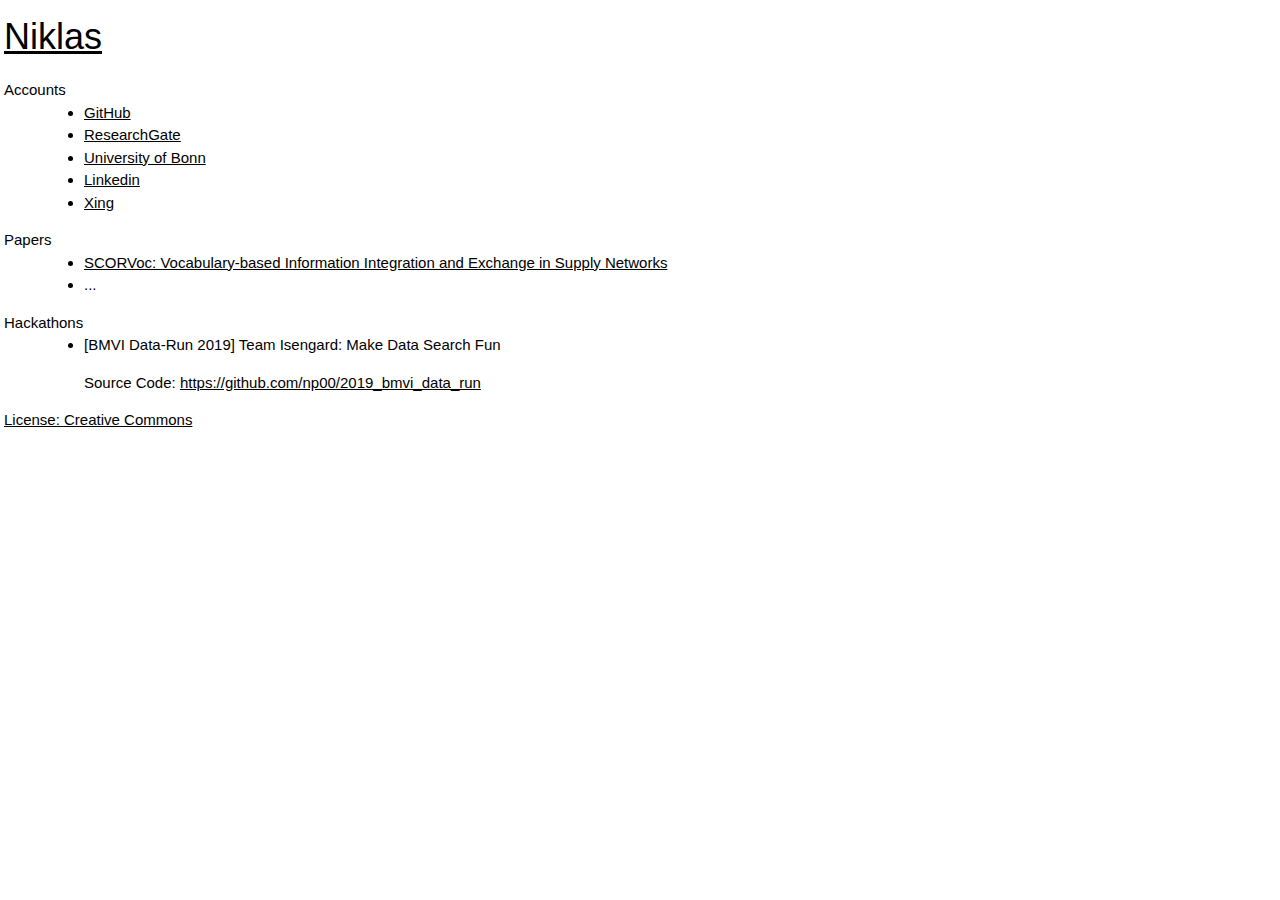
<file: index.html>
<!DOCTYPE html>
<html xmlns="http://www.w3.org/1999/xhtml" xml:lang="en" lang="en">

<head>
    <meta charset="utf-8" />
    <title>Niklas</title>
    <meta content="width=device-width, initial-scale=1" name="viewport" />
    <!-- <link href="css/colors.css" rel="stylesheet"> -->
    <link href="css/w3.css" rel="stylesheet">
</head>

<body style="margin: 4px" about="[this:]" id="home" typeof="foaf:PersonalProfileDocument" class="h-feed" prefix="rdf: http://www.w3.org/1999/02/22-rdf-syntax-ns# rdfs: http://www.w3.org/2000/01/rdf-schema# owl: http://www.w3.org/2002/07/owl# xsd: http://www.w3.org/2001/XMLSchema# dcterms: http://purl.org/dc/terms/ foaf: http://xmlns.com/foaf/0.1/ vcard: http://www.w3.org/2006/vcard/ns# pimspace: http://www.w3.org/ns/pim/space# cc: http://creativecommons.org/ns# skos: http://www.w3.org/2004/02/skos/core# prov: http://www.w3.org/ns/prov# schema: https://schema.org/ sioc: http://rdfs.org/sioc/ns# rsa: http://www.w3.org/ns/auth/rsa# cert: http://www.w3.org/ns/auth/cert# cal: http://www.w3.org/2002/12/cal/ical# wgs: http://www.w3.org/2003/01/geo/wgs84_pos# org: http://www.w3.org/ns/org# biblio: http://purl.org/net/biblio# bibo: http://purl.org/ontology/bibo/ book: http://purl.org/NET/book/vocab# ov: http://open.vocab.org/terms/ doap: http://usefulinc.com/ns/doap# dbr: http://dbpedia.org/resource/ dbp: http://dbpedia.org/property/ sio: http://semanticscience.org/resource/ opmw: http://www.opmw.org/ontology/ deo: http://purl.org/spar/deo/ doco: http://purl.org/spar/doco/ cito: http://purl.org/spar/cito/ fabio: http://purl.org/spar/fabio/ oa: http://www.w3.org/ns/oa# as: http://www.w3.org/ns/activitystreams# sterms: http://www.w3.org/ns/solid/terms# this: http://np00.github.io/">
    <span rel="foaf:primaryTopic" resource="http://np00.github.io/#i "></span>
    <main>
        <article id="content">
            <h1 class="p-name" property="schema:name"><a href="http://np00.github.io/#i" title="Niklas’s WebID">Niklas</a></h1>
            <div class="e-content">
                <section id="accounts">
                    <dl>
                        <dt>Accounts</dt>
                        <dd>
                            <ul about="http://np00.github.io/#i" class="xoxo">
                                <li><a rel="me foaf:account" href="https://github.com/np00">GitHub</a></li>
                                <li><a rel="me foaf:account" href="https://www.researchgate.net/profile/Niklas_Petersen">ResearchGate</a></li>
                                <li><a rel="me foaf:account" href="http://sda.cs.uni-bonn.de/people/niklas-petersen/">University of Bonn</a></li>
                                <li><a rel="me foaf:account" href="https://www.linkedin.com/in/niklas-petersen-a8ab5765">Linkedin</a></li>
                                <li><a rel="me foaf:account" href="https://www.xing.com/profile/Niklas_Petersen3/">Xing</a></li>

                            </ul>
                        </dd>
                    </dl>
                </section>
                <section id="interests">
                    <dl>
                        <dt>Papers</dt>
                        <dd>
                            <ul about="http://np00.github.io/#i">
                                <li><a rel="some:property" href="http://np00.github.io/d/scorvoc
                                ">SCORVoc: Vocabulary-based Information Integration and Exchange in Supply Networks</a></li>
                                <li>...</li>

                            </ul>
                        </dd>
                    </dl>
                </section>
                <section id="Hackathons">
                    <dl>
                        <dt>Hackathons</dt>
                        <dd>
                            <ul about="http://np00.github.io/#i">
                                <li><a rel="some:property" href="https://github.com/np00/2019_bmvi_data_run"></a
					<p>[BMVI Data-Run 2019] Team Isengard: Make Data Search Fun <p>
						Source Code: <a rel="some:property" href="https://github.com/np00/2019_bmvi_data_run">https://github.com/np00/2019_bmvi_data_run</a></li>

                            </ul>
                        </dd>
                    </dl>
                </section>
            </div>
        </article>
    </main>
    <footer>
        </address>
        <p id="license"><a rel="cc:license" href="http://creativecommons.org/licenses/by/4.0/" title="View details of the license of this site, courtesy of Creative Commons.">License: Creative Commons</a></p>
    </footer>
</body>

</html>
</file>
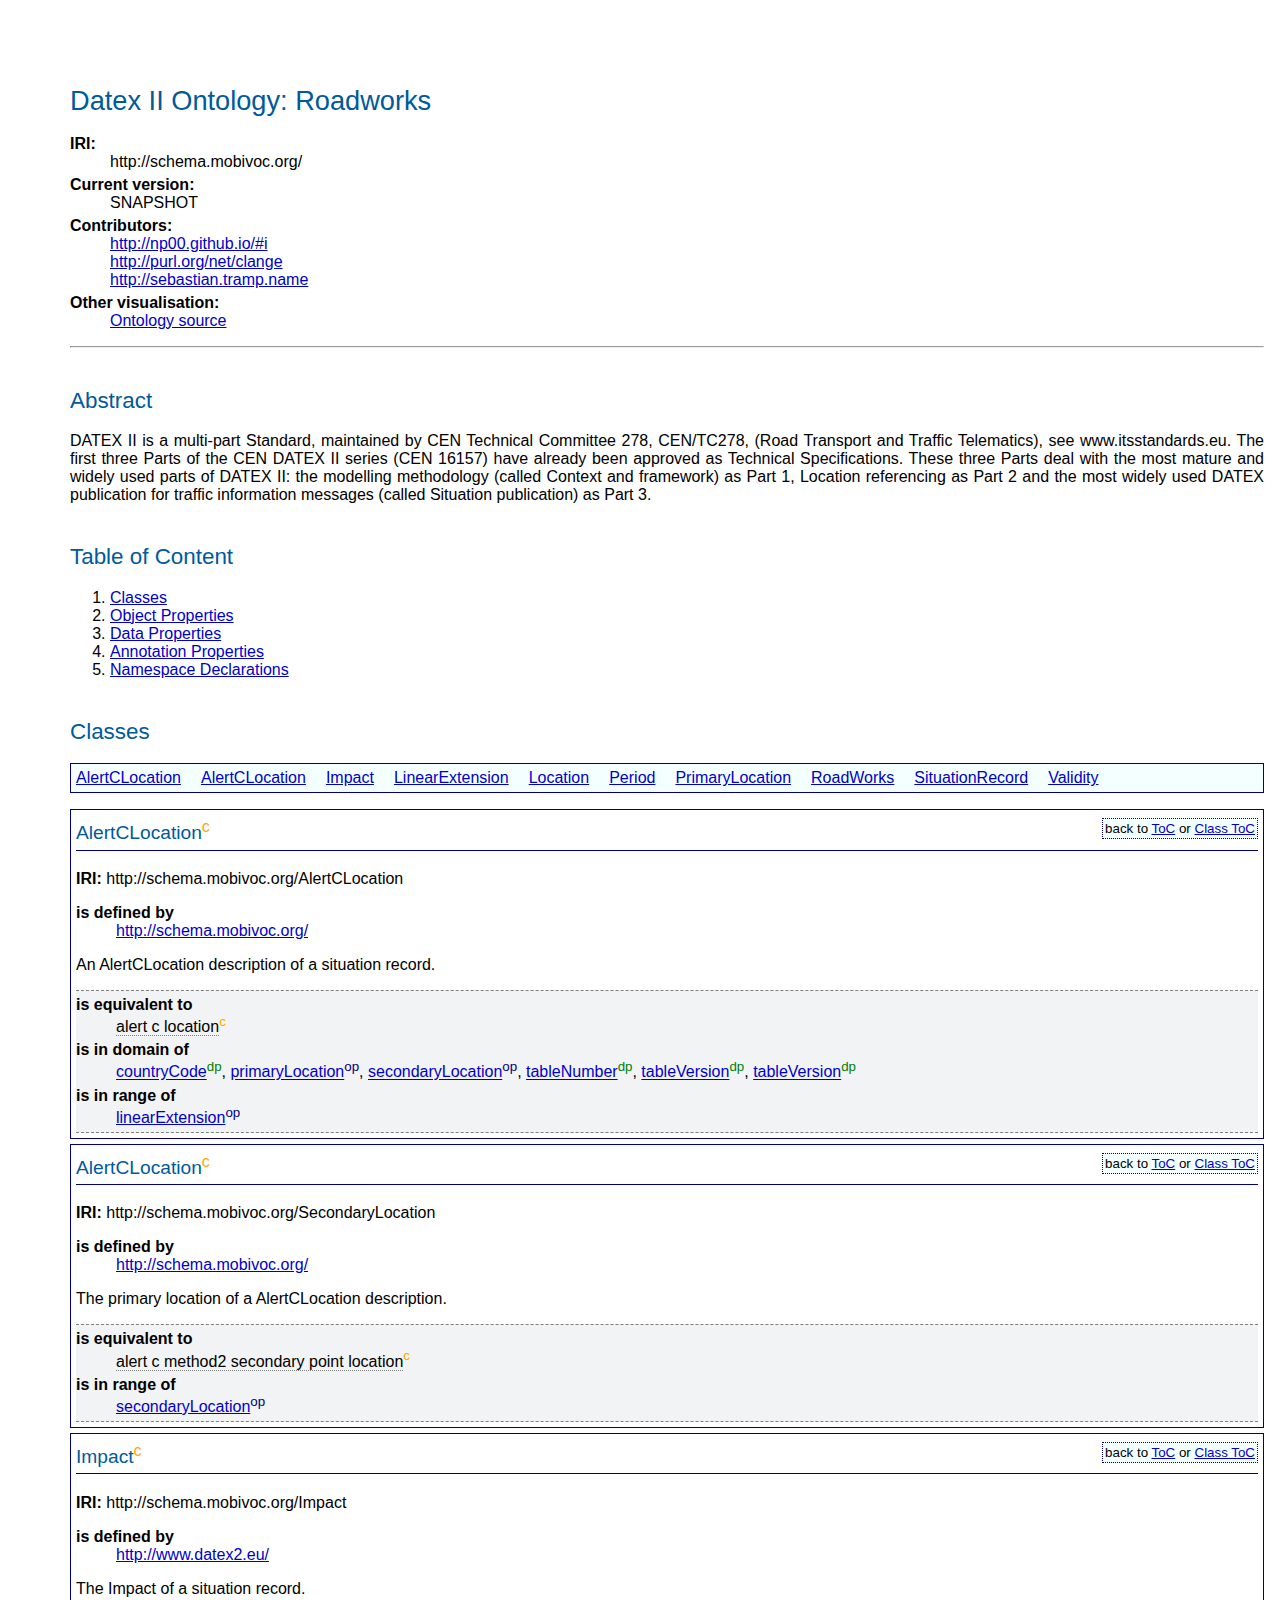
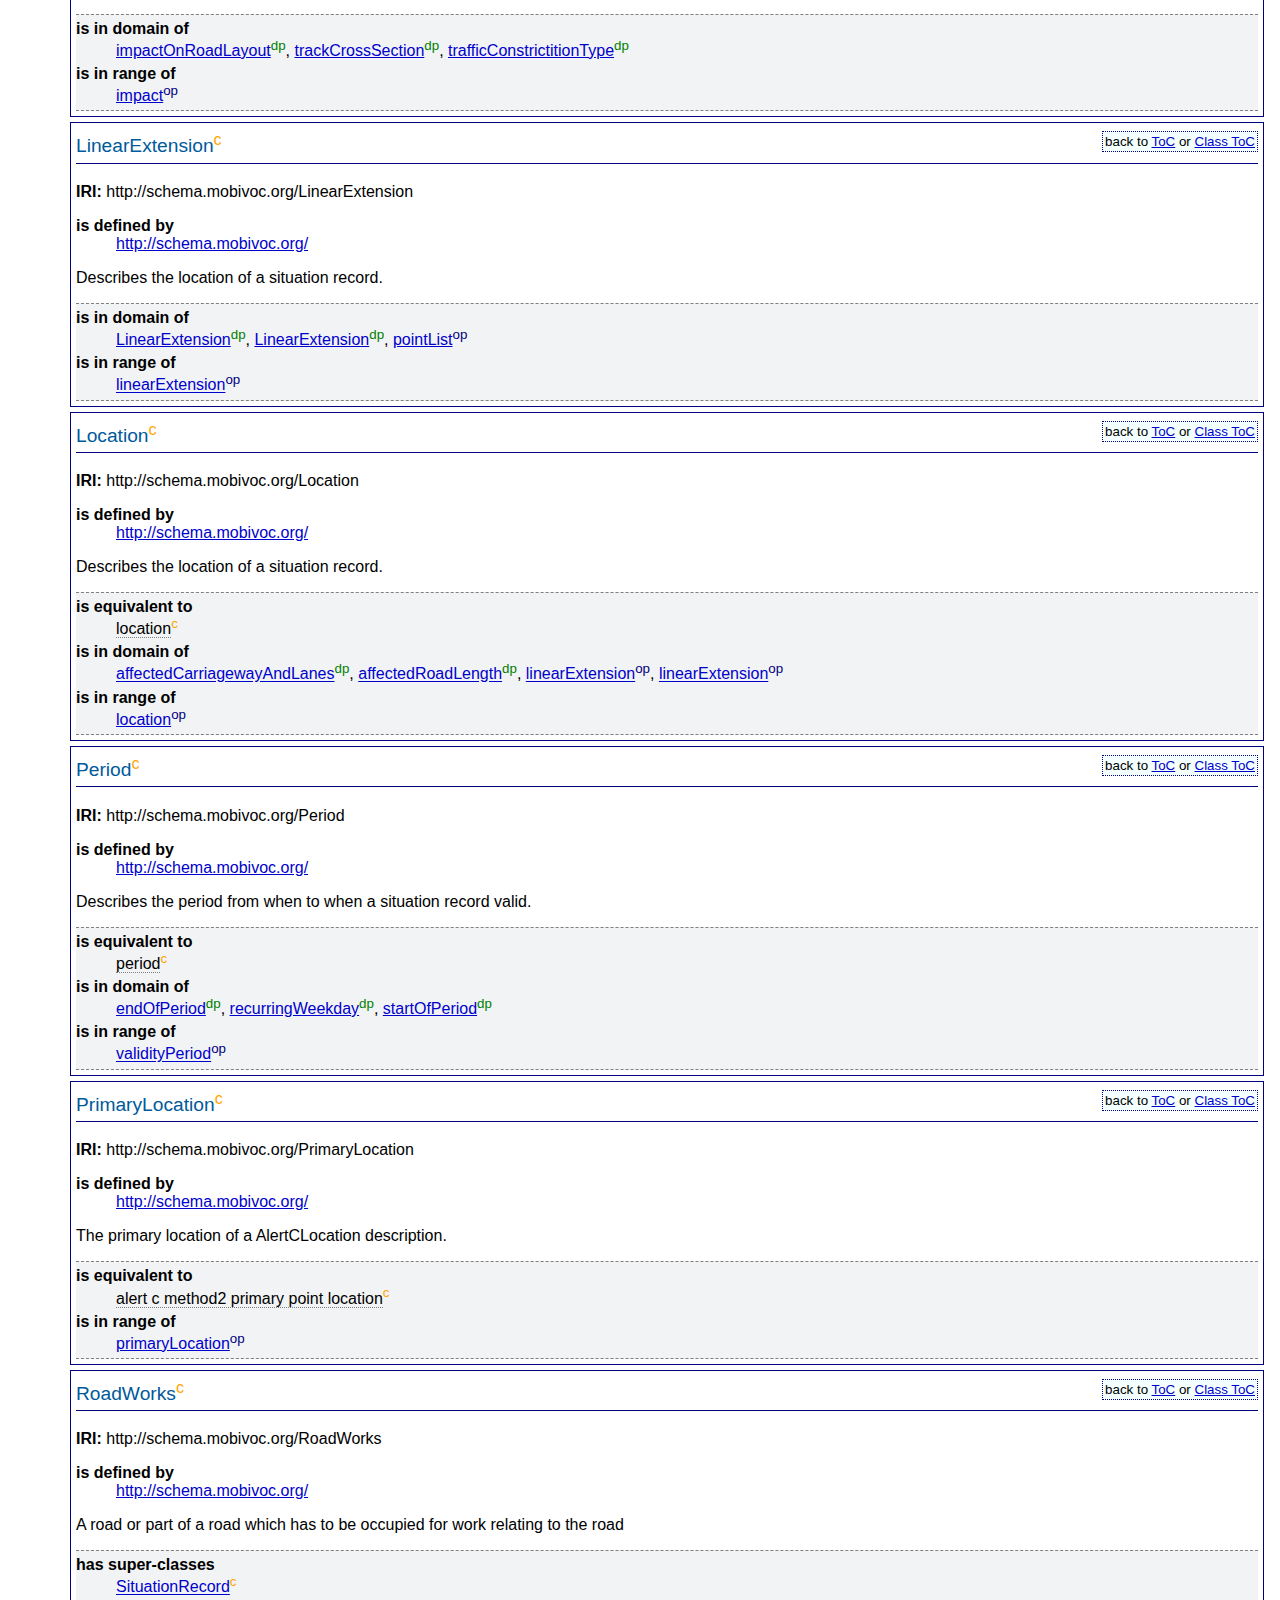
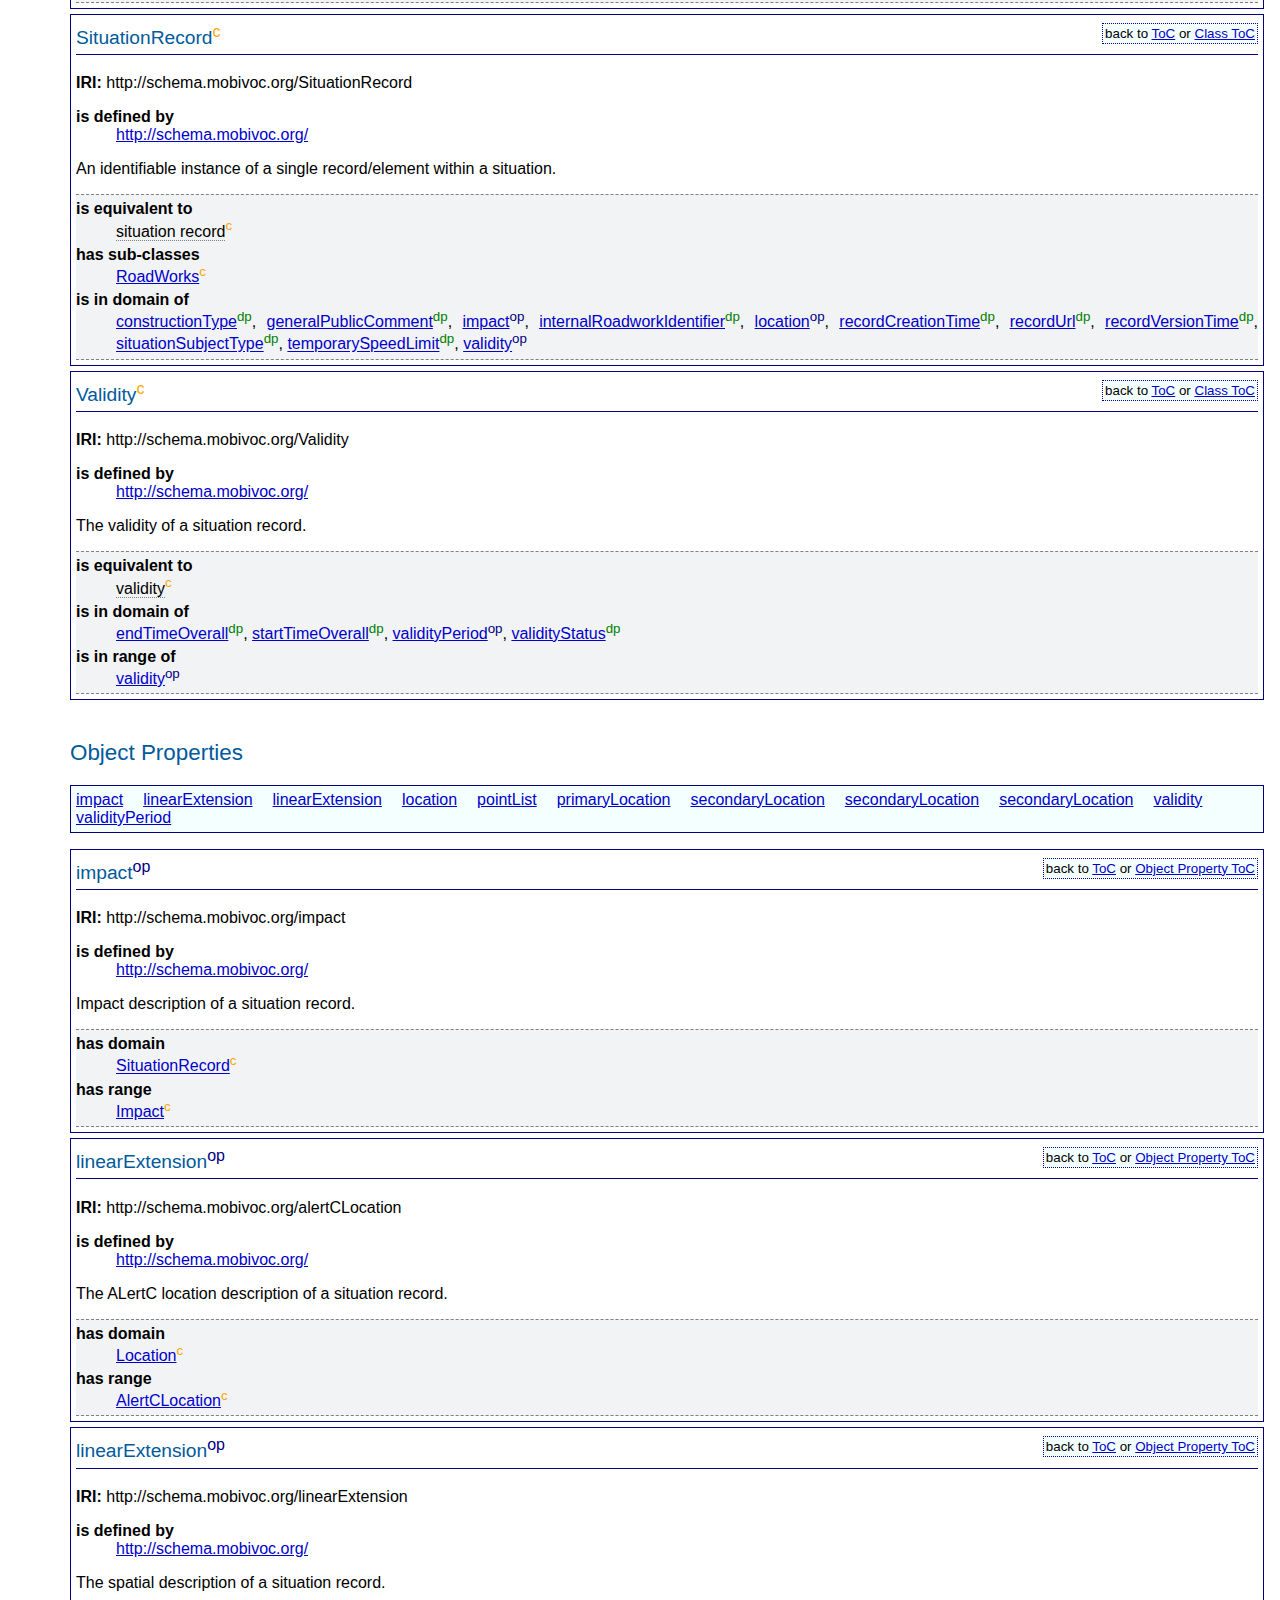
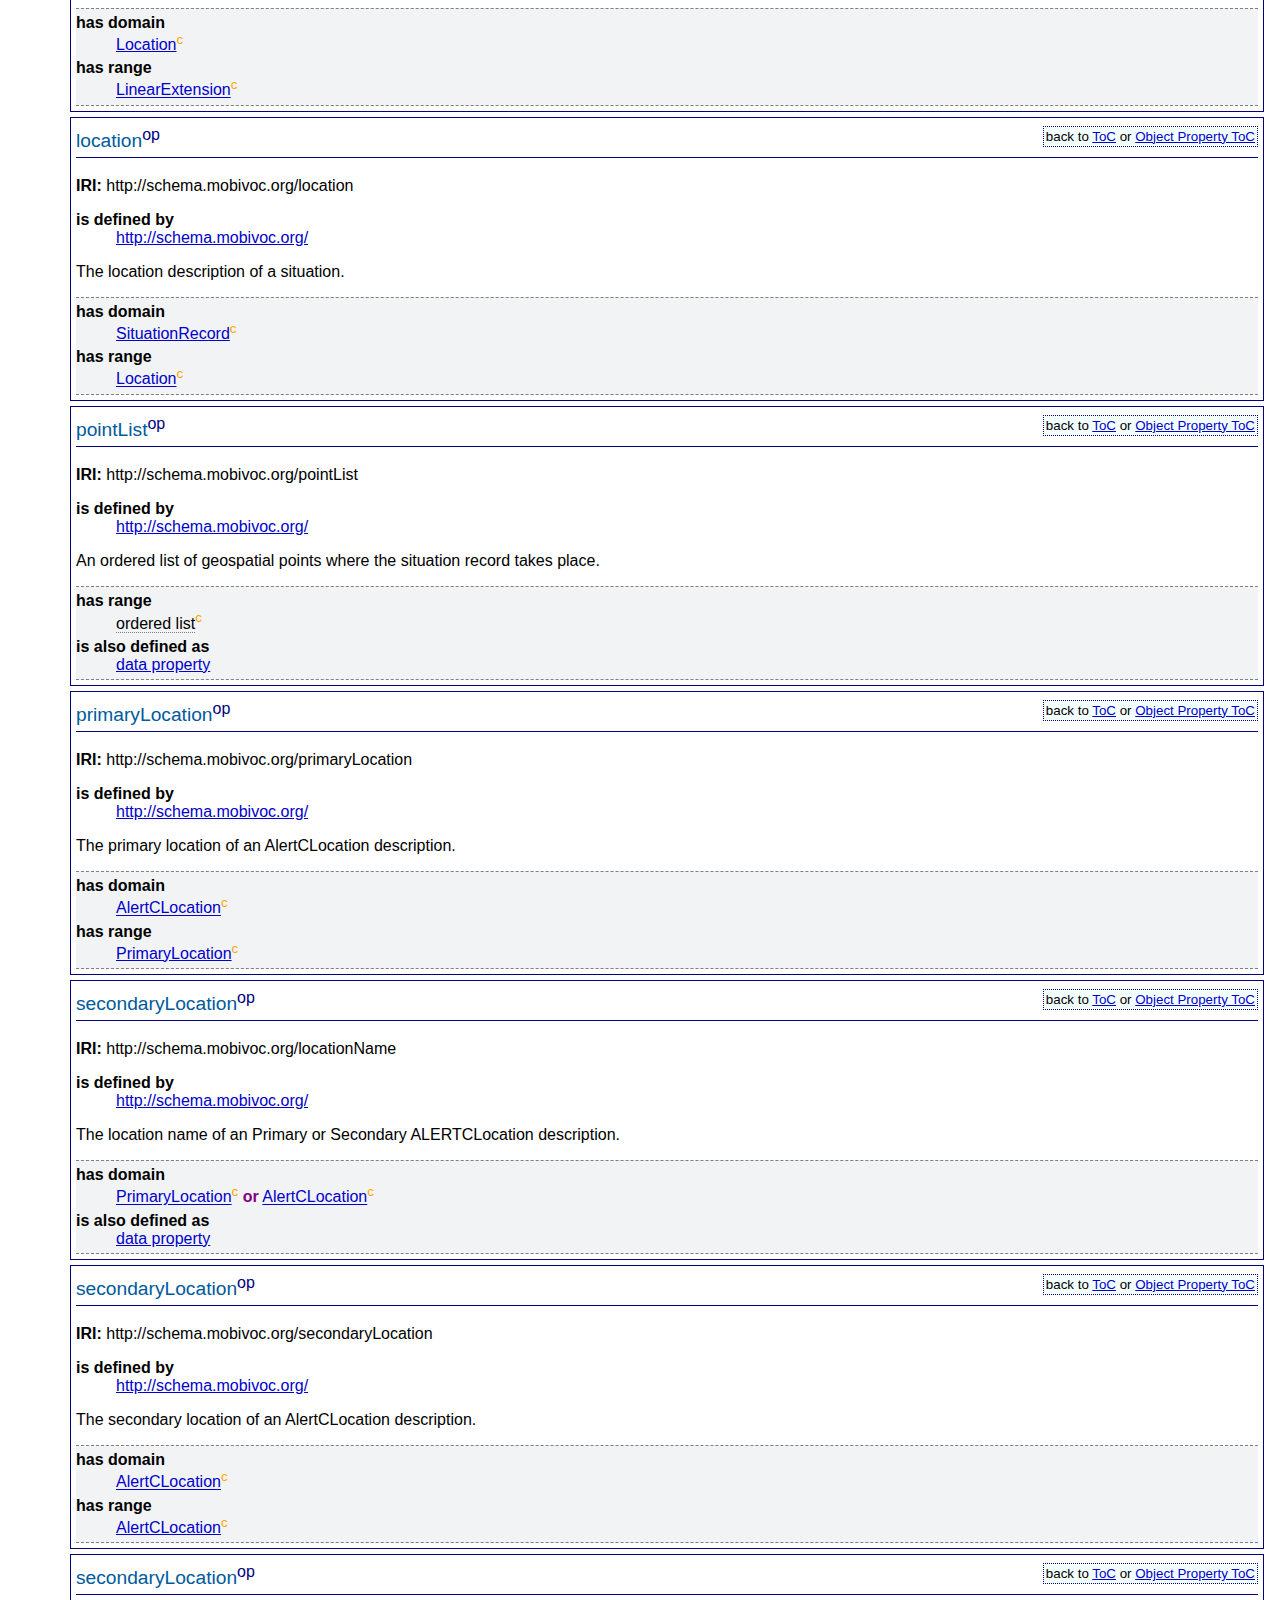
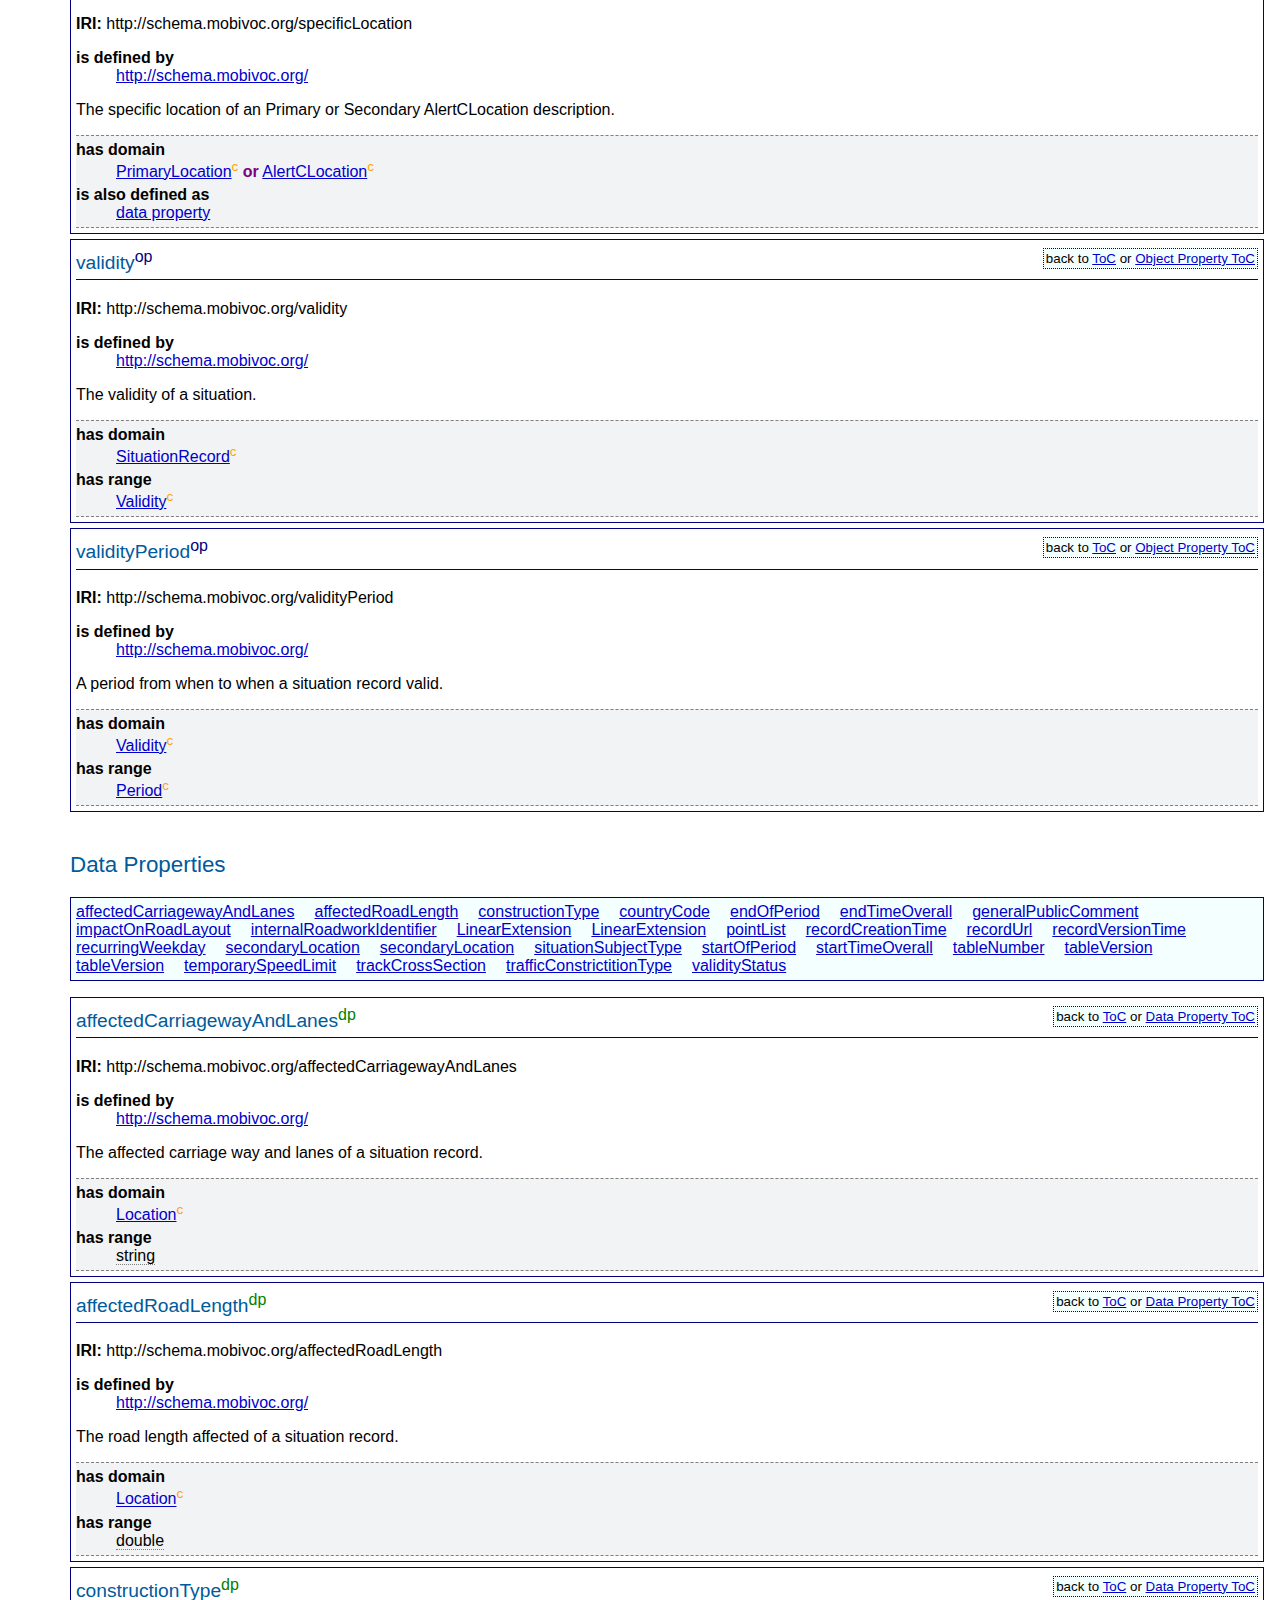
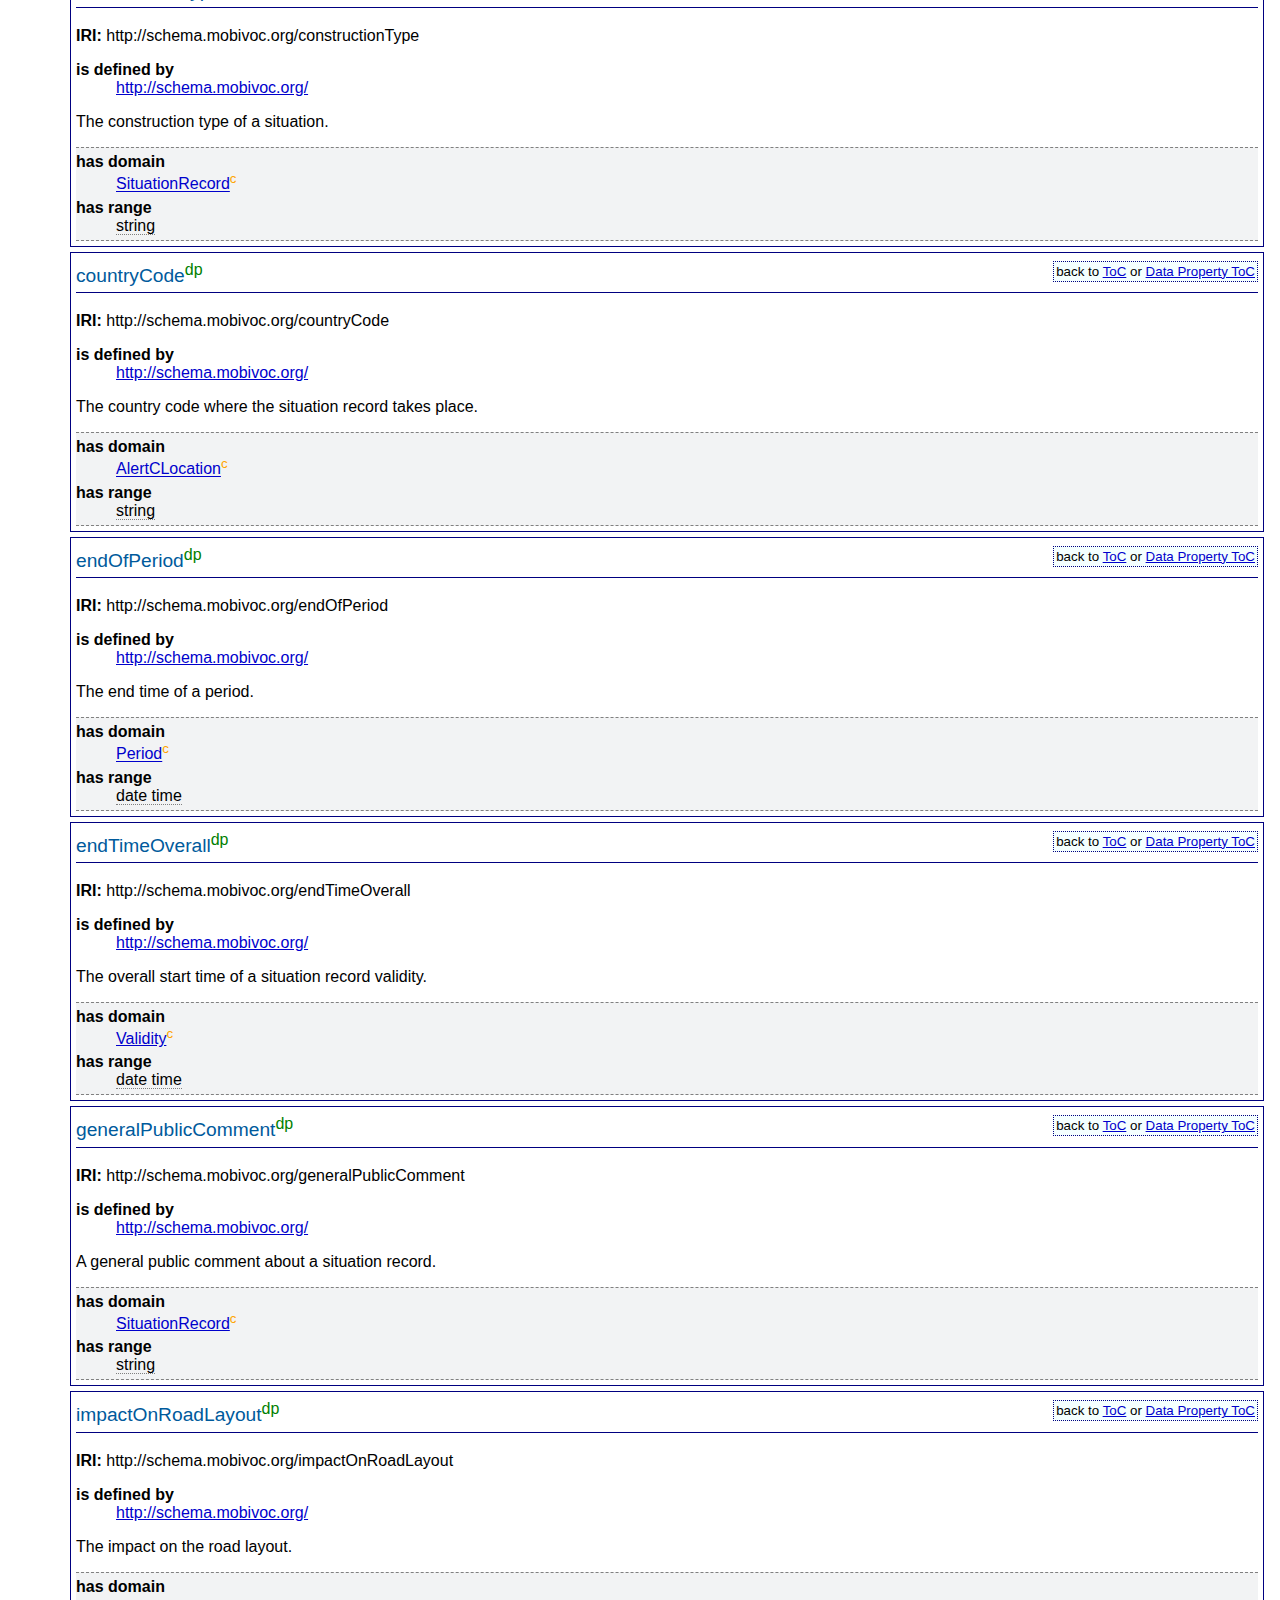
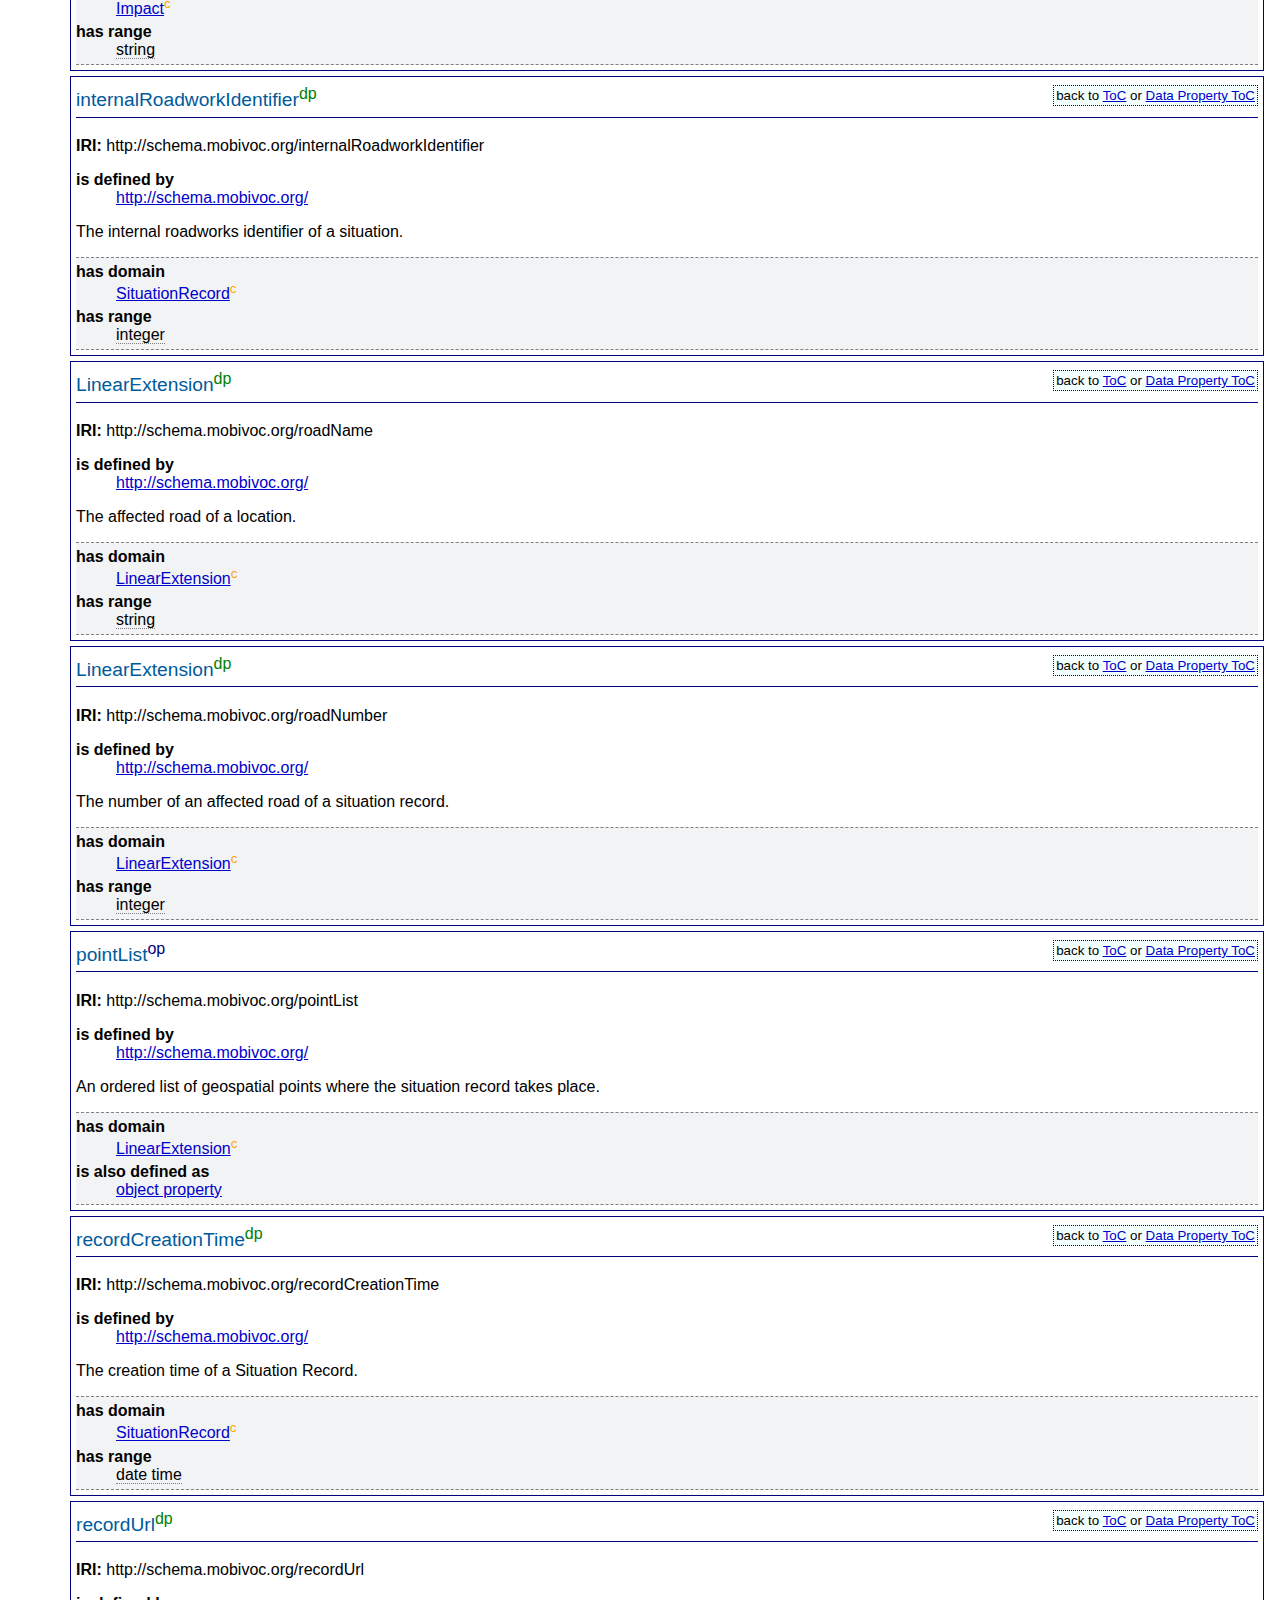
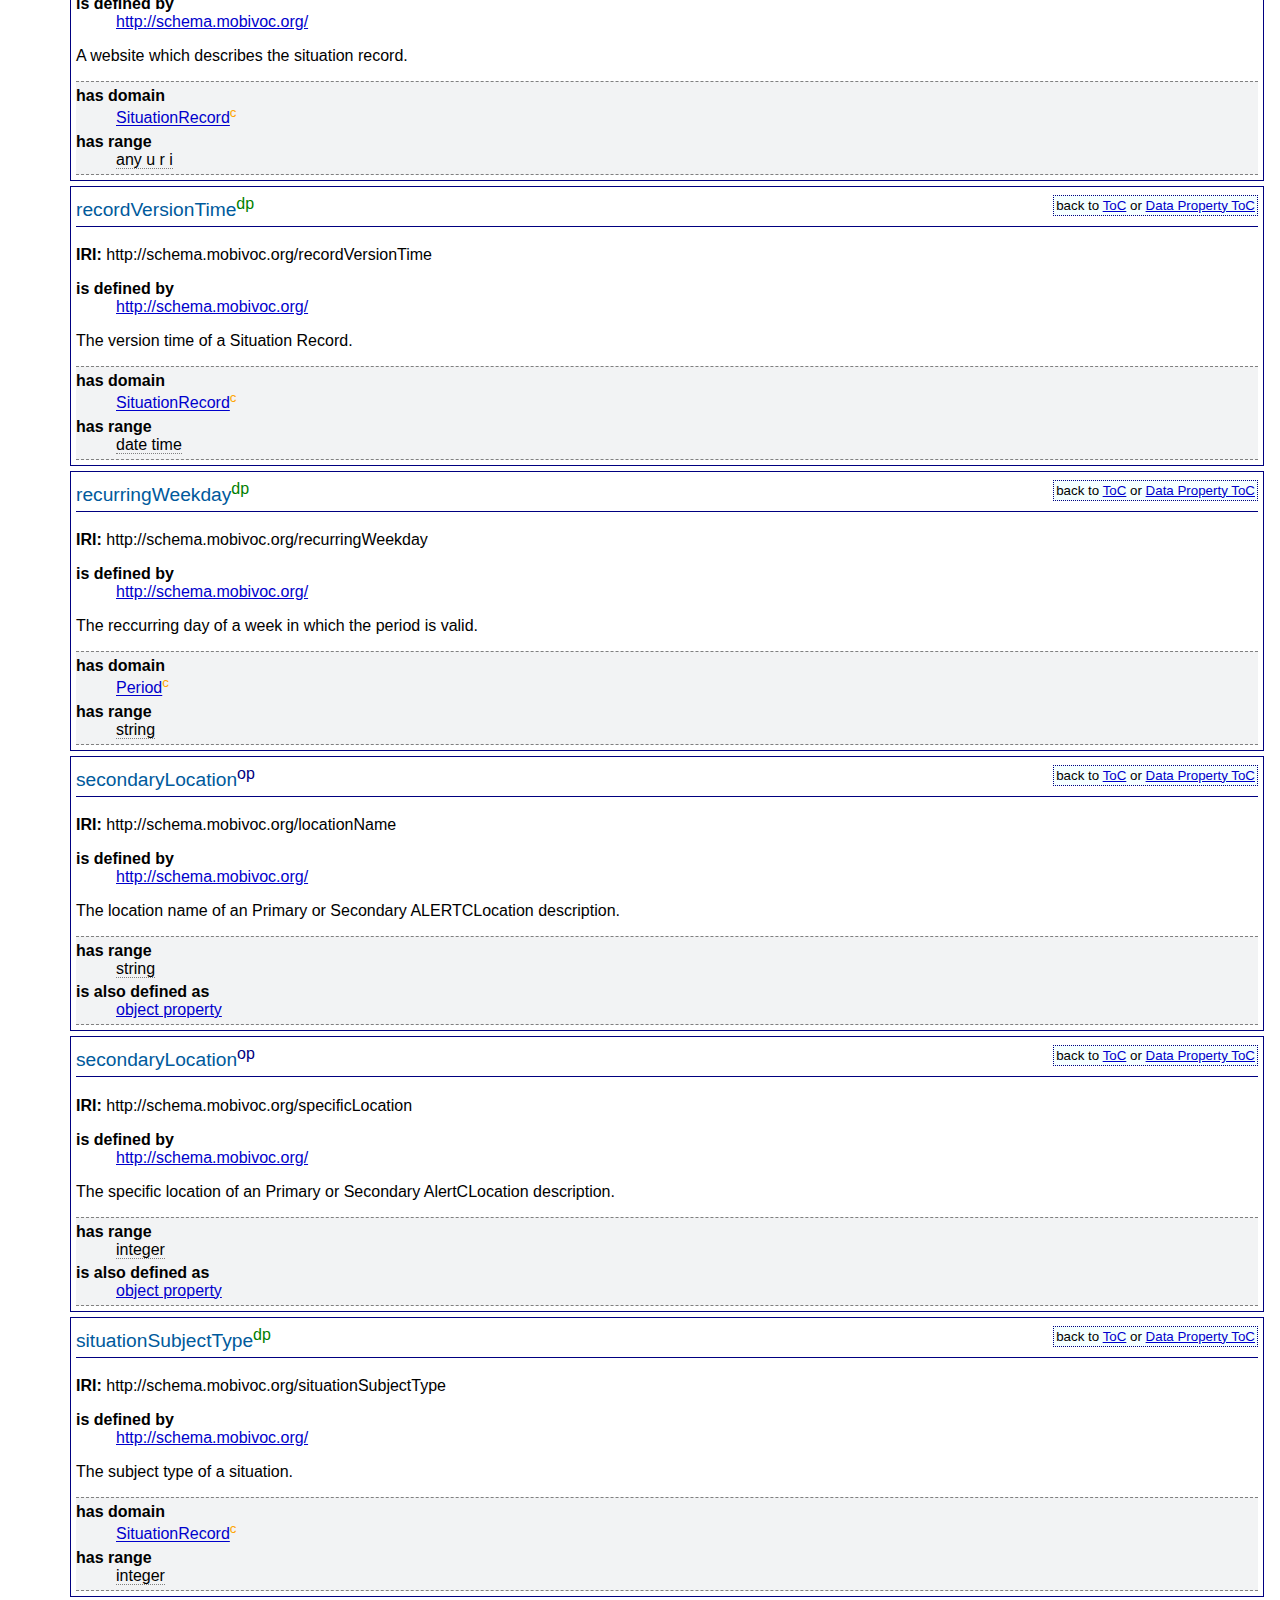
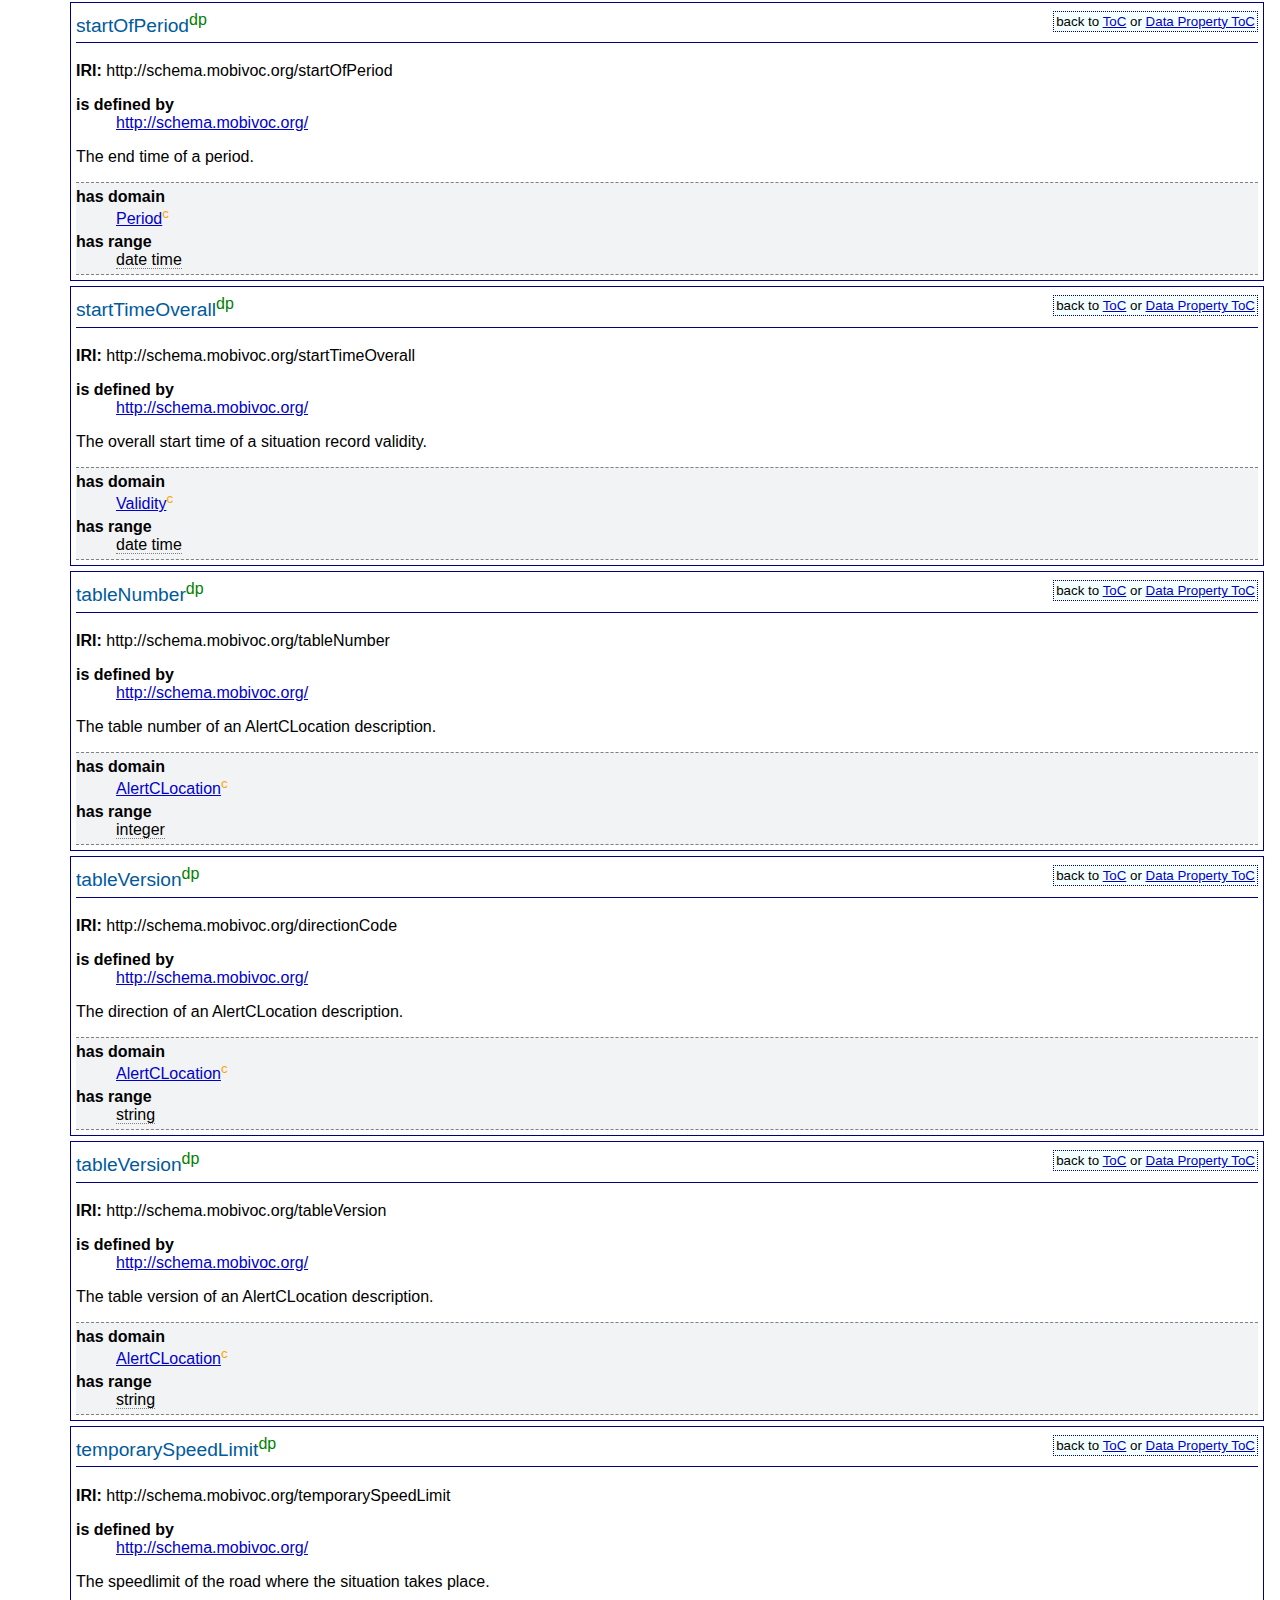
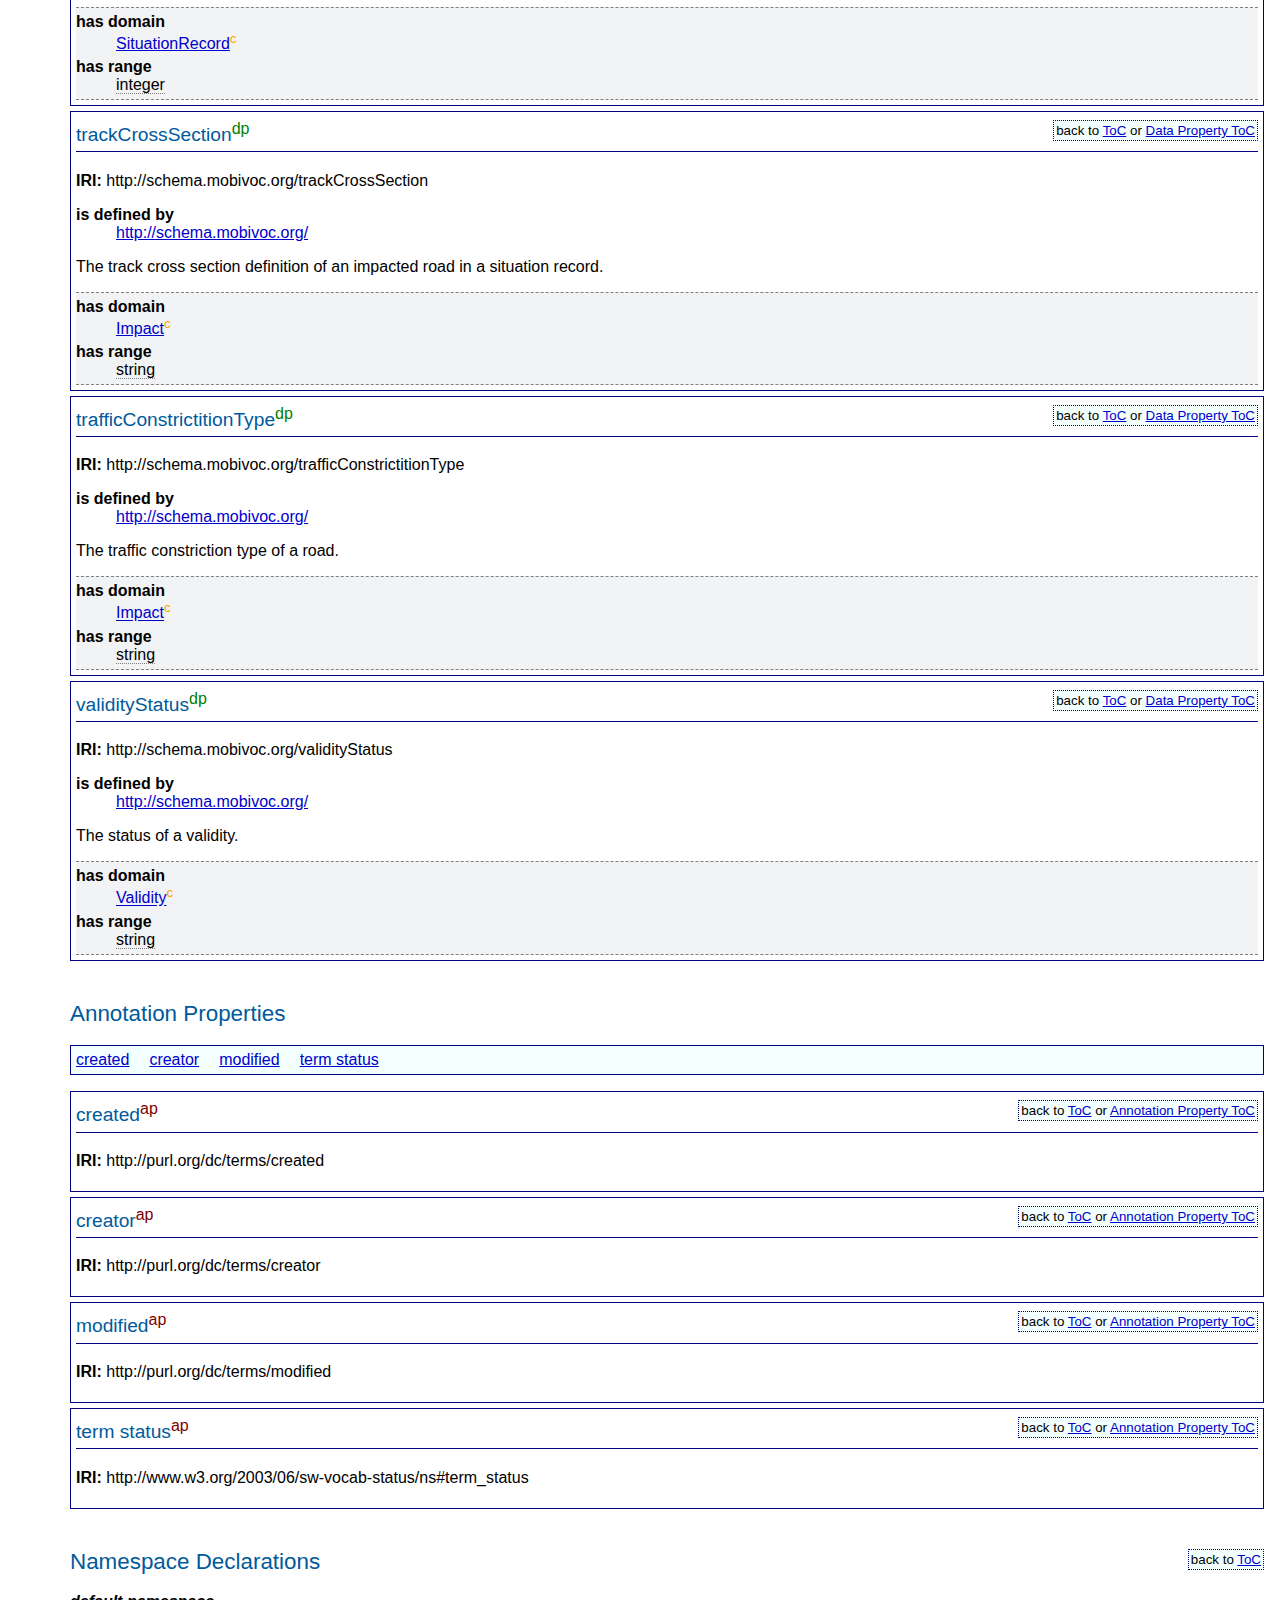
<file: datex.html>
<!--?xml version="1.0" encoding="UTF-8"?-->
<html xmlns="http://www.w3.org/1999/xhtml"><head><meta http-equiv="Content-Type" content="text/html; charset=UTF-8"><title>Datex II Ontology: Roadworks</title><title>Datex II Ontology: Roadworks</title><link href="datex_files/owl.css" rel="stylesheet" type="text/css"><link href="datex_files/Primer.css" rel="stylesheet" type="text/css"><link href="datex_files/rec.css" rel="stylesheet" type="text/css"><link href="datex_files/extra.css" rel="stylesheet" type="text/css"><link rel="shortcut icon" href="http://eelst.cs.unibo.it/apps/LODE/favicon.ico"><script src="datex_files/jquery_002.js"></script><script src="datex_files/jquery.js"></script><script src="datex_files/marked.js"></script><script>
                $(document).ready(
                    function () {
                    	jQuery(".markdown").each(function(el){
							jQuery(this).after(marked(jQuery(this).text())).remove()});
                        var list = $('a[name="http://www.essepuntato.it/static/tmp/0"]');
                        if (list.size() != 0) {
                        	var element = list.first();
                        	$.scrollTo(element);
                        }
                    });
        </script></head><body><div class="head"><h1>Datex II Ontology: Roadworks</h1><dl><dt>IRI:</dt><dd>http://schema.mobivoc.org/</dd></dl><dl><dt>Current version:</dt><dd>SNAPSHOT</dd></dl><dl><dt>Contributors:</dt><dd><a href="http://np00.github.io/#i">http://np00.github.io/#i</a></dd><dd><a href="http://purl.org/net/clange">http://purl.org/net/clange</a></dd><dd><a href="http://sebastian.tramp.name/">http://sebastian.tramp.name</a></dd></dl><dl><dt>Other visualisation:</dt><dd><a href="http://eelst.cs.unibo.it/apps/LODE/source?url=http://www.essepuntato.it/static/tmp/0">Ontology source</a></dd></dl></div><hr><h2>Abstract</h2><p>DATEX
 II is a multi-part Standard, maintained by CEN Technical Committee 278,
 CEN/TC278, (Road Transport and Traffic Telematics), see 
www.itsstandards.eu. The first three Parts of the CEN DATEX II series 
(CEN 16157) have already been approved as Technical Specifications. 
These three Parts deal with the most mature and widely used parts of 
DATEX II: the modelling methodology (called Context and framework) as 
Part 1, Location referencing as Part 2 and the most widely used DATEX 
publication for traffic information messages (called Situation 
publication) as Part 3.</p>
<div id="toc"><h2>Table of Content</h2><ol><li><a href="#classes">Classes</a></li><li><a href="#objectproperties">Object Properties</a></li><li><a href="#dataproperties">Data Properties</a></li><li><a href="#annotationproperties">Annotation Properties</a></li><li><a href="#namespacedeclarations">Namespace Declarations</a></li></ol></div><div id="classes"><h2>Classes</h2><ul class="hlist"><li><a href="#d4e1117" title="http://schema.mobivoc.org/AlertCLocation">AlertCLocation</a></li><li><a href="#d4e1305" title="http://schema.mobivoc.org/SecondaryLocation">AlertCLocation</a></li><li><a href="#d4e1145" title="http://schema.mobivoc.org/Impact">Impact</a></li><li><a href="#d4e1170" title="http://schema.mobivoc.org/LinearExtension">LinearExtension</a></li><li><a href="#d4e1195" title="http://schema.mobivoc.org/Location">Location</a></li><li><a href="#d4e1223" title="http://schema.mobivoc.org/Period">Period</a></li><li><a href="#d4e1250" title="http://schema.mobivoc.org/PrimaryLocation">PrimaryLocation</a></li><li><a href="#d4e1277" title="http://schema.mobivoc.org/RoadWorks">RoadWorks</a></li><li><a href="#d4e1332" title="http://schema.mobivoc.org/SituationRecord">SituationRecord</a></li><li><a href="#d4e1359" title="http://schema.mobivoc.org/Validity">Validity</a></li></ul><div id="d4e1117" class="entity"><a name="http://schema.mobivoc.org/AlertCLocation"></a><h3>AlertCLocation<sup title="class" class="type-c">c</sup><span class="backlink"> back to <a href="#toc">ToC</a> or <a href="#classes">Class ToC</a></span></h3><p><strong>IRI:</strong> http://schema.mobivoc.org/AlertCLocation</p><dl class="definedBy"><dt>is defined by</dt><dd><a href="http://schema.mobivoc.org/">http://schema.mobivoc.org/</a></dd></dl><div class="comment"><p>An AlertCLocation description of a situation record.</p>
</div><dl class="description"><dt>is equivalent to</dt><dd><span class="dotted" title="http://vocab.datex.org/terms#AlertCLocation">alert c location</span><sup title="class" class="type-c">c</sup></dd><dt>is in domain of</dt><dd><a href="#d4e447" title="http://schema.mobivoc.org/countryCode">countryCode</a><sup title="data property" class="type-dp">dp</sup>, <a href="#d4e225" title="http://schema.mobivoc.org/primaryLocation">primaryLocation</a><sup title="object property" class="type-op">op</sup>, <a href="#d4e251" title="http://schema.mobivoc.org/secondaryLocation">secondaryLocation</a><sup title="object property" class="type-op">op</sup>, <a href="#d4e953" title="http://schema.mobivoc.org/tableNumber">tableNumber</a><sup title="data property" class="type-dp">dp</sup>, <a href="#d4e473" title="http://schema.mobivoc.org/directionCode">tableVersion</a><sup title="data property" class="type-dp">dp</sup>, <a href="#d4e979" title="http://schema.mobivoc.org/tableVersion">tableVersion</a><sup title="data property" class="type-dp">dp</sup></dd><dt>is in range of</dt><dd><a href="#d4e60" title="http://schema.mobivoc.org/alertCLocation">linearExtension</a><sup title="object property" class="type-op">op</sup></dd></dl></div><div id="d4e1305" class="entity"><a name="http://schema.mobivoc.org/SecondaryLocation"></a><h3>AlertCLocation<sup title="class" class="type-c">c</sup><span class="backlink"> back to <a href="#toc">ToC</a> or <a href="#classes">Class ToC</a></span></h3><p><strong>IRI:</strong> http://schema.mobivoc.org/SecondaryLocation</p><dl class="definedBy"><dt>is defined by</dt><dd><a href="http://schema.mobivoc.org/">http://schema.mobivoc.org/</a></dd></dl><div class="comment"><p>The primary location of a AlertCLocation description.</p>
</div><dl class="description"><dt>is equivalent to</dt><dd><span class="dotted" title="http://vocab.datex.org/terms#AlertCMethod2SecondaryPointLocation">alert c method2 secondary point location</span><sup title="class" class="type-c">c</sup></dd><dt>is in range of</dt><dd><a href="#d4e251" title="http://schema.mobivoc.org/secondaryLocation">secondaryLocation</a><sup title="object property" class="type-op">op</sup></dd></dl></div><div id="d4e1145" class="entity"><a name="http://schema.mobivoc.org/Impact"></a><h3>Impact<sup title="class" class="type-c">c</sup><span class="backlink"> back to <a href="#toc">ToC</a> or <a href="#classes">Class ToC</a></span></h3><p><strong>IRI:</strong> http://schema.mobivoc.org/Impact</p><dl class="definedBy"><dt>is defined by</dt><dd><a href="http://www.datex2.eu/">http://www.datex2.eu/</a></dd></dl><div class="comment"><p>The Impact of a situation record.</p>
</div><dl class="description"><dt>is in domain of</dt><dd><a href="#d4e578" title="http://schema.mobivoc.org/impactOnRoadLayout">impactOnRoadLayout</a><sup title="data property" class="type-dp">dp</sup>, <a href="#d4e1032" title="http://schema.mobivoc.org/trackCrossSection">trackCrossSection</a><sup title="data property" class="type-dp">dp</sup>, <a href="#d4e1058" title="http://schema.mobivoc.org/trafficConstrictitionType">trafficConstrictitionType</a><sup title="data property" class="type-dp">dp</sup></dd><dt>is in range of</dt><dd><a href="#d4e86" title="http://schema.mobivoc.org/impact">impact</a><sup title="object property" class="type-op">op</sup></dd></dl></div><div id="d4e1170" class="entity"><a name="http://schema.mobivoc.org/LinearExtension"></a><h3>LinearExtension<sup title="class" class="type-c">c</sup><span class="backlink"> back to <a href="#toc">ToC</a> or <a href="#classes">Class ToC</a></span></h3><p><strong>IRI:</strong> http://schema.mobivoc.org/LinearExtension</p><dl class="definedBy"><dt>is defined by</dt><dd><a href="http://schema.mobivoc.org/">http://schema.mobivoc.org/</a></dd></dl><div class="comment"><p>Describes the location of a situation record.</p>
</div><dl class="description"><dt>is in domain of</dt><dd><a href="#d4e785" title="http://schema.mobivoc.org/roadName">LinearExtension</a><sup title="data property" class="type-dp">dp</sup>, <a href="#d4e817" title="http://schema.mobivoc.org/roadNumber">LinearExtension</a><sup title="data property" class="type-dp">dp</sup>, <a href="#d4e201" title="http://schema.mobivoc.org/pointList">pointList</a><sup title="object property" class="type-op">op</sup></dd><dt>is in range of</dt><dd><a href="#d4e113" title="http://schema.mobivoc.org/linearExtension">linearExtension</a><sup title="object property" class="type-op">op</sup></dd></dl></div><div id="d4e1195" class="entity"><a name="http://schema.mobivoc.org/Location"></a><h3>Location<sup title="class" class="type-c">c</sup><span class="backlink"> back to <a href="#toc">ToC</a> or <a href="#classes">Class ToC</a></span></h3><p><strong>IRI:</strong> http://schema.mobivoc.org/Location</p><dl class="definedBy"><dt>is defined by</dt><dd><a href="http://schema.mobivoc.org/">http://schema.mobivoc.org/</a></dd></dl><div class="comment"><p>Describes the location of a situation record.</p>
</div><dl class="description"><dt>is equivalent to</dt><dd><span class="dotted" title="http://vocab.datex.org/terms#Location">location</span><sup title="class" class="type-c">c</sup></dd><dt>is in domain of</dt><dd><a href="#d4e368" title="http://schema.mobivoc.org/affectedCarriagewayAndLanes">affectedCarriagewayAndLanes</a><sup title="data property" class="type-dp">dp</sup>, <a href="#d4e394" title="http://schema.mobivoc.org/affectedRoadLength">affectedRoadLength</a><sup title="data property" class="type-dp">dp</sup>, <a href="#d4e60" title="http://schema.mobivoc.org/alertCLocation">linearExtension</a><sup title="object property" class="type-op">op</sup>, <a href="#d4e113" title="http://schema.mobivoc.org/linearExtension">linearExtension</a><sup title="object property" class="type-op">op</sup></dd><dt>is in range of</dt><dd><a href="#d4e139" title="http://schema.mobivoc.org/location">location</a><sup title="object property" class="type-op">op</sup></dd></dl></div><div id="d4e1223" class="entity"><a name="http://schema.mobivoc.org/Period"></a><h3>Period<sup title="class" class="type-c">c</sup><span class="backlink"> back to <a href="#toc">ToC</a> or <a href="#classes">Class ToC</a></span></h3><p><strong>IRI:</strong> http://schema.mobivoc.org/Period</p><dl class="definedBy"><dt>is defined by</dt><dd><a href="http://schema.mobivoc.org/">http://schema.mobivoc.org/</a></dd></dl><div class="comment"><p>Describes the period from when to when a situation record valid.</p>
</div><dl class="description"><dt>is equivalent to</dt><dd><span class="dotted" title="http://vocab.datex.org/terms#Period">period</span><sup title="class" class="type-c">c</sup></dd><dt>is in domain of</dt><dd><a href="#d4e499" title="http://schema.mobivoc.org/endOfPeriod">endOfPeriod</a><sup title="data property" class="type-dp">dp</sup>, <a href="#d4e759" title="http://schema.mobivoc.org/recurringWeekday">recurringWeekday</a><sup title="data property" class="type-dp">dp</sup>, <a href="#d4e900" title="http://schema.mobivoc.org/startOfPeriod">startOfPeriod</a><sup title="data property" class="type-dp">dp</sup></dd><dt>is in range of</dt><dd><a href="#d4e339" title="http://schema.mobivoc.org/validityPeriod">validityPeriod</a><sup title="object property" class="type-op">op</sup></dd></dl></div><div id="d4e1250" class="entity"><a name="http://schema.mobivoc.org/PrimaryLocation"></a><h3>PrimaryLocation<sup title="class" class="type-c">c</sup><span class="backlink"> back to <a href="#toc">ToC</a> or <a href="#classes">Class ToC</a></span></h3><p><strong>IRI:</strong> http://schema.mobivoc.org/PrimaryLocation</p><dl class="definedBy"><dt>is defined by</dt><dd><a href="http://schema.mobivoc.org/">http://schema.mobivoc.org/</a></dd></dl><div class="comment"><p>The primary location of a AlertCLocation description.</p>
</div><dl class="description"><dt>is equivalent to</dt><dd><span class="dotted" title="http://vocab.datex.org/terms#AlertCMethod2PrimaryPointLocation">alert c method2 primary point location</span><sup title="class" class="type-c">c</sup></dd><dt>is in range of</dt><dd><a href="#d4e225" title="http://schema.mobivoc.org/primaryLocation">primaryLocation</a><sup title="object property" class="type-op">op</sup></dd></dl></div><div id="d4e1277" class="entity"><a name="http://schema.mobivoc.org/RoadWorks"></a><h3>RoadWorks<sup title="class" class="type-c">c</sup><span class="backlink"> back to <a href="#toc">ToC</a> or <a href="#classes">Class ToC</a></span></h3><p><strong>IRI:</strong> http://schema.mobivoc.org/RoadWorks</p><dl class="definedBy"><dt>is defined by</dt><dd><a href="http://schema.mobivoc.org/">http://schema.mobivoc.org/</a></dd></dl><div class="comment"><p>A road or part of a road which has to be occupied for work relating to the road</p>
</div><dl class="description"><dt>has super-classes</dt><dd><a href="#d4e1332" title="http://schema.mobivoc.org/SituationRecord">SituationRecord</a><sup title="class" class="type-c">c</sup></dd></dl></div><div id="d4e1332" class="entity"><a name="http://schema.mobivoc.org/SituationRecord"></a><h3>SituationRecord<sup title="class" class="type-c">c</sup><span class="backlink"> back to <a href="#toc">ToC</a> or <a href="#classes">Class ToC</a></span></h3><p><strong>IRI:</strong> http://schema.mobivoc.org/SituationRecord</p><dl class="definedBy"><dt>is defined by</dt><dd><a href="http://schema.mobivoc.org/">http://schema.mobivoc.org/</a></dd></dl><div class="comment"><p>An identifiable instance of a single record/element within a situation.</p>
</div><dl class="description"><dt>is equivalent to</dt><dd><span class="dotted" title="http://vocab.datex.org/terms#SituationRecord">situation record</span><sup title="class" class="type-c">c</sup></dd><dt>has sub-classes</dt><dd><a href="#d4e1277" title="http://schema.mobivoc.org/RoadWorks">RoadWorks</a><sup title="class" class="type-c">c</sup></dd><dt>is in domain of</dt><dd><a href="#d4e420" title="http://schema.mobivoc.org/constructionType">constructionType</a><sup title="data property" class="type-dp">dp</sup>, <a href="#d4e552" title="http://schema.mobivoc.org/generalPublicComment">generalPublicComment</a><sup title="data property" class="type-dp">dp</sup>, <a href="#d4e86" title="http://schema.mobivoc.org/impact">impact</a><sup title="object property" class="type-op">op</sup>, <a href="#d4e605" title="http://schema.mobivoc.org/internalRoadworkIdentifier">internalRoadworkIdentifier</a><sup title="data property" class="type-dp">dp</sup>, <a href="#d4e139" title="http://schema.mobivoc.org/location">location</a><sup title="object property" class="type-op">op</sup>, <a href="#d4e680" title="http://schema.mobivoc.org/recordCreationTime">recordCreationTime</a><sup title="data property" class="type-dp">dp</sup>, <a href="#d4e706" title="http://schema.mobivoc.org/recordUrl">recordUrl</a><sup title="data property" class="type-dp">dp</sup>, <a href="#d4e732" title="http://schema.mobivoc.org/recordVersionTime">recordVersionTime</a><sup title="data property" class="type-dp">dp</sup>, <a href="#d4e850" title="http://schema.mobivoc.org/situationSubjectType">situationSubjectType</a><sup title="data property" class="type-dp">dp</sup>, <a href="#d4e1006" title="http://schema.mobivoc.org/temporarySpeedLimit">temporarySpeedLimit</a><sup title="data property" class="type-dp">dp</sup>, <a href="#d4e313" title="http://schema.mobivoc.org/validity">validity</a><sup title="object property" class="type-op">op</sup></dd></dl></div><div id="d4e1359" class="entity"><a name="http://schema.mobivoc.org/Validity"></a><h3>Validity<sup title="class" class="type-c">c</sup><span class="backlink"> back to <a href="#toc">ToC</a> or <a href="#classes">Class ToC</a></span></h3><p><strong>IRI:</strong> http://schema.mobivoc.org/Validity</p><dl class="definedBy"><dt>is defined by</dt><dd><a href="http://schema.mobivoc.org/">http://schema.mobivoc.org/</a></dd></dl><div class="comment"><p>The validity of a situation record.</p>
</div><dl class="description"><dt>is equivalent to</dt><dd><span class="dotted" title="http://vocab.datex.org/terms#Validity">validity</span><sup title="class" class="type-c">c</sup></dd><dt>is in domain of</dt><dd><a href="#d4e526" title="http://schema.mobivoc.org/endTimeOverall">endTimeOverall</a><sup title="data property" class="type-dp">dp</sup>, <a href="#d4e927" title="http://schema.mobivoc.org/startTimeOverall">startTimeOverall</a><sup title="data property" class="type-dp">dp</sup>, <a href="#d4e339" title="http://schema.mobivoc.org/validityPeriod">validityPeriod</a><sup title="object property" class="type-op">op</sup>, <a href="#d4e1085" title="http://schema.mobivoc.org/validityStatus">validityStatus</a><sup title="data property" class="type-dp">dp</sup></dd><dt>is in range of</dt><dd><a href="#d4e313" title="http://schema.mobivoc.org/validity">validity</a><sup title="object property" class="type-op">op</sup></dd></dl></div></div><div id="objectproperties"><h2>Object Properties</h2><ul class="hlist"><li><a href="#d4e86" title="http://schema.mobivoc.org/impact">impact</a></li><li><a href="#d4e60" title="http://schema.mobivoc.org/alertCLocation">linearExtension</a></li><li><a href="#d4e113" title="http://schema.mobivoc.org/linearExtension">linearExtension</a></li><li><a href="#d4e139" title="http://schema.mobivoc.org/location">location</a></li><li><a href="#d4e201" title="http://schema.mobivoc.org/pointList">pointList</a></li><li><a href="#d4e225" title="http://schema.mobivoc.org/primaryLocation">primaryLocation</a></li><li><a href="#d4e165" title="http://schema.mobivoc.org/locationName">secondaryLocation</a></li><li><a href="#d4e251" title="http://schema.mobivoc.org/secondaryLocation">secondaryLocation</a></li><li><a href="#d4e278" title="http://schema.mobivoc.org/specificLocation">secondaryLocation</a></li><li><a href="#d4e313" title="http://schema.mobivoc.org/validity">validity</a></li><li><a href="#d4e339" title="http://schema.mobivoc.org/validityPeriod">validityPeriod</a></li></ul><div id="d4e86" class="entity"><a name="http://schema.mobivoc.org/impact"></a><h3>impact<sup title="object property" class="type-op">op</sup><span class="backlink"> back to <a href="#toc">ToC</a> or <a href="#objectproperties">Object Property ToC</a></span></h3><p><strong>IRI:</strong> http://schema.mobivoc.org/impact</p><dl class="definedBy"><dt>is defined by</dt><dd><a href="http://schema.mobivoc.org/">http://schema.mobivoc.org/</a></dd></dl><div class="comment"><p>Impact description of a situation record.</p>
</div><div class="description"><dl><dt>has domain</dt><dd><a href="#d4e1332" title="http://schema.mobivoc.org/SituationRecord">SituationRecord</a><sup title="class" class="type-c">c</sup></dd><dt>has range</dt><dd><a href="#d4e1145" title="http://schema.mobivoc.org/Impact">Impact</a><sup title="class" class="type-c">c</sup></dd></dl></div></div><div id="d4e60" class="entity"><a name="http://schema.mobivoc.org/alertCLocation"></a><h3>linearExtension<sup title="object property" class="type-op">op</sup><span class="backlink"> back to <a href="#toc">ToC</a> or <a href="#objectproperties">Object Property ToC</a></span></h3><p><strong>IRI:</strong> http://schema.mobivoc.org/alertCLocation</p><dl class="definedBy"><dt>is defined by</dt><dd><a href="http://schema.mobivoc.org/">http://schema.mobivoc.org/</a></dd></dl><div class="comment"><p>The ALertC location description of a situation record.</p>
</div><div class="description"><dl><dt>has domain</dt><dd><a href="#d4e1195" title="http://schema.mobivoc.org/Location">Location</a><sup title="class" class="type-c">c</sup></dd><dt>has range</dt><dd><a href="#d4e1117" title="http://schema.mobivoc.org/AlertCLocation">AlertCLocation</a><sup title="class" class="type-c">c</sup></dd></dl></div></div><div id="d4e113" class="entity"><a name="http://schema.mobivoc.org/linearExtension"></a><h3>linearExtension<sup title="object property" class="type-op">op</sup><span class="backlink"> back to <a href="#toc">ToC</a> or <a href="#objectproperties">Object Property ToC</a></span></h3><p><strong>IRI:</strong> http://schema.mobivoc.org/linearExtension</p><dl class="definedBy"><dt>is defined by</dt><dd><a href="http://schema.mobivoc.org/">http://schema.mobivoc.org/</a></dd></dl><div class="comment"><p>The spatial description of a situation record.</p>
</div><div class="description"><dl><dt>has domain</dt><dd><a href="#d4e1195" title="http://schema.mobivoc.org/Location">Location</a><sup title="class" class="type-c">c</sup></dd><dt>has range</dt><dd><a href="#d4e1170" title="http://schema.mobivoc.org/LinearExtension">LinearExtension</a><sup title="class" class="type-c">c</sup></dd></dl></div></div><div id="d4e139" class="entity"><a name="http://schema.mobivoc.org/location"></a><h3>location<sup title="object property" class="type-op">op</sup><span class="backlink"> back to <a href="#toc">ToC</a> or <a href="#objectproperties">Object Property ToC</a></span></h3><p><strong>IRI:</strong> http://schema.mobivoc.org/location</p><dl class="definedBy"><dt>is defined by</dt><dd><a href="http://schema.mobivoc.org/">http://schema.mobivoc.org/</a></dd></dl><div class="comment"><p>The location description of a situation.</p>
</div><div class="description"><dl><dt>has domain</dt><dd><a href="#d4e1332" title="http://schema.mobivoc.org/SituationRecord">SituationRecord</a><sup title="class" class="type-c">c</sup></dd><dt>has range</dt><dd><a href="#d4e1195" title="http://schema.mobivoc.org/Location">Location</a><sup title="class" class="type-c">c</sup></dd></dl></div></div><div id="d4e201" class="entity"><a name="http://schema.mobivoc.org/pointList"></a><h3>pointList<sup title="object property" class="type-op">op</sup><span class="backlink"> back to <a href="#toc">ToC</a> or <a href="#objectproperties">Object Property ToC</a></span></h3><p><strong>IRI:</strong> http://schema.mobivoc.org/pointList</p><dl class="definedBy"><dt>is defined by</dt><dd><a href="http://schema.mobivoc.org/">http://schema.mobivoc.org/</a></dd></dl><div class="comment"><p>An ordered list of geospatial points where the situation record takes place.</p>
</div><div class="description"><dl><dt>has range</dt><dd><span class="dotted" title="http://purl.org/ontology/olo/core#OrderedList">ordered list</span><sup title="class" class="type-c">c</sup></dd><dt>is also defined as</dt><dd><a href="#d4e655">data property</a></dd></dl></div></div><div id="d4e225" class="entity"><a name="http://schema.mobivoc.org/primaryLocation"></a><h3>primaryLocation<sup title="object property" class="type-op">op</sup><span class="backlink"> back to <a href="#toc">ToC</a> or <a href="#objectproperties">Object Property ToC</a></span></h3><p><strong>IRI:</strong> http://schema.mobivoc.org/primaryLocation</p><dl class="definedBy"><dt>is defined by</dt><dd><a href="http://schema.mobivoc.org/">http://schema.mobivoc.org/</a></dd></dl><div class="comment"><p>The primary location of an AlertCLocation description.</p>
</div><div class="description"><dl><dt>has domain</dt><dd><a href="#d4e1117" title="http://schema.mobivoc.org/AlertCLocation">AlertCLocation</a><sup title="class" class="type-c">c</sup></dd><dt>has range</dt><dd><a href="#d4e1250" title="http://schema.mobivoc.org/PrimaryLocation">PrimaryLocation</a><sup title="class" class="type-c">c</sup></dd></dl></div></div><div id="d4e165" class="entity"><a name="http://schema.mobivoc.org/locationName"></a><h3>secondaryLocation<sup title="object property" class="type-op">op</sup><span class="backlink"> back to <a href="#toc">ToC</a> or <a href="#objectproperties">Object Property ToC</a></span></h3><p><strong>IRI:</strong> http://schema.mobivoc.org/locationName</p><dl class="definedBy"><dt>is defined by</dt><dd><a href="http://schema.mobivoc.org/">http://schema.mobivoc.org/</a></dd></dl><div class="comment"><p>The location name of an Primary or Secondary ALERTCLocation description.</p>
</div><div class="description"><dl><dt>has domain</dt><dd><a href="#d4e1250" title="http://schema.mobivoc.org/PrimaryLocation">PrimaryLocation</a><sup title="class" class="type-c">c</sup> <span class="logic">or</span> <a href="#d4e1305" title="http://schema.mobivoc.org/SecondaryLocation">AlertCLocation</a><sup title="class" class="type-c">c</sup></dd><dt>is also defined as</dt><dd><a href="#d4e631">data property</a></dd></dl></div></div><div id="d4e251" class="entity"><a name="http://schema.mobivoc.org/secondaryLocation"></a><h3>secondaryLocation<sup title="object property" class="type-op">op</sup><span class="backlink"> back to <a href="#toc">ToC</a> or <a href="#objectproperties">Object Property ToC</a></span></h3><p><strong>IRI:</strong> http://schema.mobivoc.org/secondaryLocation</p><dl class="definedBy"><dt>is defined by</dt><dd><a href="http://schema.mobivoc.org/">http://schema.mobivoc.org/</a></dd></dl><div class="comment"><p>The secondary location of an AlertCLocation description.</p>
</div><div class="description"><dl><dt>has domain</dt><dd><a href="#d4e1117" title="http://schema.mobivoc.org/AlertCLocation">AlertCLocation</a><sup title="class" class="type-c">c</sup></dd><dt>has range</dt><dd><a href="#d4e1305" title="http://schema.mobivoc.org/SecondaryLocation">AlertCLocation</a><sup title="class" class="type-c">c</sup></dd></dl></div></div><div id="d4e278" class="entity"><a name="http://schema.mobivoc.org/specificLocation"></a><h3>secondaryLocation<sup title="object property" class="type-op">op</sup><span class="backlink"> back to <a href="#toc">ToC</a> or <a href="#objectproperties">Object Property ToC</a></span></h3><p><strong>IRI:</strong> http://schema.mobivoc.org/specificLocation</p><dl class="definedBy"><dt>is defined by</dt><dd><a href="http://schema.mobivoc.org/">http://schema.mobivoc.org/</a></dd></dl><div class="comment"><p>The specific location of an Primary or Secondary AlertCLocation description.</p>
</div><div class="description"><dl><dt>has domain</dt><dd><a href="#d4e1250" title="http://schema.mobivoc.org/PrimaryLocation">PrimaryLocation</a><sup title="class" class="type-c">c</sup> <span class="logic">or</span> <a href="#d4e1305" title="http://schema.mobivoc.org/SecondaryLocation">AlertCLocation</a><sup title="class" class="type-c">c</sup></dd><dt>is also defined as</dt><dd><a href="#d4e876">data property</a></dd></dl></div></div><div id="d4e313" class="entity"><a name="http://schema.mobivoc.org/validity"></a><h3>validity<sup title="object property" class="type-op">op</sup><span class="backlink"> back to <a href="#toc">ToC</a> or <a href="#objectproperties">Object Property ToC</a></span></h3><p><strong>IRI:</strong> http://schema.mobivoc.org/validity</p><dl class="definedBy"><dt>is defined by</dt><dd><a href="http://schema.mobivoc.org/">http://schema.mobivoc.org/</a></dd></dl><div class="comment"><p>The validity of a situation.</p>
</div><div class="description"><dl><dt>has domain</dt><dd><a href="#d4e1332" title="http://schema.mobivoc.org/SituationRecord">SituationRecord</a><sup title="class" class="type-c">c</sup></dd><dt>has range</dt><dd><a href="#d4e1359" title="http://schema.mobivoc.org/Validity">Validity</a><sup title="class" class="type-c">c</sup></dd></dl></div></div><div id="d4e339" class="entity"><a name="http://schema.mobivoc.org/validityPeriod"></a><h3>validityPeriod<sup title="object property" class="type-op">op</sup><span class="backlink"> back to <a href="#toc">ToC</a> or <a href="#objectproperties">Object Property ToC</a></span></h3><p><strong>IRI:</strong> http://schema.mobivoc.org/validityPeriod</p><dl class="definedBy"><dt>is defined by</dt><dd><a href="http://schema.mobivoc.org/">http://schema.mobivoc.org/</a></dd></dl><div class="comment"><p>A period from when to when a situation record valid.</p>
</div><div class="description"><dl><dt>has domain</dt><dd><a href="#d4e1359" title="http://schema.mobivoc.org/Validity">Validity</a><sup title="class" class="type-c">c</sup></dd><dt>has range</dt><dd><a href="#d4e1223" title="http://schema.mobivoc.org/Period">Period</a><sup title="class" class="type-c">c</sup></dd></dl></div></div></div><div id="dataproperties"><h2>Data Properties</h2><ul class="hlist"><li><a href="#d4e368" title="http://schema.mobivoc.org/affectedCarriagewayAndLanes">affectedCarriagewayAndLanes</a></li><li><a href="#d4e394" title="http://schema.mobivoc.org/affectedRoadLength">affectedRoadLength</a></li><li><a href="#d4e420" title="http://schema.mobivoc.org/constructionType">constructionType</a></li><li><a href="#d4e447" title="http://schema.mobivoc.org/countryCode">countryCode</a></li><li><a href="#d4e499" title="http://schema.mobivoc.org/endOfPeriod">endOfPeriod</a></li><li><a href="#d4e526" title="http://schema.mobivoc.org/endTimeOverall">endTimeOverall</a></li><li><a href="#d4e552" title="http://schema.mobivoc.org/generalPublicComment">generalPublicComment</a></li><li><a href="#d4e578" title="http://schema.mobivoc.org/impactOnRoadLayout">impactOnRoadLayout</a></li><li><a href="#d4e605" title="http://schema.mobivoc.org/internalRoadworkIdentifier">internalRoadworkIdentifier</a></li><li><a href="#d4e785" title="http://schema.mobivoc.org/roadName">LinearExtension</a></li><li><a href="#d4e817" title="http://schema.mobivoc.org/roadNumber">LinearExtension</a></li><li><a href="#d4e655" title="http://schema.mobivoc.org/pointList">pointList</a></li><li><a href="#d4e680" title="http://schema.mobivoc.org/recordCreationTime">recordCreationTime</a></li><li><a href="#d4e706" title="http://schema.mobivoc.org/recordUrl">recordUrl</a></li><li><a href="#d4e732" title="http://schema.mobivoc.org/recordVersionTime">recordVersionTime</a></li><li><a href="#d4e759" title="http://schema.mobivoc.org/recurringWeekday">recurringWeekday</a></li><li><a href="#d4e631" title="http://schema.mobivoc.org/locationName">secondaryLocation</a></li><li><a href="#d4e876" title="http://schema.mobivoc.org/specificLocation">secondaryLocation</a></li><li><a href="#d4e850" title="http://schema.mobivoc.org/situationSubjectType">situationSubjectType</a></li><li><a href="#d4e900" title="http://schema.mobivoc.org/startOfPeriod">startOfPeriod</a></li><li><a href="#d4e927" title="http://schema.mobivoc.org/startTimeOverall">startTimeOverall</a></li><li><a href="#d4e953" title="http://schema.mobivoc.org/tableNumber">tableNumber</a></li><li><a href="#d4e473" title="http://schema.mobivoc.org/directionCode">tableVersion</a></li><li><a href="#d4e979" title="http://schema.mobivoc.org/tableVersion">tableVersion</a></li><li><a href="#d4e1006" title="http://schema.mobivoc.org/temporarySpeedLimit">temporarySpeedLimit</a></li><li><a href="#d4e1032" title="http://schema.mobivoc.org/trackCrossSection">trackCrossSection</a></li><li><a href="#d4e1058" title="http://schema.mobivoc.org/trafficConstrictitionType">trafficConstrictitionType</a></li><li><a href="#d4e1085" title="http://schema.mobivoc.org/validityStatus">validityStatus</a></li></ul><div id="d4e368" class="entity"><a name="http://schema.mobivoc.org/affectedCarriagewayAndLanes"></a><h3>affectedCarriagewayAndLanes<sup title="data property" class="type-dp">dp</sup><span class="backlink"> back to <a href="#toc">ToC</a> or <a href="#dataproperties">Data Property ToC</a></span></h3><p><strong>IRI:</strong> http://schema.mobivoc.org/affectedCarriagewayAndLanes</p><dl class="definedBy"><dt>is defined by</dt><dd><a href="http://schema.mobivoc.org/">http://schema.mobivoc.org/</a></dd></dl><div class="comment"><p>The affected carriage way and lanes of a situation record.</p>
</div><div class="description"><dl><dt>has domain</dt><dd><a href="#d4e1195" title="http://schema.mobivoc.org/Location">Location</a><sup title="class" class="type-c">c</sup></dd><dt>has range</dt><dd><span class="dotted" title="http://www.w3.org/2001/XMLSchema#string">string</span></dd></dl></div></div><div id="d4e394" class="entity"><a name="http://schema.mobivoc.org/affectedRoadLength"></a><h3>affectedRoadLength<sup title="data property" class="type-dp">dp</sup><span class="backlink"> back to <a href="#toc">ToC</a> or <a href="#dataproperties">Data Property ToC</a></span></h3><p><strong>IRI:</strong> http://schema.mobivoc.org/affectedRoadLength</p><dl class="definedBy"><dt>is defined by</dt><dd><a href="http://schema.mobivoc.org/">http://schema.mobivoc.org/</a></dd></dl><div class="comment"><p>The road length affected of a situation record.</p>
</div><div class="description"><dl><dt>has domain</dt><dd><a href="#d4e1195" title="http://schema.mobivoc.org/Location">Location</a><sup title="class" class="type-c">c</sup></dd><dt>has range</dt><dd><span class="dotted" title="http://www.w3.org/2001/XMLSchema#double">double</span></dd></dl></div></div><div id="d4e420" class="entity"><a name="http://schema.mobivoc.org/constructionType"></a><h3>constructionType<sup title="data property" class="type-dp">dp</sup><span class="backlink"> back to <a href="#toc">ToC</a> or <a href="#dataproperties">Data Property ToC</a></span></h3><p><strong>IRI:</strong> http://schema.mobivoc.org/constructionType</p><dl class="definedBy"><dt>is defined by</dt><dd><a href="http://schema.mobivoc.org/">http://schema.mobivoc.org/</a></dd></dl><div class="comment"><p>The construction type of a situation.</p>
</div><div class="description"><dl><dt>has domain</dt><dd><a href="#d4e1332" title="http://schema.mobivoc.org/SituationRecord">SituationRecord</a><sup title="class" class="type-c">c</sup></dd><dt>has range</dt><dd><span class="dotted" title="http://www.w3.org/2001/XMLSchema#string">string</span></dd></dl></div></div><div id="d4e447" class="entity"><a name="http://schema.mobivoc.org/countryCode"></a><h3>countryCode<sup title="data property" class="type-dp">dp</sup><span class="backlink"> back to <a href="#toc">ToC</a> or <a href="#dataproperties">Data Property ToC</a></span></h3><p><strong>IRI:</strong> http://schema.mobivoc.org/countryCode</p><dl class="definedBy"><dt>is defined by</dt><dd><a href="http://schema.mobivoc.org/">http://schema.mobivoc.org/</a></dd></dl><div class="comment"><p>The country code where the situation record takes place.</p>
</div><div class="description"><dl><dt>has domain</dt><dd><a href="#d4e1117" title="http://schema.mobivoc.org/AlertCLocation">AlertCLocation</a><sup title="class" class="type-c">c</sup></dd><dt>has range</dt><dd><span class="dotted" title="http://www.w3.org/2001/XMLSchema#string">string</span></dd></dl></div></div><div id="d4e499" class="entity"><a name="http://schema.mobivoc.org/endOfPeriod"></a><h3>endOfPeriod<sup title="data property" class="type-dp">dp</sup><span class="backlink"> back to <a href="#toc">ToC</a> or <a href="#dataproperties">Data Property ToC</a></span></h3><p><strong>IRI:</strong> http://schema.mobivoc.org/endOfPeriod</p><dl class="definedBy"><dt>is defined by</dt><dd><a href="http://schema.mobivoc.org/">http://schema.mobivoc.org/</a></dd></dl><div class="comment"><p>The end time of a period.</p>
</div><div class="description"><dl><dt>has domain</dt><dd><a href="#d4e1223" title="http://schema.mobivoc.org/Period">Period</a><sup title="class" class="type-c">c</sup></dd><dt>has range</dt><dd><span class="dotted" title="http://www.w3.org/2001/XMLSchema#dateTime">date time</span></dd></dl></div></div><div id="d4e526" class="entity"><a name="http://schema.mobivoc.org/endTimeOverall"></a><h3>endTimeOverall<sup title="data property" class="type-dp">dp</sup><span class="backlink"> back to <a href="#toc">ToC</a> or <a href="#dataproperties">Data Property ToC</a></span></h3><p><strong>IRI:</strong> http://schema.mobivoc.org/endTimeOverall</p><dl class="definedBy"><dt>is defined by</dt><dd><a href="http://schema.mobivoc.org/">http://schema.mobivoc.org/</a></dd></dl><div class="comment"><p>The overall start time of a situation record validity.</p>
</div><div class="description"><dl><dt>has domain</dt><dd><a href="#d4e1359" title="http://schema.mobivoc.org/Validity">Validity</a><sup title="class" class="type-c">c</sup></dd><dt>has range</dt><dd><span class="dotted" title="http://www.w3.org/2001/XMLSchema#dateTime">date time</span></dd></dl></div></div><div id="d4e552" class="entity"><a name="http://schema.mobivoc.org/generalPublicComment"></a><h3>generalPublicComment<sup title="data property" class="type-dp">dp</sup><span class="backlink"> back to <a href="#toc">ToC</a> or <a href="#dataproperties">Data Property ToC</a></span></h3><p><strong>IRI:</strong> http://schema.mobivoc.org/generalPublicComment</p><dl class="definedBy"><dt>is defined by</dt><dd><a href="http://schema.mobivoc.org/">http://schema.mobivoc.org/</a></dd></dl><div class="comment"><p>A general public comment about a situation record.</p>
</div><div class="description"><dl><dt>has domain</dt><dd><a href="#d4e1332" title="http://schema.mobivoc.org/SituationRecord">SituationRecord</a><sup title="class" class="type-c">c</sup></dd><dt>has range</dt><dd><span class="dotted" title="http://www.w3.org/2001/XMLSchema#string">string</span></dd></dl></div></div><div id="d4e578" class="entity"><a name="http://schema.mobivoc.org/impactOnRoadLayout"></a><h3>impactOnRoadLayout<sup title="data property" class="type-dp">dp</sup><span class="backlink"> back to <a href="#toc">ToC</a> or <a href="#dataproperties">Data Property ToC</a></span></h3><p><strong>IRI:</strong> http://schema.mobivoc.org/impactOnRoadLayout</p><dl class="definedBy"><dt>is defined by</dt><dd><a href="http://schema.mobivoc.org/">http://schema.mobivoc.org/</a></dd></dl><div class="comment"><p>The impact on the road layout.</p>
</div><div class="description"><dl><dt>has domain</dt><dd><a href="#d4e1145" title="http://schema.mobivoc.org/Impact">Impact</a><sup title="class" class="type-c">c</sup></dd><dt>has range</dt><dd><span class="dotted" title="http://www.w3.org/2001/XMLSchema#string">string</span></dd></dl></div></div><div id="d4e605" class="entity"><a name="http://schema.mobivoc.org/internalRoadworkIdentifier"></a><h3>internalRoadworkIdentifier<sup title="data property" class="type-dp">dp</sup><span class="backlink"> back to <a href="#toc">ToC</a> or <a href="#dataproperties">Data Property ToC</a></span></h3><p><strong>IRI:</strong> http://schema.mobivoc.org/internalRoadworkIdentifier</p><dl class="definedBy"><dt>is defined by</dt><dd><a href="http://schema.mobivoc.org/">http://schema.mobivoc.org/</a></dd></dl><div class="comment"><p>The internal roadworks identifier of a situation.</p>
</div><div class="description"><dl><dt>has domain</dt><dd><a href="#d4e1332" title="http://schema.mobivoc.org/SituationRecord">SituationRecord</a><sup title="class" class="type-c">c</sup></dd><dt>has range</dt><dd><span class="dotted" title="http://www.w3.org/2001/XMLSchema#integer">integer</span></dd></dl></div></div><div id="d4e785" class="entity"><a name="http://schema.mobivoc.org/roadName"></a><h3>LinearExtension<sup title="data property" class="type-dp">dp</sup><span class="backlink"> back to <a href="#toc">ToC</a> or <a href="#dataproperties">Data Property ToC</a></span></h3><p><strong>IRI:</strong> http://schema.mobivoc.org/roadName</p><dl class="definedBy"><dt>is defined by</dt><dd><a href="http://schema.mobivoc.org/">http://schema.mobivoc.org/</a></dd></dl><div class="comment"><p>The affected road of a location.</p>
</div><div class="description"><dl><dt>has domain</dt><dd><a href="#d4e1170" title="http://schema.mobivoc.org/LinearExtension">LinearExtension</a><sup title="class" class="type-c">c</sup></dd><dt>has range</dt><dd><span class="dotted" title="http://www.w3.org/2001/XMLSchema#string">string</span></dd></dl></div></div><div id="d4e817" class="entity"><a name="http://schema.mobivoc.org/roadNumber"></a><h3>LinearExtension<sup title="data property" class="type-dp">dp</sup><span class="backlink"> back to <a href="#toc">ToC</a> or <a href="#dataproperties">Data Property ToC</a></span></h3><p><strong>IRI:</strong> http://schema.mobivoc.org/roadNumber</p><dl class="definedBy"><dt>is defined by</dt><dd><a href="http://schema.mobivoc.org/">http://schema.mobivoc.org/</a></dd></dl><div class="comment"><p>The number of an affected road of a situation record.</p>
</div><div class="description"><dl><dt>has domain</dt><dd><a href="#d4e1170" title="http://schema.mobivoc.org/LinearExtension">LinearExtension</a><sup title="class" class="type-c">c</sup></dd><dt>has range</dt><dd><span class="dotted" title="http://www.w3.org/2001/XMLSchema#integer">integer</span></dd></dl></div></div><div id="d4e655" class="entity"><a name="http://schema.mobivoc.org/pointList"></a><h3>pointList<sup title="object property" class="type-op">op</sup><span class="backlink"> back to <a href="#toc">ToC</a> or <a href="#dataproperties">Data Property ToC</a></span></h3><p><strong>IRI:</strong> http://schema.mobivoc.org/pointList</p><dl class="definedBy"><dt>is defined by</dt><dd><a href="http://schema.mobivoc.org/">http://schema.mobivoc.org/</a></dd></dl><div class="comment"><p>An ordered list of geospatial points where the situation record takes place.</p>
</div><div class="description"><dl><dt>has domain</dt><dd><a href="#d4e1170" title="http://schema.mobivoc.org/LinearExtension">LinearExtension</a><sup title="class" class="type-c">c</sup></dd><dt>is also defined as</dt><dd><a href="#d4e201">object property</a></dd></dl></div></div><div id="d4e680" class="entity"><a name="http://schema.mobivoc.org/recordCreationTime"></a><h3>recordCreationTime<sup title="data property" class="type-dp">dp</sup><span class="backlink"> back to <a href="#toc">ToC</a> or <a href="#dataproperties">Data Property ToC</a></span></h3><p><strong>IRI:</strong> http://schema.mobivoc.org/recordCreationTime</p><dl class="definedBy"><dt>is defined by</dt><dd><a href="http://schema.mobivoc.org/">http://schema.mobivoc.org/</a></dd></dl><div class="comment"><p>The creation time of a Situation Record.</p>
</div><div class="description"><dl><dt>has domain</dt><dd><a href="#d4e1332" title="http://schema.mobivoc.org/SituationRecord">SituationRecord</a><sup title="class" class="type-c">c</sup></dd><dt>has range</dt><dd><span class="dotted" title="http://www.w3.org/2001/XMLSchema#dateTime">date time</span></dd></dl></div></div><div id="d4e706" class="entity"><a name="http://schema.mobivoc.org/recordUrl"></a><h3>recordUrl<sup title="data property" class="type-dp">dp</sup><span class="backlink"> back to <a href="#toc">ToC</a> or <a href="#dataproperties">Data Property ToC</a></span></h3><p><strong>IRI:</strong> http://schema.mobivoc.org/recordUrl</p><dl class="definedBy"><dt>is defined by</dt><dd><a href="http://schema.mobivoc.org/">http://schema.mobivoc.org/</a></dd></dl><div class="comment"><p>A website which describes the situation record.</p>
</div><div class="description"><dl><dt>has domain</dt><dd><a href="#d4e1332" title="http://schema.mobivoc.org/SituationRecord">SituationRecord</a><sup title="class" class="type-c">c</sup></dd><dt>has range</dt><dd><span class="dotted" title="http://www.w3.org/2001/XMLSchema#anyURI">any u r i</span></dd></dl></div></div><div id="d4e732" class="entity"><a name="http://schema.mobivoc.org/recordVersionTime"></a><h3>recordVersionTime<sup title="data property" class="type-dp">dp</sup><span class="backlink"> back to <a href="#toc">ToC</a> or <a href="#dataproperties">Data Property ToC</a></span></h3><p><strong>IRI:</strong> http://schema.mobivoc.org/recordVersionTime</p><dl class="definedBy"><dt>is defined by</dt><dd><a href="http://schema.mobivoc.org/">http://schema.mobivoc.org/</a></dd></dl><div class="comment"><p>The version time of a Situation Record.</p>
</div><div class="description"><dl><dt>has domain</dt><dd><a href="#d4e1332" title="http://schema.mobivoc.org/SituationRecord">SituationRecord</a><sup title="class" class="type-c">c</sup></dd><dt>has range</dt><dd><span class="dotted" title="http://www.w3.org/2001/XMLSchema#dateTime">date time</span></dd></dl></div></div><div id="d4e759" class="entity"><a name="http://schema.mobivoc.org/recurringWeekday"></a><h3>recurringWeekday<sup title="data property" class="type-dp">dp</sup><span class="backlink"> back to <a href="#toc">ToC</a> or <a href="#dataproperties">Data Property ToC</a></span></h3><p><strong>IRI:</strong> http://schema.mobivoc.org/recurringWeekday</p><dl class="definedBy"><dt>is defined by</dt><dd><a href="http://schema.mobivoc.org/">http://schema.mobivoc.org/</a></dd></dl><div class="comment"><p>The reccurring day of a week in which the period is valid.</p>
</div><div class="description"><dl><dt>has domain</dt><dd><a href="#d4e1223" title="http://schema.mobivoc.org/Period">Period</a><sup title="class" class="type-c">c</sup></dd><dt>has range</dt><dd><span class="dotted" title="http://www.w3.org/2001/XMLSchema#string">string</span></dd></dl></div></div><div id="d4e631" class="entity"><a name="http://schema.mobivoc.org/locationName"></a><h3>secondaryLocation<sup title="object property" class="type-op">op</sup><span class="backlink"> back to <a href="#toc">ToC</a> or <a href="#dataproperties">Data Property ToC</a></span></h3><p><strong>IRI:</strong> http://schema.mobivoc.org/locationName</p><dl class="definedBy"><dt>is defined by</dt><dd><a href="http://schema.mobivoc.org/">http://schema.mobivoc.org/</a></dd></dl><div class="comment"><p>The location name of an Primary or Secondary ALERTCLocation description.</p>
</div><div class="description"><dl><dt>has range</dt><dd><span class="dotted" title="http://www.w3.org/2001/XMLSchema#string">string</span></dd><dt>is also defined as</dt><dd><a href="#d4e165">object property</a></dd></dl></div></div><div id="d4e876" class="entity"><a name="http://schema.mobivoc.org/specificLocation"></a><h3>secondaryLocation<sup title="object property" class="type-op">op</sup><span class="backlink"> back to <a href="#toc">ToC</a> or <a href="#dataproperties">Data Property ToC</a></span></h3><p><strong>IRI:</strong> http://schema.mobivoc.org/specificLocation</p><dl class="definedBy"><dt>is defined by</dt><dd><a href="http://schema.mobivoc.org/">http://schema.mobivoc.org/</a></dd></dl><div class="comment"><p>The specific location of an Primary or Secondary AlertCLocation description.</p>
</div><div class="description"><dl><dt>has range</dt><dd><span class="dotted" title="http://www.w3.org/2001/XMLSchema#integer">integer</span></dd><dt>is also defined as</dt><dd><a href="#d4e278">object property</a></dd></dl></div></div><div id="d4e850" class="entity"><a name="http://schema.mobivoc.org/situationSubjectType"></a><h3>situationSubjectType<sup title="data property" class="type-dp">dp</sup><span class="backlink"> back to <a href="#toc">ToC</a> or <a href="#dataproperties">Data Property ToC</a></span></h3><p><strong>IRI:</strong> http://schema.mobivoc.org/situationSubjectType</p><dl class="definedBy"><dt>is defined by</dt><dd><a href="http://schema.mobivoc.org/">http://schema.mobivoc.org/</a></dd></dl><div class="comment"><p>The subject type of a situation.</p>
</div><div class="description"><dl><dt>has domain</dt><dd><a href="#d4e1332" title="http://schema.mobivoc.org/SituationRecord">SituationRecord</a><sup title="class" class="type-c">c</sup></dd><dt>has range</dt><dd><span class="dotted" title="http://www.w3.org/2001/XMLSchema#integer">integer</span></dd></dl></div></div><div id="d4e900" class="entity"><a name="http://schema.mobivoc.org/startOfPeriod"></a><h3>startOfPeriod<sup title="data property" class="type-dp">dp</sup><span class="backlink"> back to <a href="#toc">ToC</a> or <a href="#dataproperties">Data Property ToC</a></span></h3><p><strong>IRI:</strong> http://schema.mobivoc.org/startOfPeriod</p><dl class="definedBy"><dt>is defined by</dt><dd><a href="http://schema.mobivoc.org/">http://schema.mobivoc.org/</a></dd></dl><div class="comment"><p>The end time of a period.</p>
</div><div class="description"><dl><dt>has domain</dt><dd><a href="#d4e1223" title="http://schema.mobivoc.org/Period">Period</a><sup title="class" class="type-c">c</sup></dd><dt>has range</dt><dd><span class="dotted" title="http://www.w3.org/2001/XMLSchema#dateTime">date time</span></dd></dl></div></div><div id="d4e927" class="entity"><a name="http://schema.mobivoc.org/startTimeOverall"></a><h3>startTimeOverall<sup title="data property" class="type-dp">dp</sup><span class="backlink"> back to <a href="#toc">ToC</a> or <a href="#dataproperties">Data Property ToC</a></span></h3><p><strong>IRI:</strong> http://schema.mobivoc.org/startTimeOverall</p><dl class="definedBy"><dt>is defined by</dt><dd><a href="http://schema.mobivoc.org/">http://schema.mobivoc.org/</a></dd></dl><div class="comment"><p>The overall start time of a situation record validity.</p>
</div><div class="description"><dl><dt>has domain</dt><dd><a href="#d4e1359" title="http://schema.mobivoc.org/Validity">Validity</a><sup title="class" class="type-c">c</sup></dd><dt>has range</dt><dd><span class="dotted" title="http://www.w3.org/2001/XMLSchema#dateTime">date time</span></dd></dl></div></div><div id="d4e953" class="entity"><a name="http://schema.mobivoc.org/tableNumber"></a><h3>tableNumber<sup title="data property" class="type-dp">dp</sup><span class="backlink"> back to <a href="#toc">ToC</a> or <a href="#dataproperties">Data Property ToC</a></span></h3><p><strong>IRI:</strong> http://schema.mobivoc.org/tableNumber</p><dl class="definedBy"><dt>is defined by</dt><dd><a href="http://schema.mobivoc.org/">http://schema.mobivoc.org/</a></dd></dl><div class="comment"><p>The table number of an AlertCLocation description.</p>
</div><div class="description"><dl><dt>has domain</dt><dd><a href="#d4e1117" title="http://schema.mobivoc.org/AlertCLocation">AlertCLocation</a><sup title="class" class="type-c">c</sup></dd><dt>has range</dt><dd><span class="dotted" title="http://www.w3.org/2001/XMLSchema#integer">integer</span></dd></dl></div></div><div id="d4e473" class="entity"><a name="http://schema.mobivoc.org/directionCode"></a><h3>tableVersion<sup title="data property" class="type-dp">dp</sup><span class="backlink"> back to <a href="#toc">ToC</a> or <a href="#dataproperties">Data Property ToC</a></span></h3><p><strong>IRI:</strong> http://schema.mobivoc.org/directionCode</p><dl class="definedBy"><dt>is defined by</dt><dd><a href="http://schema.mobivoc.org/">http://schema.mobivoc.org/</a></dd></dl><div class="comment"><p>The direction of an AlertCLocation description.</p>
</div><div class="description"><dl><dt>has domain</dt><dd><a href="#d4e1117" title="http://schema.mobivoc.org/AlertCLocation">AlertCLocation</a><sup title="class" class="type-c">c</sup></dd><dt>has range</dt><dd><span class="dotted" title="http://www.w3.org/2001/XMLSchema#string">string</span></dd></dl></div></div><div id="d4e979" class="entity"><a name="http://schema.mobivoc.org/tableVersion"></a><h3>tableVersion<sup title="data property" class="type-dp">dp</sup><span class="backlink"> back to <a href="#toc">ToC</a> or <a href="#dataproperties">Data Property ToC</a></span></h3><p><strong>IRI:</strong> http://schema.mobivoc.org/tableVersion</p><dl class="definedBy"><dt>is defined by</dt><dd><a href="http://schema.mobivoc.org/">http://schema.mobivoc.org/</a></dd></dl><div class="comment"><p>The table version of an AlertCLocation description.</p>
</div><div class="description"><dl><dt>has domain</dt><dd><a href="#d4e1117" title="http://schema.mobivoc.org/AlertCLocation">AlertCLocation</a><sup title="class" class="type-c">c</sup></dd><dt>has range</dt><dd><span class="dotted" title="http://www.w3.org/2001/XMLSchema#string">string</span></dd></dl></div></div><div id="d4e1006" class="entity"><a name="http://schema.mobivoc.org/temporarySpeedLimit"></a><h3>temporarySpeedLimit<sup title="data property" class="type-dp">dp</sup><span class="backlink"> back to <a href="#toc">ToC</a> or <a href="#dataproperties">Data Property ToC</a></span></h3><p><strong>IRI:</strong> http://schema.mobivoc.org/temporarySpeedLimit</p><dl class="definedBy"><dt>is defined by</dt><dd><a href="http://schema.mobivoc.org/">http://schema.mobivoc.org/</a></dd></dl><div class="comment"><p>The speedlimit of the road where the situation takes place.</p>
</div><div class="description"><dl><dt>has domain</dt><dd><a href="#d4e1332" title="http://schema.mobivoc.org/SituationRecord">SituationRecord</a><sup title="class" class="type-c">c</sup></dd><dt>has range</dt><dd><span class="dotted" title="http://www.w3.org/2001/XMLSchema#integer">integer</span></dd></dl></div></div><div id="d4e1032" class="entity"><a name="http://schema.mobivoc.org/trackCrossSection"></a><h3>trackCrossSection<sup title="data property" class="type-dp">dp</sup><span class="backlink"> back to <a href="#toc">ToC</a> or <a href="#dataproperties">Data Property ToC</a></span></h3><p><strong>IRI:</strong> http://schema.mobivoc.org/trackCrossSection</p><dl class="definedBy"><dt>is defined by</dt><dd><a href="http://schema.mobivoc.org/">http://schema.mobivoc.org/</a></dd></dl><div class="comment"><p>The track cross section definition of an impacted road in a situation record.</p>
</div><div class="description"><dl><dt>has domain</dt><dd><a href="#d4e1145" title="http://schema.mobivoc.org/Impact">Impact</a><sup title="class" class="type-c">c</sup></dd><dt>has range</dt><dd><span class="dotted" title="http://www.w3.org/2001/XMLSchema#string">string</span></dd></dl></div></div><div id="d4e1058" class="entity"><a name="http://schema.mobivoc.org/trafficConstrictitionType"></a><h3>trafficConstrictitionType<sup title="data property" class="type-dp">dp</sup><span class="backlink"> back to <a href="#toc">ToC</a> or <a href="#dataproperties">Data Property ToC</a></span></h3><p><strong>IRI:</strong> http://schema.mobivoc.org/trafficConstrictitionType</p><dl class="definedBy"><dt>is defined by</dt><dd><a href="http://schema.mobivoc.org/">http://schema.mobivoc.org/</a></dd></dl><div class="comment"><p>The traffic constriction type of a road.</p>
</div><div class="description"><dl><dt>has domain</dt><dd><a href="#d4e1145" title="http://schema.mobivoc.org/Impact">Impact</a><sup title="class" class="type-c">c</sup></dd><dt>has range</dt><dd><span class="dotted" title="http://www.w3.org/2001/XMLSchema#string">string</span></dd></dl></div></div><div id="d4e1085" class="entity"><a name="http://schema.mobivoc.org/validityStatus"></a><h3>validityStatus<sup title="data property" class="type-dp">dp</sup><span class="backlink"> back to <a href="#toc">ToC</a> or <a href="#dataproperties">Data Property ToC</a></span></h3><p><strong>IRI:</strong> http://schema.mobivoc.org/validityStatus</p><dl class="definedBy"><dt>is defined by</dt><dd><a href="http://schema.mobivoc.org/">http://schema.mobivoc.org/</a></dd></dl><div class="comment"><p>The status of a validity.</p>
</div><div class="description"><dl><dt>has domain</dt><dd><a href="#d4e1359" title="http://schema.mobivoc.org/Validity">Validity</a><sup title="class" class="type-c">c</sup></dd><dt>has range</dt><dd><span class="dotted" title="http://www.w3.org/2001/XMLSchema#string">string</span></dd></dl></div></div></div><div id="annotationproperties"><h2>Annotation Properties</h2><ul class="hlist"><li><a href="#d4e34" title="http://purl.org/dc/terms/created"><span>created</span></a></li><li><a href="#d4e39" title="http://purl.org/dc/terms/creator"><span>creator</span></a></li><li><a href="#d4e43" title="http://purl.org/dc/terms/modified"><span>modified</span></a></li><li><a href="#d4e47" title="http://www.w3.org/2003/06/sw-vocab-status/ns#term_status"><span>term status</span></a></li></ul><div id="d4e34" class="entity"><a name="http://purl.org/dc/terms/created"></a><h3>created<sup title="annotation property" class="type-ap">ap</sup><span class="backlink"> back to <a href="#toc">ToC</a> or <a href="#annotationproperties">Annotation Property ToC</a></span></h3><p><strong>IRI:</strong> http://purl.org/dc/terms/created</p></div><div id="d4e39" class="entity"><a name="http://purl.org/dc/terms/creator"></a><h3>creator<sup title="annotation property" class="type-ap">ap</sup><span class="backlink"> back to <a href="#toc">ToC</a> or <a href="#annotationproperties">Annotation Property ToC</a></span></h3><p><strong>IRI:</strong> http://purl.org/dc/terms/creator</p></div><div id="d4e43" class="entity"><a name="http://purl.org/dc/terms/modified"></a><h3>modified<sup title="annotation property" class="type-ap">ap</sup><span class="backlink"> back to <a href="#toc">ToC</a> or <a href="#annotationproperties">Annotation Property ToC</a></span></h3><p><strong>IRI:</strong> http://purl.org/dc/terms/modified</p></div><div id="d4e47" class="entity"><a name="http://www.w3.org/2003/06/sw-vocab-status/ns#term_status"></a><h3>term status<sup title="annotation property" class="type-ap">ap</sup><span class="backlink"> back to <a href="#toc">ToC</a> or <a href="#annotationproperties">Annotation Property ToC</a></span></h3><p><strong>IRI:</strong> http://www.w3.org/2003/06/sw-vocab-status/ns#term_status</p></div></div><div id="namespacedeclarations"><h2>Namespace Declarations <span class="backlink"> back to <a href="#toc">ToC</a></span></h2><dl><dt><em>default namespace</em></dt><dd>http://schema.mobivoc.org/</dd><dt>core</dt><dd>http://purl.org/ontology/olo/core#</dd><dt>net</dt><dd>http://purl.org/net/</dd><dt>ns</dt><dd>http://www.w3.org/2003/06/sw-vocab-status/ns#</dd><dt>owl</dt><dd>http://www.w3.org/2002/07/owl#</dd><dt>rdf</dt><dd>http://www.w3.org/1999/02/22-rdf-syntax-ns#</dd><dt>rdfs</dt><dd>http://www.w3.org/2000/01/rdf-schema#</dd><dt>terms</dt><dd>http://purl.org/dc/terms/</dd><dt>xsd</dt><dd>http://www.w3.org/2001/XMLSchema#</dd></dl></div><p class="endnote">This HTML document was obtained by processing the OWL ontology source code through <a href="http://www.essepuntato.it/lode">LODE</a>, <em>Live OWL Documentation Environment</em>, developed by <a href="http://www.essepuntato.it/">Silvio Peroni</a>.</p>
</body></html>
</file>
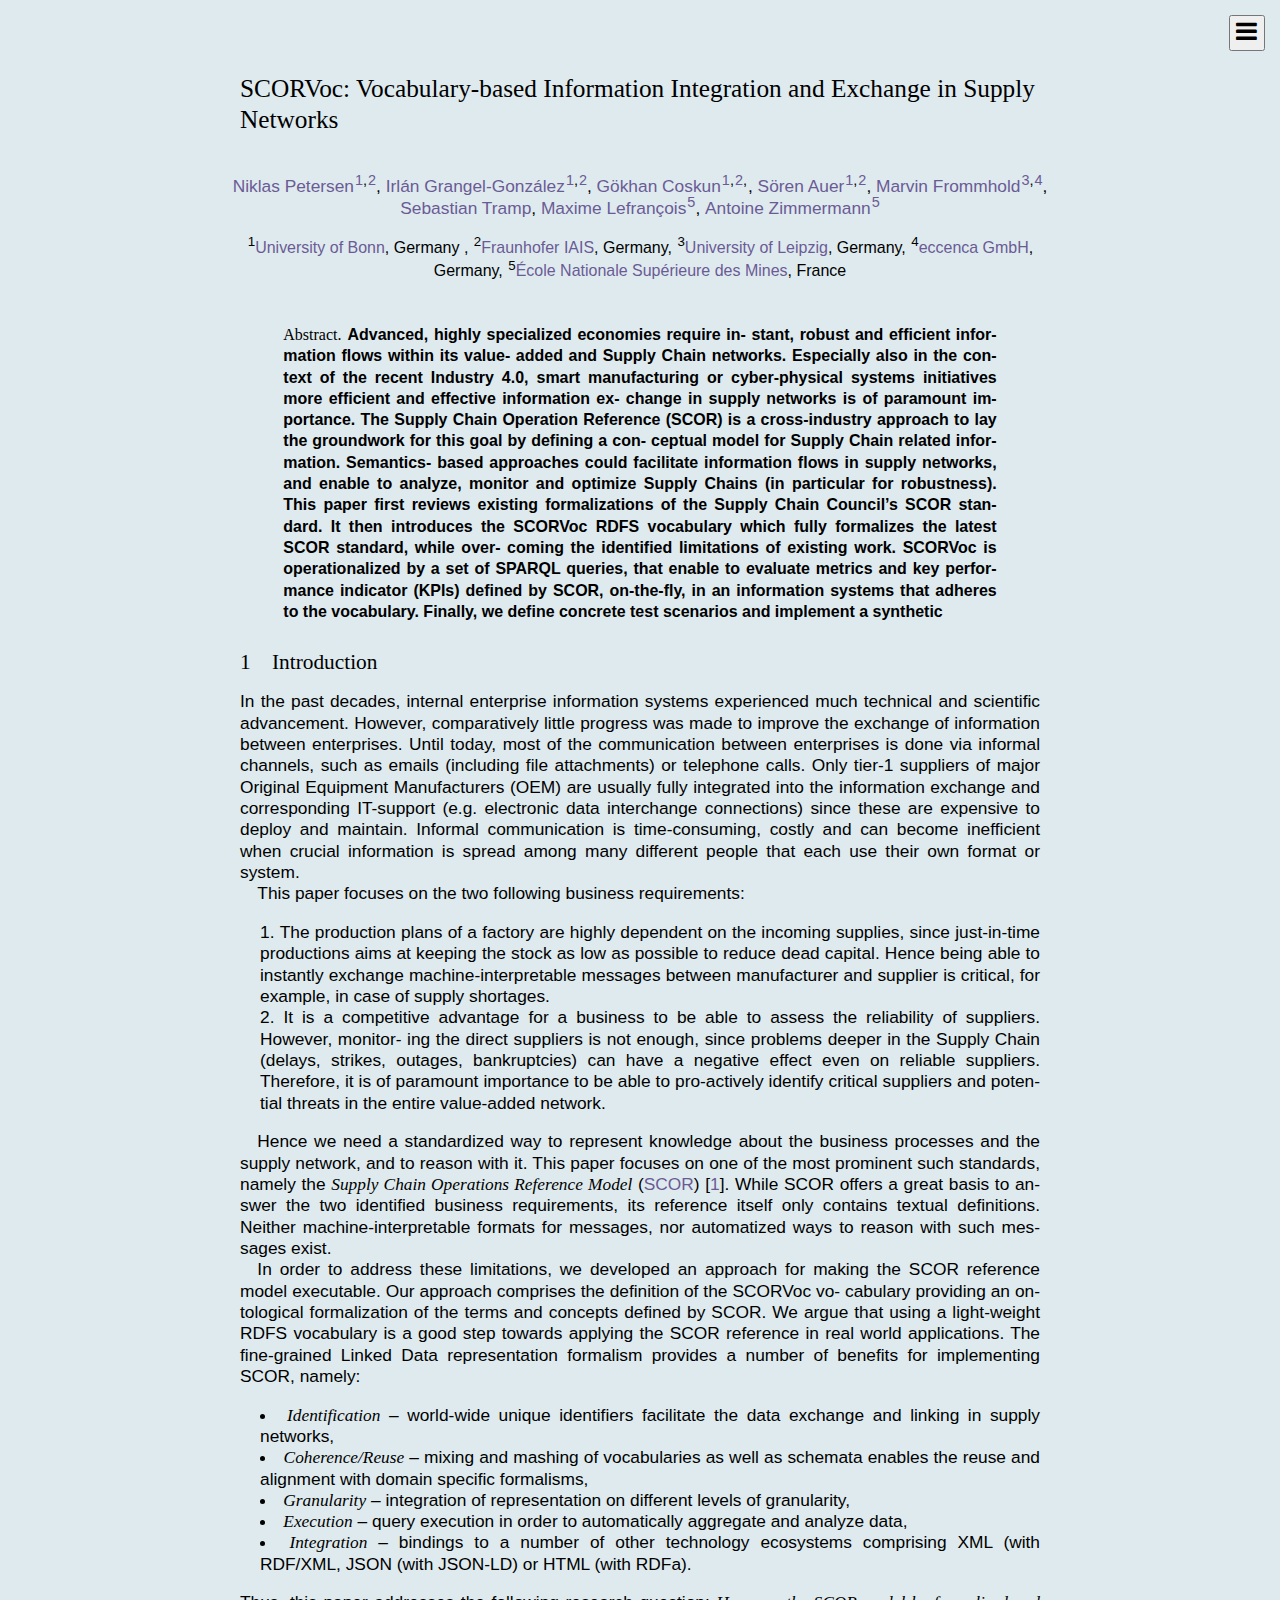
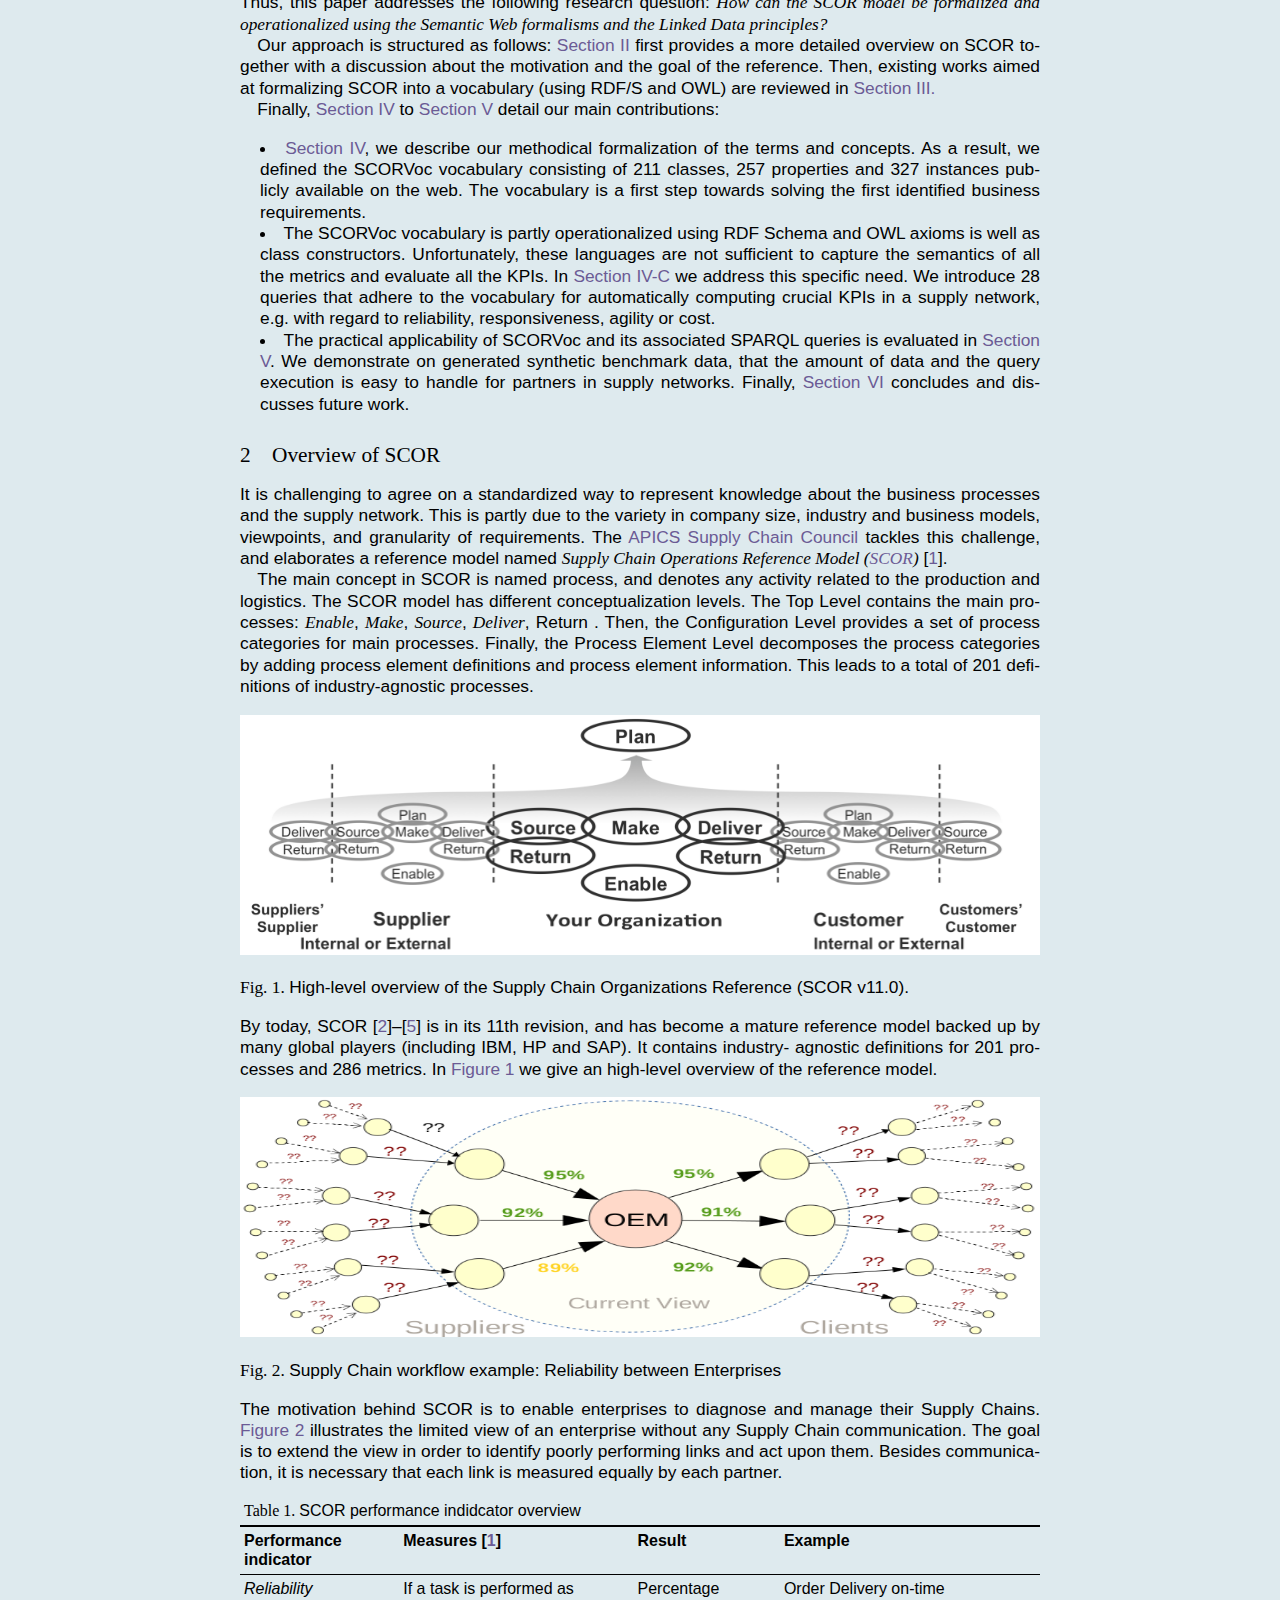
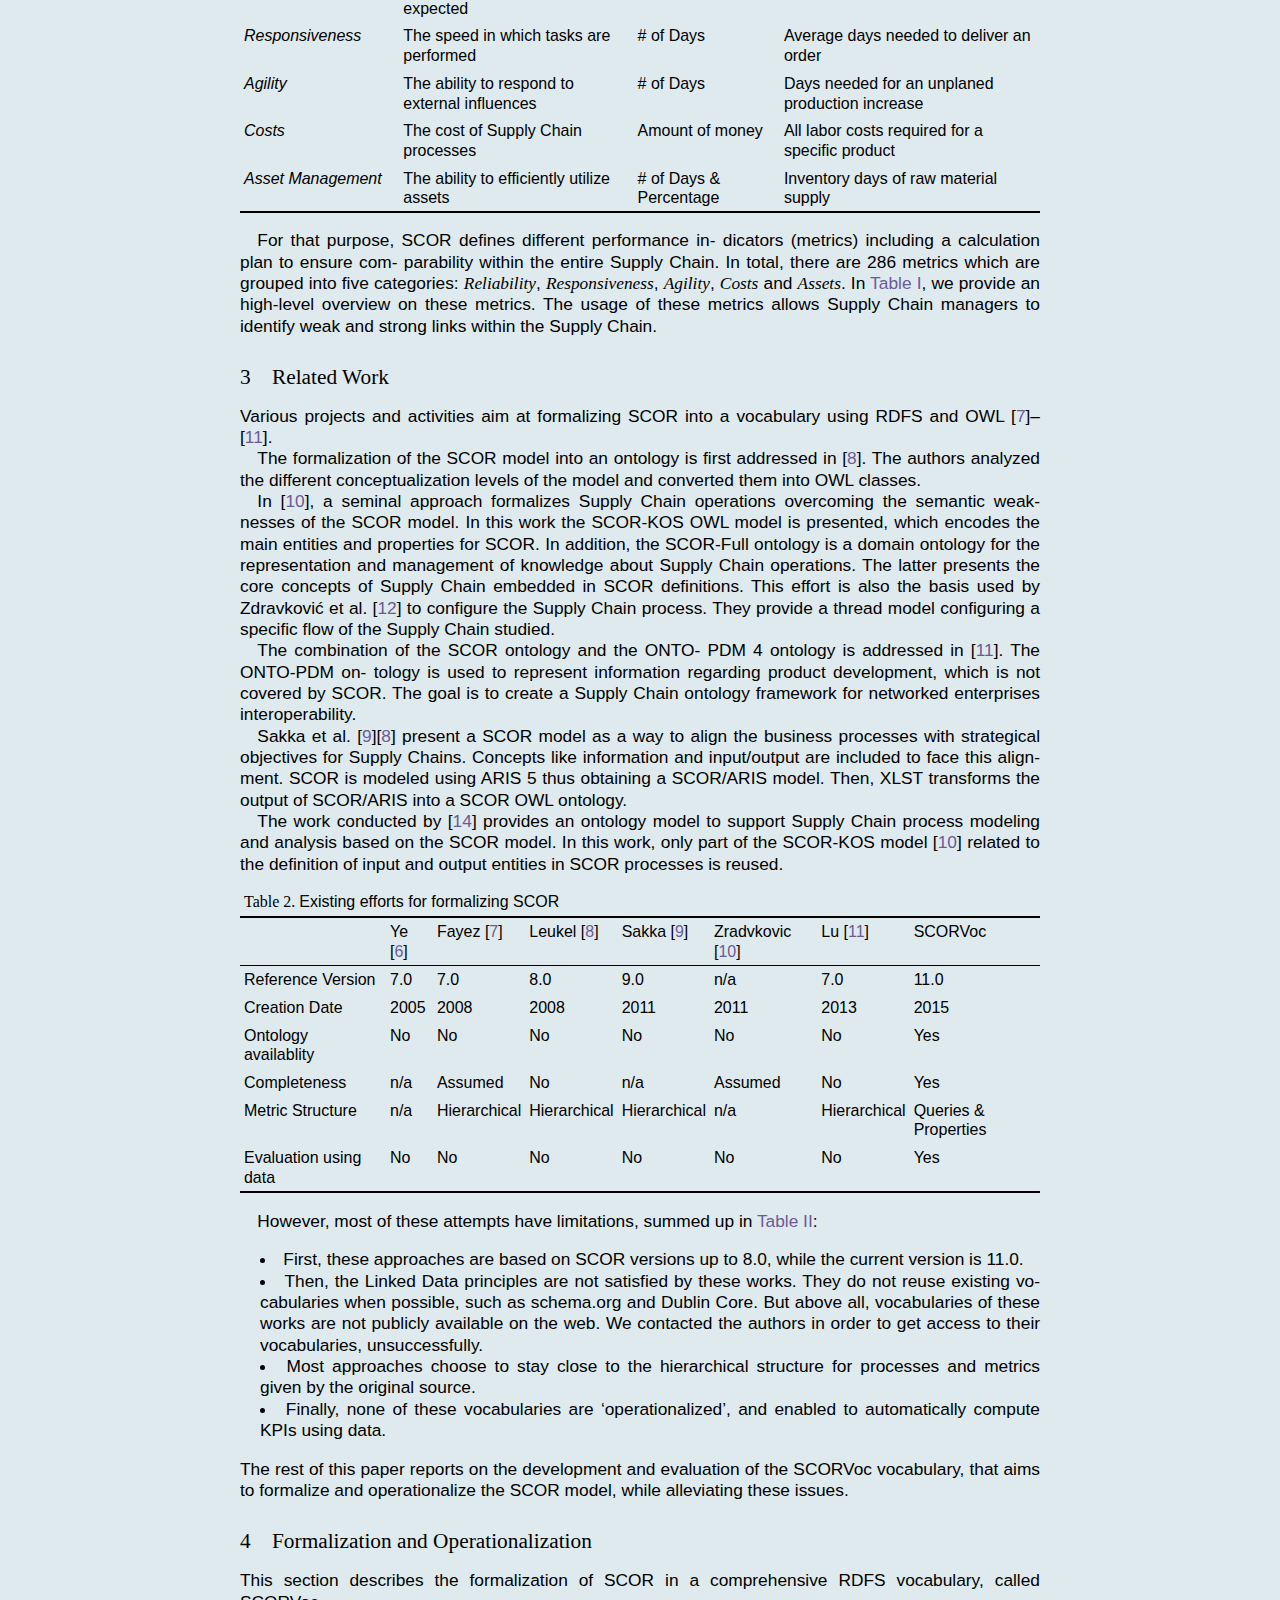
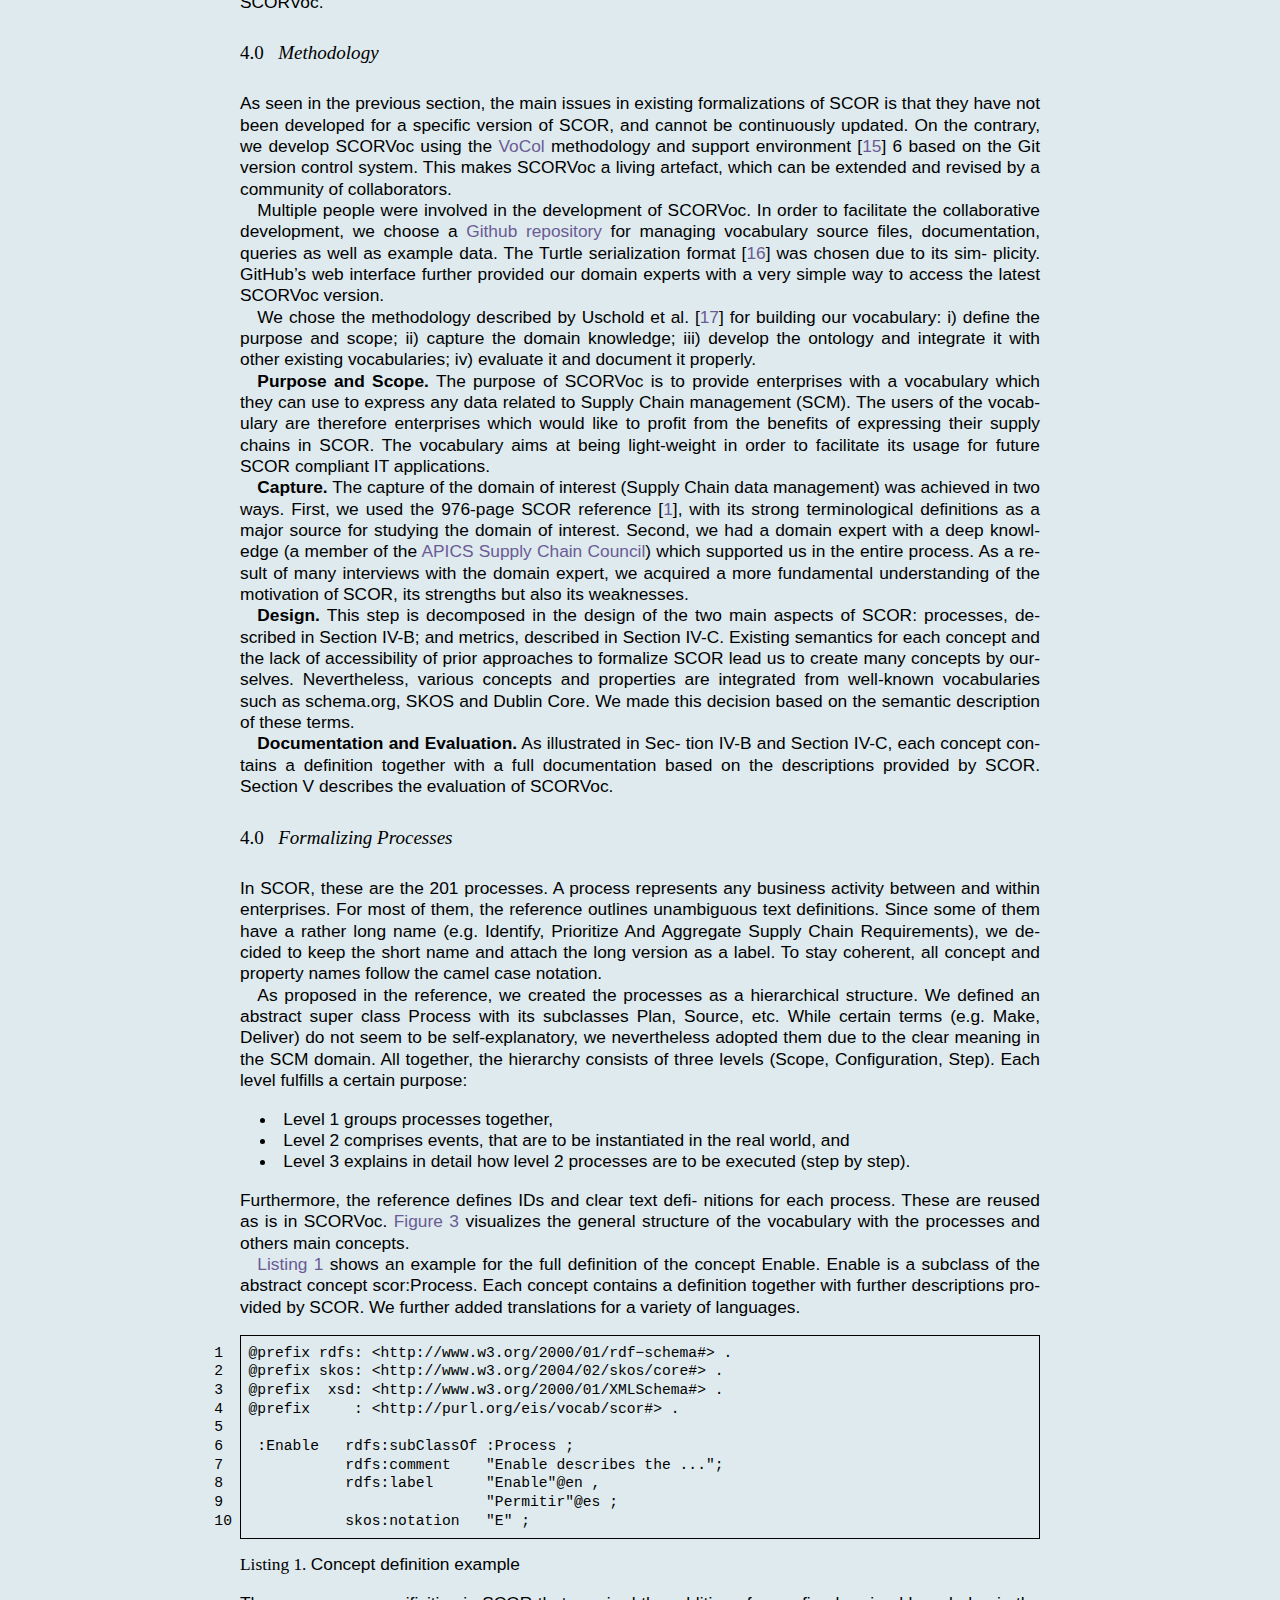
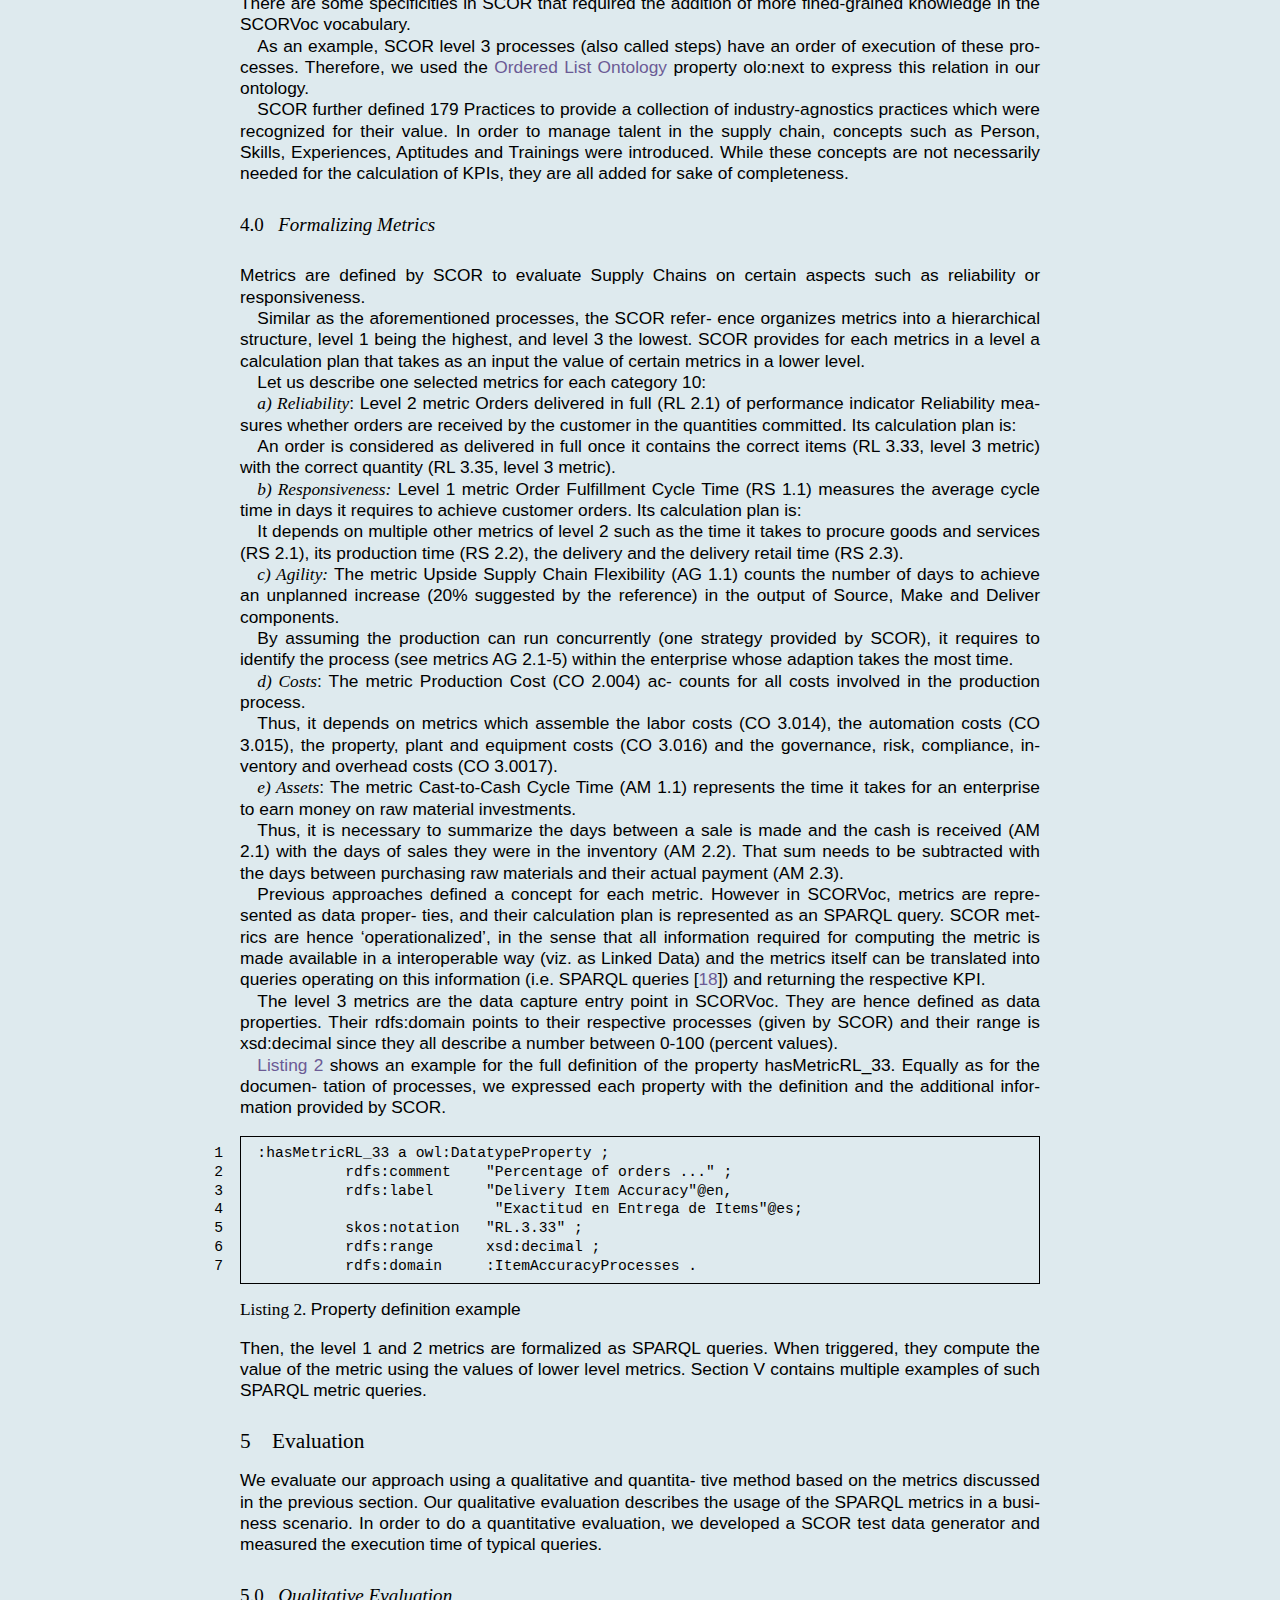
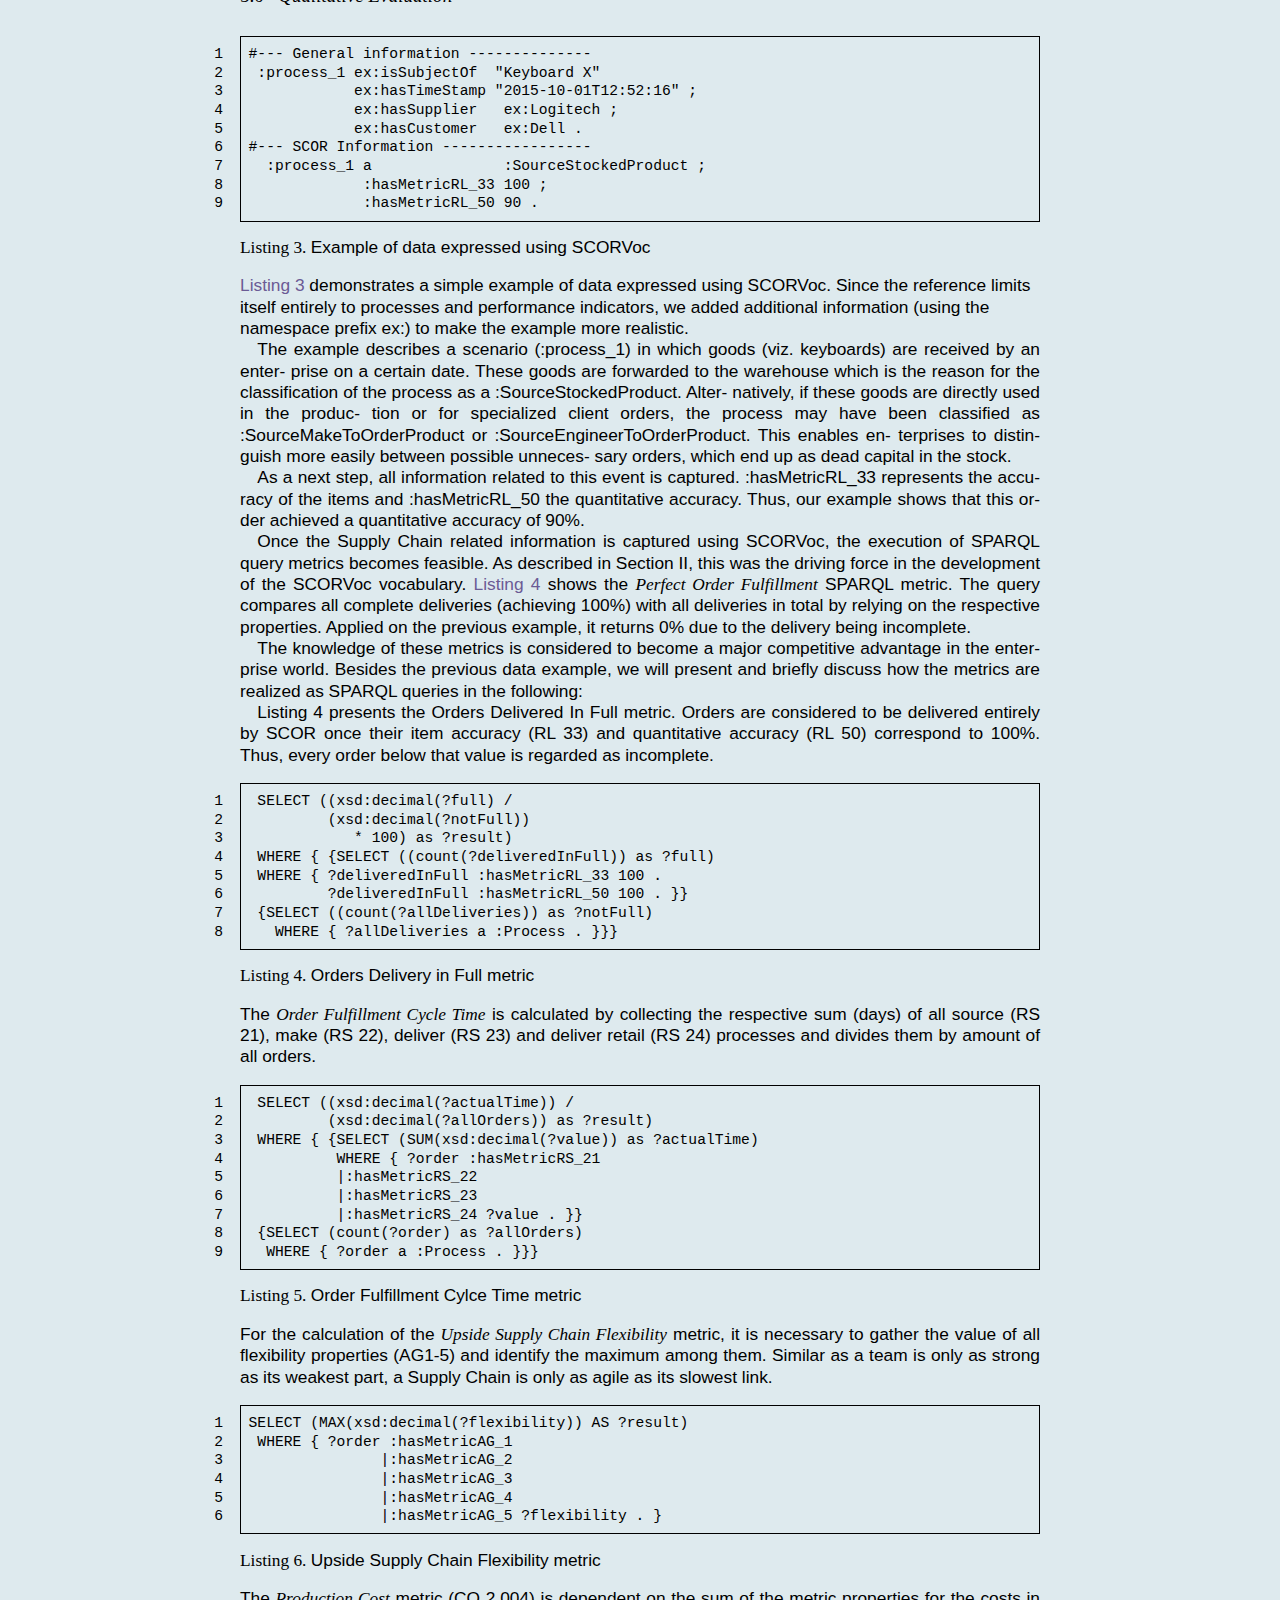
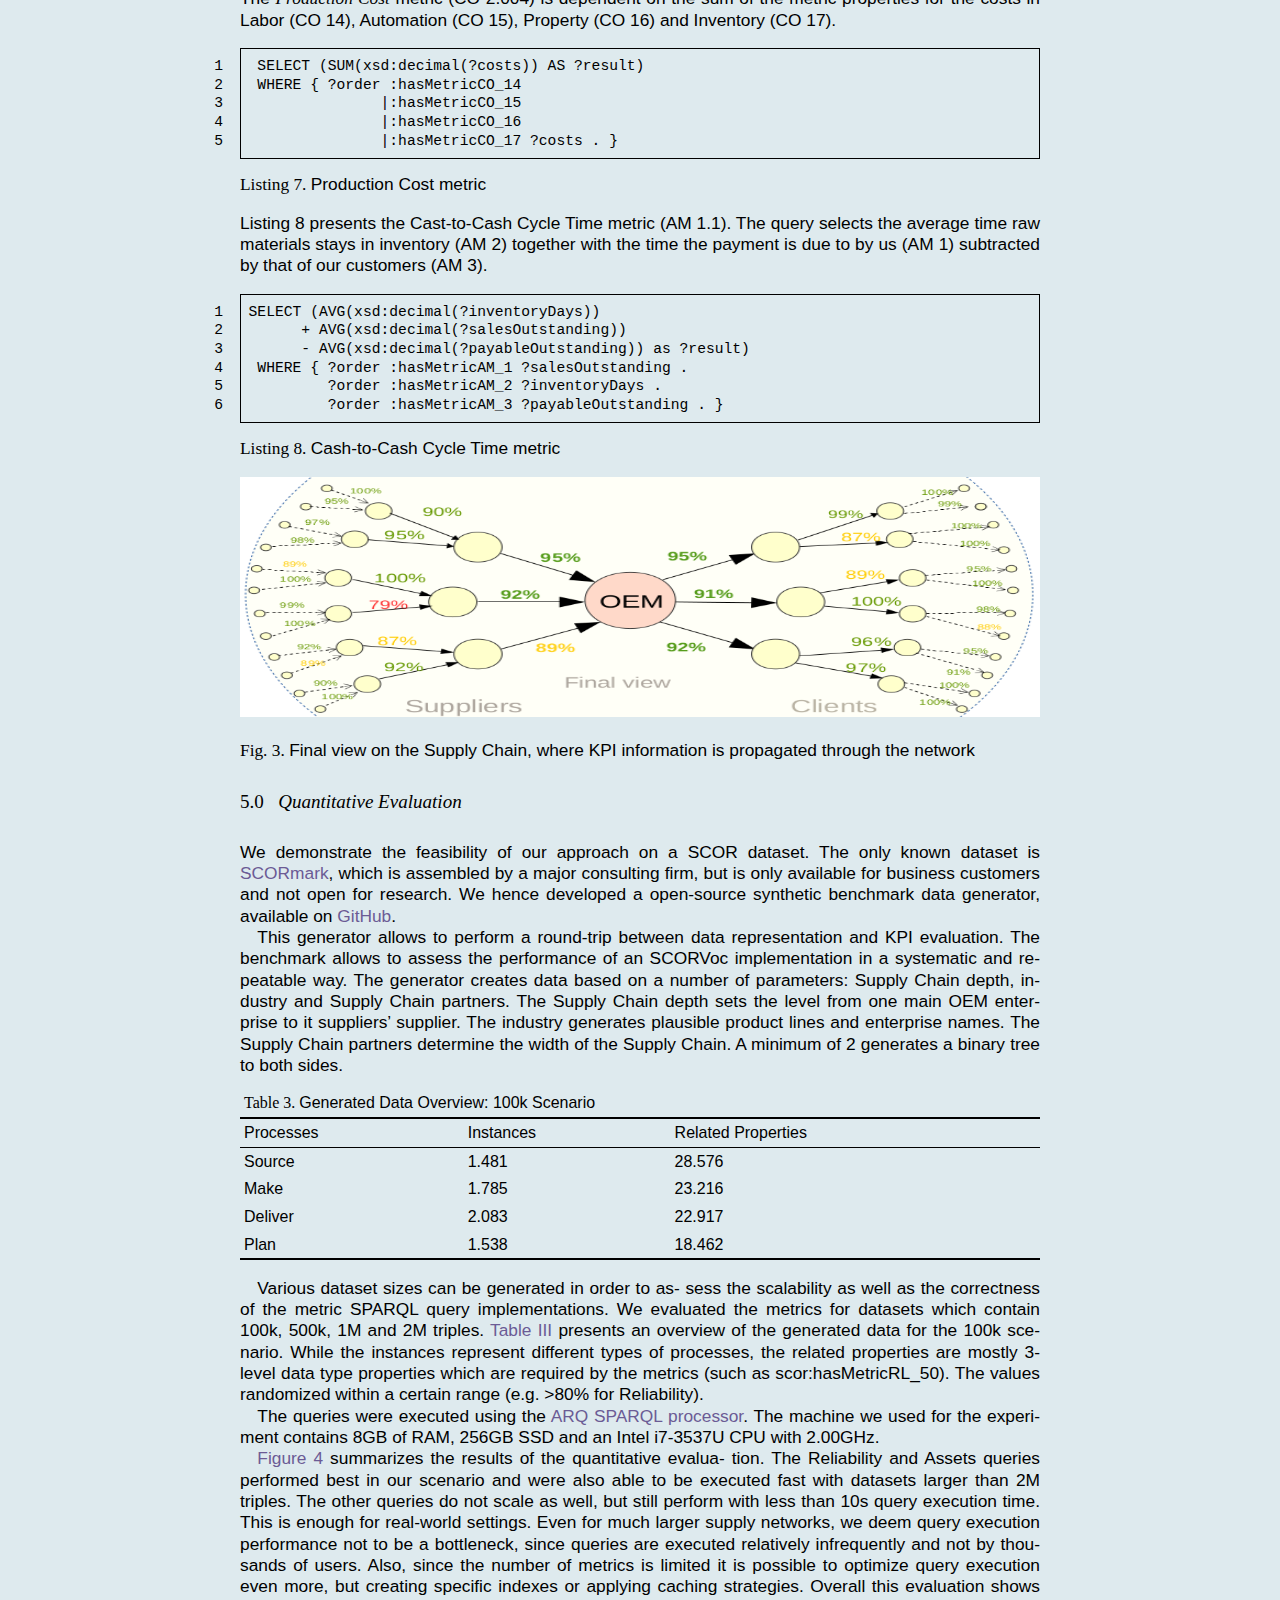
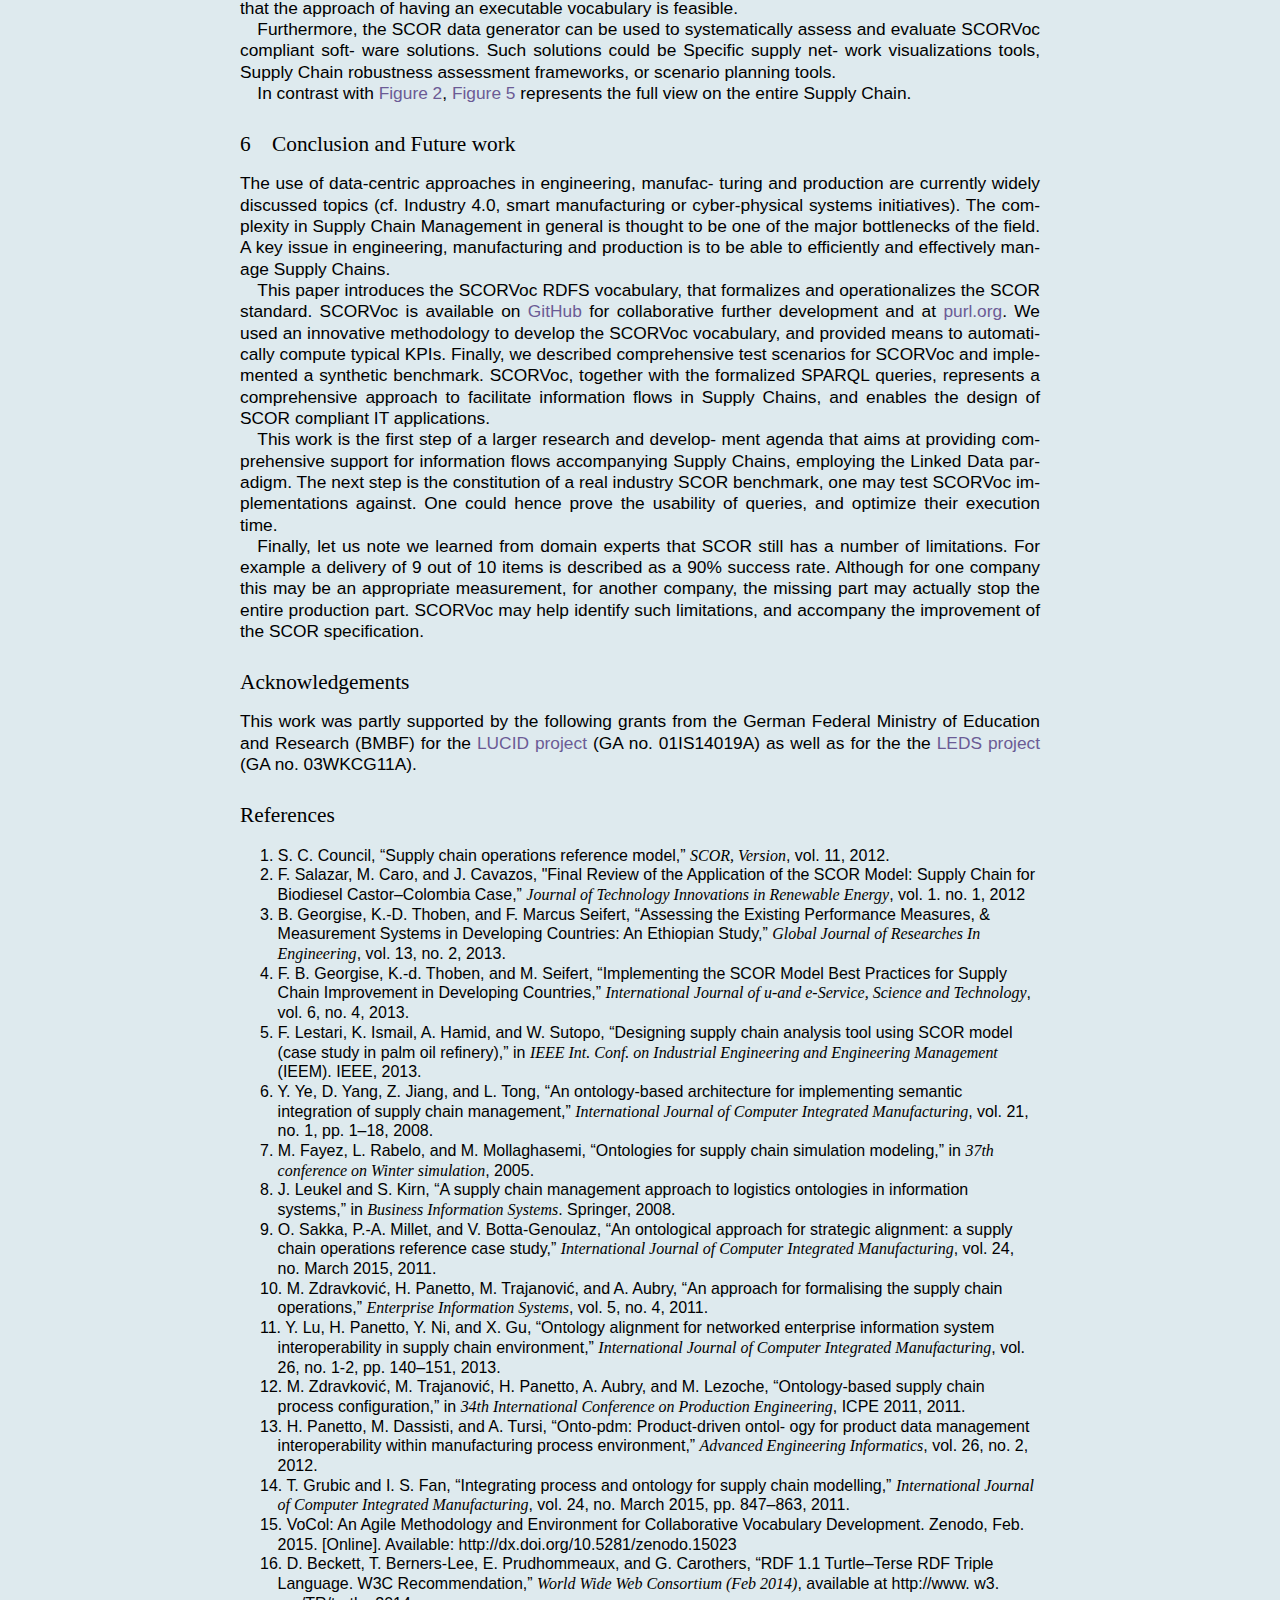
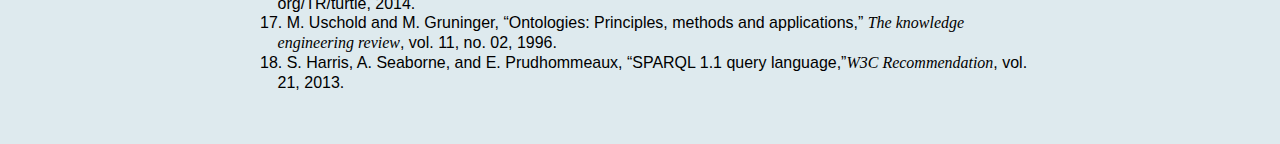
<file: d/scorvoc.html>
<!DOCTYPE html>
<html xmlns="http://www.w3.org/1999/xhtml" xml:lang="en" lang="en">
	<head>
		<meta charset="utf-8" />
		<title>SCORVoc: Vocabulary-based Information Integration and Exchange in Supply Networks</title>
		<link rel="stylesheet" href="css/lncs.css" media="all" title="LNCS" />
		<link rel="stylesheet" href="css/do.css" media="all" /> 
		<link rel="stylesheet alternate" href="https://www.w3.org/StyleSheets/ TR/W3C-ED.css" media="all" title="W3C-ED" />
	<!--	<link rel="stylesheet alternate" href="css/acm.css" media="all" title="ACM" />
		-->
	<!--	-->
		<link rel="stylesheet" href="https://maxcdn.bootstrapcdn.com/font-awesome/4.7.0/css/font-awesome.min.css" media="all" />
		<script src="scripts/simplerdf.js"></script>
		<script src="scripts/medium-editor.min.js"></script>
		<script src="scripts/medium-editor-tables.min.js"></script>
	
		<script src="scripts/do.js"></script> 
	</head>
	<body about="" prefix="rdf: http://www.w3.org/1999/02/22-rdf-syntax-ns# rdfs: http://www.w3.org/2000/01/rdf-schema# owl: http://www.w3.org/2002/07/owl# xsd: http://www.w3.org/2001/XMLSchema# dcterms: http://purl.org/dc/terms/ dctypes: http://purl.org/dc/dcmitype/ foaf: http://xmlns.com/foaf/0.1/ v: http://www.w3.org/2006/vcard/ns# pimspace: http://www.w3.org/ns/pim/space# cc: https://creativecommons.org/ns# skos: http://www.w3.org/2004/02/skos/core# prov: http://www.w3.org/ns/prov# qb: http://purl.org/linked-data/cube# schema: http://schema.org/ void: http://rdfs.org/ns/void# rsa: http://www.w3.org/ns/auth/rsa# cert: http://www.w3.org/ns/auth/cert# cal: http://www.w3.org/2002/12/cal/ical# wgs: http://www.w3.org/2003/01/geo/wgs84_pos# org: http://www.w3.org/ns/org# biblio: http://purl.org/net/biblio# bibo: http://purl.org/ontology/bibo/ book: http://purl.org/NET/book/vocab# ov: http://open.vocab.org/terms/ sioc: http://rdfs.org/sioc/ns# doap: http://usefulinc.com/ns/doap# dbr: http://dbpedia.org/resource/ dbp: http://dbpedia.org/property/ sio: http://semanticscience.org/resource/ opmw: http://www.opmw.org/ontology/ deo: http://purl.org/spar/deo/ doco: http://purl.org/spar/doco/ cito: http://purl.org/spar/cito/ fabio: http://purl.org/spar/fabio/ oa: http://www.w3.org/ns/oa# as: https://www.w3.org/ns/activitystreams# ldp: http://www.w3.org/ns/ldp# solid: http://www.w3.org/ns/solid/terms# acl: http://www.w3.org/ns/auth/acl# dio: https://w3id.org/dio#" typeof="schema:CreativeWork sioc:Post prov:Entity">
		<main>
			<article about="" typeof="schema:ScholarlyArticle">
				<h1 property="schema:name">SCORVoc: Vocabulary-based Information Integration and Exchange in Supply Networks</h1>
				<div id="authors">
					<dl id="author-name">
						<dt>Authors</dt>
						<dd id="author-1"><span about="" rel="schema:contributor"><a about="#Niklas-Petersen" typeof="schema:Person" rel="schema:url" property="schema:name" href="http://np00.github.io/#i">Niklas Petersen</a></span><span about="#Niklas-Petersen" rel="schema:memberOf" resource="#University-of-Bonn"></span><sup><a href="#author-org-1">1</a></sup><sup><a href="#author-org-2">2</a></sup></dd>
						<dd id="author-2"><span about="http://sda.cs.uni-bonn.de/people/irlan-grangel-gonzalez/" rel="schema:contributor"><a about="#Irlan-Grangel-Gonzales" typeof="schema:Person" rel="schema:url" property="schema:name" href="http://sda.cs.uni-bonn.de/people/irlan-grangel-gonzalez/">Irlán Grangel-González</a></span><span about="#Irlan-Grangel-Gonzales" rel="schema:memberOf" resource="#University-of-Bonn"></span><sup><a href="#author-org-1">1</a></sup><sup><a href="#author-org-2">2</a></sup></dd>
						<dd id="author-3"><span about="" rel="schema:contributor"><a about="#Gökhan-Coskun" typeof="schema:Person" rel="schema:url" property="schema:name" href="https://www.researchgate.net/profile/Goekhan_Coskun">Gökhan Coskun</a></span><span about="#Gökhan-Coskun" rel="schema:memberOf" resource="#Fraunhofer-IAIS"></span><sup><a href="#author-org-1">1</a></sup><sup><a href="#author-org-2">2</a></sup><sup></dd>
						<dd id="author-4"><span about="" rel="schema:contributor"><a about="#Sören-Auer" typeof="schema:Person" rel="schema:url" property="schema:name" href="https://vivo.tib.eu/fis/display/n0000-0002-0698-2864">Sören Auer</a></span><span about="#Sören-Auer" rel="schema:memberOf" resource="#University-of-Bonn"></span><sup><a href="#author-org-1">1</a></sup><sup><a href="#author-org-2">2</a></sup></dd>
						<dd id="author-5"><span about="https://www.researchgate.net/profile/Marvin_Frommhold" rel="schema:contributor"><a about="#Marvin-Frommhold" typeof="schema:Person" rel="schema:url" property="schema:name" href="https://www.researchgate.net/profile/Marvin_Frommhold">Marvin Frommhold</a></span><span about="#Marvin-Frommhold" rel="schema:memberOf" resource="#University-of-Leipzig"></span><sup><a href="#author-org-3">3</a></sup><sup><a href="#author-org-4">4</a></sup></dd>
						<dd id="author-6"><span about="http://aksw.org/SebastianTramp" rel="schema:contributor"><a about="#Sebastian-Tramp" typeof="schema:Person" rel="schema:url" property="schema:name" href="http://aksw.org/SebastianTramp">Sebastian Tramp</a></span><span about="#Sebastian-Tramp" rel="schema:memberOf" resource="#Eccenca"></span></dd>
						<dd id="author-7"><span about="http://www.maxime-lefrancois.info/" rel="schema:contributor"><a about="#Maxime-Lefrançois" typeof="schema:Person" rel="schema:url" property="schema:name" href="http://www.maxime-lefrancois.info/">Maxime Lefrançois</a></span><span about="#Maxime-Lefrançois" rel="schema:memberOf" resource="#FAYOL-ENSMSE"></span><sup><a href="#author-org-5">5</a></sup></dd>
						<dd id="author-8"><span about="https://www.emse.fr/~zimmermann/" rel="schema:contributor"><a about="#Antoine-Zimmermann" typeof="schema:Person" rel="schema:url" property="schema:name" href="https://www.emse.fr/~zimmermann/">Antoine Zimmermann</a></span><span about="#Antoine-Zimmermann" rel="schema:memberOf" resource="#FAYOL-ENSMS"></span><sup><a href="#author-org-5">5</a></sup></dd>
					</dl>
					
					<ul id="author-org">
						<li id="author-org-1"><sup>1</sup><a about="#University-of-Bonn" typeof="schema:Organization" property="schema:name" rel="schema:url" href="https://www.uni-bonn.de/">University of Bonn</a>, <span class="country-name">Germany</span></span>
						</li>
						<li id="author-org-2"><sup>2</sup><a about="#Fraunhofer-IAIS" typeof="schema:Organization" property="schema:name" rel="schema:url" href="https://www.iais.fraunhofer.de/">Fraunhofer IAIS</a>, <span class="country-name">Germany</span></span></li>

						<li id="author-org-3"><sup>3</sup><a about="#University-of-Leipzig" typeof="schema:Organization" property="schema:name" rel="schema:url" href="http://www.uni-leipzig.de/">University of Leipzig</a>, <span class="country-name">Germany</span></span></li>
						<li id="author-org-4"><sup>4</sup><a about="#Eccenca" typeof="schema:Organization" property="schema:name" rel="schema:url" href="https://www.eccenca.com/">eccenca GmbH</a>, <span class="country-name">Germany</span></span></li>
				
						<li id="author-org-5"><sup>5</sup><a about="#FAYOL-ENSMS" typeof="schema:Organization" property="schema:name" rel="schema:url" href="http://www.nasa.gov/centers/ames">École Nationale Supérieure des Mines</a>, <span class="country-name">France</span></span></li>
					</ul>
			</div>
			<div id="content">
			<section id="abstract">
<h2>Abstract</h2>
<div datatype="rdf:HTML" property="schema:abstract">
<p>
<b>Advanced, highly specialized economies require in- stant, robust and efficient information flows within its value- added and Supply Chain networks. Especially also in the context of the recent Industry 4.0, smart manufacturing or cyber-physical systems initiatives more efficient and effective information ex- change in supply networks is of paramount importance. The Supply Chain Operation Reference (SCOR) is a cross-industry approach to lay the groundwork for this goal by defining a con- ceptual model for Supply Chain related information. Semantics- based approaches could facilitate information flows in supply networks, and enable to analyze, monitor and optimize Supply Chains (in particular for robustness). This paper first reviews existing formalizations of the Supply Chain Council’s SCOR standard. It then introduces the SCORVoc RDFS vocabulary which fully formalizes the latest SCOR standard, while over- coming the identified limitations of existing work. SCORVoc is operationalized by a set of SPARQL queries, that enable to evaluate metrics and key performance indicator (KPIs) defined by SCOR, on-the-fly, in an information systems that adheres to the vocabulary. Finally, we define concrete test scenarios and implement a synthetic </b>
</p>
</div>
</section>
<section id="introduction" rel="schema:hasPart" resource="#introduction">
<h2 property="schema:name">Introduction</h2>
<div datatype="rdf:HTML" property="schema:description" resource="#introduction" typeof="deo:Introduction">
<p>
In the past decades, internal enterprise information systems experienced much technical and scientific advancement. However, comparatively little progress was made to improve the exchange of information between enterprises. Until today, most of the communication between enterprises is done via informal channels, such as emails (including file attachments) or telephone calls. Only tier-1 suppliers of major Original Equipment Manufacturers (OEM) are usually fully integrated into the information exchange and corresponding IT-support (e.g. electronic data interchange connections) since these are expensive to deploy and maintain. Informal communication is time-consuming, costly and can become inefficient when crucial information is spread among many different people that each use their own format or system.
</p>
<p>
This paper focuses on the two following business requirements:
</p>
<ol type="1">
<li>The production plans of a factory are highly dependent on the incoming supplies, since just-in-time productions aims at keeping the stock as low as possible to reduce dead capital. Hence being able to instantly exchange machine-interpretable messages between manufacturer and supplier is critical, for example, in case of supply shortages.
</li>
<li>It is a competitive advantage for a business to be able to assess the reliability of suppliers. However, monitor- ing the direct suppliers is not enough, since problems deeper in the Supply Chain (delays, strikes, outages, bankruptcies) can have a negative effect even on reliable suppliers. Therefore, it is of paramount importance to be able to pro-actively identify critical suppliers and potential threats in the entire value-added network.
</li>
</ol>
<p>
Hence we need a standardized way to represent knowledge about the business processes and the supply network, and to reason with it. This paper focuses on one of the most prominent such standards, namely the
<em>Supply Chain Operations Reference Model</em> (<a class="ref" href="http://www.apics.org/sites/apics-supply-chain-council/frameworks/scor">SCOR</a>) [<a class="ref" href="#ref-1">1</a>]. While SCOR offers a great basis to answer the two identified business requirements, its reference itself only contains textual definitions. Neither machine-interpretable formats for messages, nor automatized ways to reason with such messages exist.
</p>
<p>
In order to address these limitations, we developed an approach for making the SCOR reference model executable. Our approach comprises the definition of the SCORVoc vo- cabulary providing an ontological formalization of the terms and concepts defined by SCOR. We argue that using a light-weight RDFS vocabulary is a good step towards applying the SCOR reference in real world applications. The fine-grained Linked Data representation formalism provides a number of benefits for implementing SCOR, namely:
</p>
<ul style="list-style-type:disc">
<li>
<em>Identification</em> – world-wide unique identifiers facilitate the data exchange and linking in supply networks,</li>
<li>
	<em>Coherence/Reuse</em> – mixing and mashing of vocabularies as well as schemata enables the reuse and alignment with domain specific formalisms,
</li>
<li>
	<em>Granularity</em> – integration of representation on different levels of granularity,
</li>
<li>
	<em>Execution</em> – query execution in order to automatically aggregate and analyze data,
</li>
<li>
	<em>Integration</em> – bindings to a number of other technology ecosystems comprising XML (with RDF/XML, JSON (with JSON-LD) or HTML (with RDFa).
</li>
</ul>
<p>
Thus, this paper addresses the following research question: <em>How can the SCOR model be formalized and operationalized using the Semantic Web formalisms and the Linked Data principles?</em>
</p>
<p>
Our approach is structured as follows: <a class="ref" href="#overview-of-SCOR">Section II</a> first provides a more detailed overview on SCOR together with a discussion about the motivation and the goal of the reference. Then, existing works aimed at formalizing SCOR into a vocabulary (using RDF/S and OWL) are reviewed in <a class="ref" href="#related-work">Section III.</a>


<section id="introduction"
<section id="overview-of-SCOR"
<section id="related-work" 
<section id="formalization" .4 
<section id="evaluation"
<section id="conclusion"

</p>
<p>
Finally, <a class="ref" href="#formalization">Section IV</a> to <a class="ref" href="#evaluation">Section V</a> detail our main contributions:
</p>
<ul style="list-style-type:disc">
<li><a class="ref" href="#formalization">Section IV</a>, we describe our methodical formalization of the terms and concepts. As a result, we defined the SCORVoc vocabulary consisting of 211 classes, 257 properties and 327 instances publicly available on the web. The vocabulary is a first step towards solving the first identified business requirements. </li>
<li>The SCORVoc vocabulary is partly operationalized using RDF Schema and OWL axioms is well as class constructors. Unfortunately, these languages are not sufficient to capture the semantics of all the metrics and evaluate all the KPIs. In <a class="ref" href="#formalization">Section IV-C</a> we address this specific need. We introduce 28 queries that adhere to the vocabulary for automatically computing crucial KPIs in a supply network, e.g. with regard to reliability, responsiveness, agility or cost.</li>
<li>The practical applicability of SCORVoc and its associated SPARQL queries is evaluated in <a class="ref" href="#evaluation">Section V</a>. We demonstrate on generated synthetic benchmark data, that the amount of data and the query execution is easy to handle for partners in supply networks. Finally, <a class="ref" href="#conclusion">Section VI</a> concludes and discusses future work.</li>
</div>
</section>
<section id="overview-of-SCOR" rel="schema:hasPart" resource="#overview-of-SCOR">
<h2 property="schema:name">Overview of SCOR</h2>
<div datatype="rdf:HTML" property="schema:description" resource="#overview-of-SCOR" typeof="deo:todo">
<p>
	It is challenging to agree on a standardized way to represent knowledge about the business processes and the supply network. This is partly due to the variety in company size, industry and business models, viewpoints, and granularity of requirements. The <a href="http://www.apics.org/sites/apics-supply-chain-council/about-apics-scc">APICS Supply Chain Council</a> tackles this challenge, and elaborates a reference model named <em>Supply
	Chain Operations Reference Model (<a class="ref" href="http://www.apics.org/sites/apics-supply-chain-council/frameworks/scor">SCOR</a>)</em> [<a class="ref" href="#ref-1">1</a>].
</p>
<p>
	The main concept in SCOR is named process, and denotes any activity related to the production and logistics. The SCOR model has different conceptualization levels. The Top Level contains the main processes: <em>Enable</em>, <em>Make</em>, <em>Source</em>, <em>Deliver</em>, Return
	</em>. Then, the Configuration Level provides a set of process categories for main processes. Finally, the Process Element Level decomposes the process categories by adding process element definitions and process element information. This leads to a total of 201 definitions of industry-agnostic processes.
</p>
    <figure class="fig" id="fig:SCORModel">
		<object data="img/SCORModel.png" height="240" type="image/png" width="240"></object>
		<figcaption>High-level overview of the Supply Chain Organizations Reference (SCOR v11.0). </figcaption>
	</figure>

<p>
	By today, SCOR [<a class="ref" href="#ref-2">2</a>]–[<a class="ref" href="#ref-5">5</a>] is in its 11th revision, and has become a mature reference model backed up by many global players (including IBM, HP and SAP). It contains industry- agnostic definitions for 201 processes and 286 metrics. In <a href="#fig:sc_example">Figure 1</a>  we give an high-level overview of the reference model.
</p>
	<figure class="fig" id="fig:sc_example">
		<object data="img/before.png" height="240" type="image/png" width="240"></object>
		<figcaption>Supply Chain workflow example: Reliability between Enterprises</figcaption>
	</figure>
<p>
	The motivation behind SCOR is to enable enterprises to diagnose and manage their Supply Chains. <a href="#fig:sc_example">Figure 2</a> illustrates the limited view of an enterprise without any Supply Chain communication. The goal is to extend the view in order to identify poorly performing links and act upon them. Besides communication, it is necessary that each link is measured equally by each partner.
</p>
<table id="tab:generated-data-overview">
					<caption>SCOR performance indidcator overview</caption>
					<thead>
						<tr>
							<th><b>Performance indicator</b></th>
							<th><b>Measures [<a class="ref" href="#ref-1">1</a>]</b></th>
							<th><b>Result</b></th>
							<th><b>Example</b></th>
						</tr>
					</thead>
					<tbody>
						<tr>
							<th><i>Reliability</i></th>
							<th>If a task is performed as expected</th>
							<th>Percentage</th>
							<th>Order Delivery on-time</th>
						</tr>
						<tr>
							<th><i>Responsiveness</i></th>
							<th>The speed in which tasks are performed</th>
							<th># of Days</th>
							<th>Average days needed to deliver an order</th>
						</tr>
						<tr>
							<th><i>Agility</i></th>
							<th>The ability to respond to external influences</th>
							<th># of Days</th>
							<th>Days needed for an unplaned production increase</th>
						</tr>
						<tr>
							<th><i>Costs</i></th>
							<th>The cost of Supply Chain processes</th>
							<th>Amount of money</th>
							<th>All labor costs required for a specific product</th>

						</tr>
						<tr>
							<th><i>Asset Management</th>
							<th>The ability to efficiently utilize assets</th>
							<th># of Days & Percentage</th>
							<th>Inventory days of raw material supply</th>
						</tr>
						<tr>
						</tr>
					</tbody>
				</table>

<p>
	For that purpose, SCOR defines different performance in- dicators (metrics) including a calculation plan to ensure com- parability within the entire Supply Chain. In total, there are 286 metrics which are grouped into five categories: <em>Reliability</em>, <em>Responsiveness</em>, <em>Agility</em>, <em>Costs</em> and <em>Assets</em>. In <a href="#tab:generated-data-overview:">Table I</a>, we provide an high-level overview on these metrics. The usage of these metrics allows Supply Chain managers to identify weak and strong links within the Supply Chain.</p>
</div>
</section>
<section id="related-work" rel="schema:hasPart" resource="#related-work">
<h2 property="schema:name">Related Work</h2>
<div datatype="rdf:HTML" property="schema:description" resource="#related-work" typeof="deo:todo">
	<p>
		Various projects and activities aim at formalizing SCOR into a vocabulary using RDFS and OWL [<a class="ref" href="#ref-7">7</a>]–[<a class="ref" href="#ref-11">11</a>].
	</p>
	<p>
		The formalization of the SCOR model into an ontology is first addressed in [<a class="ref" href="#ref-8">8</a>]. The authors analyzed the different conceptualization levels of the model and converted them into OWL classes.
	</p>
	<p>
		In [<a class="ref" href="#ref-10">10</a>], a seminal approach formalizes Supply Chain operations overcoming the semantic weaknesses of the SCOR model. In this work the SCOR-KOS OWL model is presented, which encodes the main entities and properties for SCOR. In addition, the SCOR-Full ontology is a domain ontology for the representation and management of knowledge about Supply Chain operations. The latter presents the core concepts of Supply Chain embedded in SCOR definitions. This effort is also the basis used by Zdravković et al. [<a class="ref" href="#ref-12">12</a>] to configure the Supply Chain process. They provide a thread model configuring a specific flow of the Supply Chain studied.
	</p>
	<p>
		The combination of the SCOR ontology and the ONTO- PDM 4 ontology is addressed in [<a class="ref" href="#ref-11">11</a>]. The ONTO-PDM on- tology is used to represent information regarding product development, which is not covered by SCOR. The goal is to create a Supply Chain ontology framework for networked enterprises interoperability.
	</p>
	<p>
		Sakka et al. [<a class="ref" href="#ref-9">9</a>][<a class="ref" href="#ref-8">8</a>] present a SCOR model as a way to align the business processes with strategical objectives for Supply Chains. Concepts like information and input/output are included to face this alignment. SCOR is modeled using ARIS 5 thus obtaining a SCOR/ARIS model. Then, XLST transforms the output of SCOR/ARIS into a SCOR OWL ontology.
	</p>
	<p>
		The work conducted by [<a class="ref" href="#ref-14">14</a>] provides an ontology model to support Supply Chain process modeling and analysis based on the SCOR model. In this work, only part of the SCOR-KOS model [<a class="ref" href="#ref-10">10</a>] related to the definition of input and output entities in SCOR processes is reused.
	</p>
<table id="tab:relWork">
					<caption>Existing efforts for formalizing SCOR</caption>
					<thead>
						<tr>
							<th></th>
							<th>Ye [<a class="ref" href="#ref-6">6</a>]</th>
							<th>Fayez [<a class="ref" href="#ref-7">7</a>]</th>
							<th>Leukel [<a class="ref" href="#ref-8">8</a>]</th>
							<th>Sakka [<a class="ref" href="#ref-9">9</a>]</th>
							<th>Zradvkovic [<a class="ref" href="#ref-10">10</a>]</th>
							<th>Lu [<a class="ref" href="#ref-11">11</a>]</th>
							<th>SCORVoc</th>
						</tr>
					</thead>
					<tbody>
						<tr>
							<th>Reference Version</th>
							<th>7.0</th>
							<th>7.0</th>
							<th>8.0</th>
							<th>9.0</th>
							<th>n/a</th>
							<th>7.0</th>
							<th>11.0</th>
						</tr>
						<tr>
							<th>Creation Date</th>
							<th>2005</th>
							<th>2008</th>
							<th>2008</th>
							<th>2011</th>
							<th>2011</th>
							<th>2013</th>
							<th>2015</th>
						</tr>
						<tr>
							<th>Ontology availablity</th>
							<th>No</th>
							<th>No</th>
							<th>No</th>
							<th>No</th>
							<th>No</th>
							<th>No</th>
							<th>Yes</th>
						</tr>
						<tr>
							<th>Completeness</th>
							<th>n/a</th>
							<th>Assumed</th>
							<th>No</th>
							<th>n/a</th>
							<th>Assumed</th>
							<th>No</th>
							<th>Yes</th>
						</tr>
						<tr>
							<th>Metric Structure</th>
							<th>n/a</th>
							<th>Hierarchical</th>
							<th>Hierarchical</th>
							<th>Hierarchical</th>
							<th>n/a</th>
							<th>Hierarchical</th>
							<th>Queries & Properties</th>
						</tr>
						<tr>
							<th>Evaluation using data</th>
							<th>No</th>
							<th>No</th>
							<th>No</th>
							<th>No</th>
							<th>No</th>
							<th>No</th>
							<th>Yes</th>
						</tr>
					</tbody>
				</table>
	<p>
		However, most of these attempts have limitations, summed up in <a href="#tab:relWork">Table II</a>:
	</p>
	<ul style="list-style-type:disc">
		<li>First, these approaches are based on SCOR versions up to 8.0, while the current version is 11.0.
		</li>
		<li>Then, the Linked Data principles are not satisfied by these works. They do not reuse existing vocabularies when possible, such as schema.org and Dublin Core. But above all, vocabularies of these works are not publicly available on the web. We contacted the authors in order to get access to their vocabularies, unsuccessfully.
		</li>
		<li>
			Most approaches choose to stay close to the hierarchical structure for processes and metrics given by the original source.
		</li>
		<li>
			Finally, none of these vocabularies are ‘operationalized’, and enabled to automatically compute KPIs using data.
		</li>
	</ul>
	<p>
		The rest of this paper reports on the development and evaluation of the SCORVoc vocabulary, that aims to formalize and operationalize the SCOR model, while alleviating these issues.
	</p>
</div>
</section>
<section id="formalization" rel="schema:hasPart" resource="#formalization">
<h2 property="schema:name">Formalization and Operationalization</h2>
<div datatype="rdf:HTML" property="schema:description" resource="#formalization" typeof="deo:todo">
	<p>This section describes the formalization of SCOR in a comprehensive RDFS vocabulary, called SCORVoc.</p>
	<h3><em>Methodology</em></h3>
	<p>
		As seen in the previous section, the main issues in existing formalizations of SCOR is that they have not been developed for a specific version of SCOR, and cannot be continuously updated. On the contrary, we develop SCORVoc using the <a href="ref" href="https://github.com/vocol/vocol">VoCol</a> methodology and support environment [<a class="ref" href="#ref-15">15</a>] 6 based on the Git version control system. This makes SCORVoc a living artefact, which can be extended and revised by a community of collaborators.</p>
		<p>
			Multiple people were involved in the development of SCORVoc. In order to facilitate the collaborative development, we choose a <a class="ref" href="https://github.com/vocol/scor">Github repository</a> for managing vocabulary source files, documentation, queries as well as example data. The Turtle serialization format [<a class="ref" href="#ref-16">16</a>] was chosen due to its sim- plicity. GitHub’s web interface further provided our domain experts with a very simple way to access the latest SCORVoc version.
		</p>
		<p>
			We chose the methodology described by Uschold et al. [<a class="ref" href="#ref-17">17</a>] for building our vocabulary: i) define the purpose and scope; ii) capture the domain knowledge; iii) develop the ontology and integrate it with other existing vocabularies; iv) evaluate it and document it properly.
		</p>
		<p>
			<b>Purpose and Scope.</b> The purpose of SCORVoc is to provide enterprises with a vocabulary which they can use to express any data related to Supply Chain management (SCM). The users of the vocabulary are therefore enterprises which would like to profit from the benefits of expressing their supply chains in SCOR. The vocabulary aims at being light-weight in order to facilitate its usage for future SCOR compliant IT applications.
		</p>
		<p>
			<b>Capture.</b> The capture of the domain of interest (Supply Chain data management) was achieved in two ways. First, we used the 976-page SCOR reference [<a class="ref" href="#ref-1">1</a>], with its strong terminological definitions as a major source for studying the domain of interest. Second, we had a domain expert with a deep knowledge (a member of the <a class="ref" href="http://www.apics.org/sites/apics-supply-chain-council">APICS Supply Chain Council</a>) which supported us in the entire process. As a result of many interviews with the domain expert, we acquired a more fundamental understanding of the motivation of SCOR, its strengths but also its weaknesses.
		</p>
		<p>
			<b>Design.</b> This step is decomposed in the design of the two main aspects of SCOR: processes, described in Section IV-B; and metrics, described in Section IV-C. Existing semantics for each concept and the lack of accessibility of prior approaches to formalize SCOR lead us to create many concepts by ourselves. Nevertheless, various concepts and properties are integrated from well-known vocabularies such as schema.org, SKOS and Dublin Core. We made this decision based on the semantic description of these terms.
		</p>
		<p>
			<b>Documentation and Evaluation.</b> As illustrated in Sec- tion IV-B and Section IV-C, each concept contains a definition together with a full documentation based on the descriptions provided by SCOR. Section V describes the evaluation of SCORVoc.
		</p>
		<h3><em>Formalizing Processes</em></h3>
		<p>
			In SCOR, these are the 201 processes. A process represents any business activity between and within enterprises. For most of them, the reference outlines unambiguous text definitions. Since some of them have a rather long name (e.g. Identify, Prioritize And Aggregate Supply Chain Requirements), we decided to keep the short name and attach the long version as a label. To stay coherent, all concept and property names follow the camel case notation.
		</p>
		<p>
			As proposed in the reference, we created the processes as a hierarchical structure. We defined an abstract super class Process with its subclasses Plan, Source, etc. While certain terms (e.g. Make, Deliver) do not seem to be self-explanatory, we nevertheless adopted them due to the clear meaning in the SCM domain. All together, the hierarchy consists of three levels (Scope, Configuration, Step). Each level fulfills a certain purpose:
		</p>
		<ul style="list-style-type:disc">
			<li>Level 1 groups processes together,</li>
			<li>Level 2 comprises events, that are to be instantiated in the real world, and</li>
			<li>Level 3 explains in detail how level 2 processes are to be executed (step by step).</li>
		</ul>
		<p>
		Furthermore, the reference defines IDs and clear text defi- nitions for each process. These are reused as is in SCORVoc. <a href="#fig:SCORModel">Figure 3</a> visualizes the general structure of the vocabulary with the processes and others main concepts.</p>
		<p>
		<a href="#lst:example">Listing 1</a> shows an example for the full definition of the concept Enable. Enable is a subclass of the abstract concept scor:Process. Each concept contains a definition together with further descriptions provided by SCOR. We further added translations for a variety of languages.</p>
		
<figure class="listing" id="list:example">
<pre>
<code>@prefix rdfs: &#60;http://www.w3.org/2000/01/rdf−schema#> .</code>
<code>@prefix skos: &#60;http://www.w3.org/2004/02/skos/core#> .</code>
<code>@prefix  xsd: &#60;http://www.w3.org/2000/01/XMLSchema#> .</code>
<code>@prefix     : &#60;http://purl.org/eis/vocab/scor#> .</code>
<code>    </code>
<code> :Enable   rdfs:subClassOf :Process ;</code>
<code>           rdfs:comment    "Enable describes the ...";</code>
<code>           rdfs:label      "Enable"@en ,</code>
<code>                           "Permitir"@es ;</code>
<code>           skos:notation   "E" ;</code>
</pre>
<figcaption> Concept definition example</figcaption>
</figure>
		<p>
			There are some specificities in SCOR that required the addition of more fined-grained knowledge in the SCORVoc vocabulary.
		</p>
		<p>
		As an example, SCOR level 3 processes (also called steps) have an order of execution of these processes. Therefore, we used the <a class="ref" href="http://smiy.sourceforge.net/olo/spec/orderedlistontology.html">Ordered List Ontology</a> property olo:next to express this relation in our ontology.</p>
		<p>
		SCOR further defined 179 Practices to provide a collection of industry-agnostics practices which were recognized for their value. In order to manage talent in the supply chain, concepts such as Person, Skills, Experiences, Aptitudes and Trainings were introduced. While these concepts are not necessarily needed for the calculation of KPIs, they are all added for sake of completeness.</p>
		<h3><em>Formalizing Metrics</em></h3>
		<p>
		Metrics are defined by SCOR to evaluate Supply Chains on certain aspects such as reliability or responsiveness.</p>
		<p>
		Similar as the aforementioned processes, the SCOR refer- ence organizes metrics into a hierarchical structure, level 1 being the highest, and level 3 the lowest. SCOR provides for each metrics in a level a calculation plan that takes as an input the value of certain metrics in a lower level.</p>
		<p>
			<p>Let us describe one selected metrics for each category 10:</p>
			<p><em>a) Reliability</em>: Level 2 metric Orders delivered in full (RL 2.1) of performance indicator Reliability measures whether orders are received by the customer in the quantities committed. Its calculation plan is:</p>
			<p>
				An order is considered as delivered in full once it contains the correct items (RL 3.33, level 3 metric) with the correct quantity (RL 3.35, level 3 metric).
			</p>
			<p>
				<em>b) Responsiveness:</em> Level 1 metric Order Fulfillment Cycle Time (RS 1.1) measures the average cycle time in days it requires to achieve customer orders. Its calculation plan is:
			</p>
			<p>
				It depends on multiple other metrics of level 2 such as the time it takes to procure goods and services (RS 2.1), its production time (RS 2.2), the delivery and the delivery retail time (RS 2.3).
			</p>
			<p>
			<em>c) Agility:</em> The metric Upside Supply Chain Flexibility (AG 1.1) counts the number of days to achieve an unplanned increase (20% suggested by the reference) in the output of Source, Make and Deliver components.</p>
			<p>
			By assuming the production can run concurrently (one strategy provided by SCOR), it requires to identify the process (see metrics AG 2.1-5) within the enterprise whose adaption takes the most time.</p>
			<p>
			<em>d) Costs</em>: The metric Production Cost (CO 2.004) ac- counts for all costs involved in the production process.</p>
			<p>
				Thus, it depends on metrics which assemble the labor costs (CO 3.014), the automation costs (CO 3.015), the property, plant and equipment costs (CO 3.016) and the governance, risk, compliance, inventory and overhead costs (CO 3.0017).
			</p>
			<p>
				<em>e) Assets</em>: The metric Cast-to-Cash Cycle Time (AM 1.1) represents the time it takes for an enterprise to earn money on raw material investments.
			</p>
			<p>Thus, it is necessary to summarize the days between a sale is made and the cash is received (AM 2.1) with the days of sales they were in the inventory (AM 2.2). That sum needs to be subtracted with the days between purchasing raw materials and their actual payment (AM 2.3).</p>
			<p>
				Previous approaches defined a concept for each metric. However in SCORVoc, metrics are represented as data proper- ties, and their calculation plan is represented as an SPARQL query. SCOR metrics are hence ‘operationalized’, in the sense that all information required for computing the metric is made available in a interoperable way (viz. as Linked Data) and the metrics itself can be translated into queries operating on this information (i.e. SPARQL queries [<a class="ref" href="#ref-18">18</a>]) and returning the respective KPI.</p>
				<p>
				The level 3 metrics are the data capture entry point in SCORVoc. They are hence defined as data properties. Their rdfs:domain points to their respective processes (given by SCOR) and their range is xsd:decimal since they all describe a number between 0-100 (percent values).</p>
				<p>
				<a href="#lst:exampleProperty">Listing 2</a> shows an example for the full definition of the property hasMetricRL_33. Equally as for the documen- tation of processes, we expressed each property with the definition and the additional information provided by SCOR.</p>
				
<figure class="listing" id="lst:exampleProperty">
<pre>
<code> :hasMetricRL_33 a owl:DatatypeProperty ;</code>
<code>           rdfs:comment    "Percentage of orders ..." ;     </code>
<code>           rdfs:label      "Delivery Item Accuracy"@en,   </code>
<code>                            "Exactitud en Entrega de Items"@es;</code>
<code>           skos:notation   "RL.3.33" ;  </code>
<code>           rdfs:range      xsd:decimal ;</code>
<code>           rdfs:domain     :ItemAccuracyProcesses .</code>
</pre>
<figcaption> Property definition example</figcaption>
</figure>
				<p>
				Then, the level 1 and 2 metrics are formalized as SPARQL queries. When triggered, they compute the value of the metric using the values of lower level metrics. Section V contains multiple examples of such SPARQL metric queries.</p>
			</div>
		</section>
		<section id="evaluation" rel="schema:hasPart" resource="#evaluation">
			<h2 property="schema:name">Evaluation</h2>
			<div datatype="rdf:HTML" property="schema:description" resource="#evaluation" typeof="deo:todo">
				<p>
				We evaluate our approach using a qualitative and quantita- tive method based on the metrics discussed in the previous section. Our qualitative evaluation describes the usage of the SPARQL metrics in a business scenario. In order to do a quantitative evaluation, we developed a SCOR test data generator and measured the execution time of typical queries.</p>
				<h3><em>Qualitative Evaluation</em></h3>
				<p>
<figure class="listing" id="lst:exampleInstance">
<pre>
<code>#--- General information -------------- </code>
<code> :process_1 ex:isSubjectOf  "Keyboard X"         </code>
<code>            ex:hasTimeStamp "2015-10-01T12:52:16" ;         </code>
<code>            ex:hasSupplier   ex:Logitech ;            </code>
<code>            ex:hasCustomer   ex:Dell .          </code>
<code>#--- SCOR Information -----------------       </code>
<code>  :process_1 a               :SourceStockedProduct ;       </code>
<code>             :hasMetricRL_33 100 ;</code>
<code>             :hasMetricRL_50 90 . </code>
</pre>
<figcaption>Example of data expressed using SCORVoc </figcaption>
</figure>
				<a href="#lst:exampleInstance">Listing 3</a> demonstrates a simple example of data expressed using SCORVoc. Since the reference limits itself entirely to processes and performance indicators, we added additional information (using the namespace prefix ex:) to make the example more realistic.</p>
				<p>
				The example describes a scenario (:process_1) in which goods (viz. keyboards) are received by an enter- prise on a certain date. These goods are forwarded to the warehouse which is the reason for the classification of the process as a :SourceStockedProduct. Alter- natively, if these goods are directly used in the produc- tion or for specialized client orders, the process may have been classified as :SourceMakeToOrderProduct or :SourceEngineerToOrderProduct. This enables en- terprises to distinguish more easily between possible unneces- sary orders, which end up as dead capital in the stock.</p>
				<p>
				As a next step, all information related to this event is captured. :hasMetricRL_33 represents the accuracy of the items and :hasMetricRL_50 the quantitative accuracy. Thus, our example shows that this order achieved a quantitative accuracy of 90%.</p>

				<p>
				Once the Supply Chain related information is captured using SCORVoc, the execution of SPARQL query metrics becomes feasible. As described in Section II, this was the driving force in the development of the SCORVoc vocabulary. <a href="#lst:exampleMetricOrdersDelivery">Listing 4</a> shows the <em>Perfect Order Fulfillment</em> SPARQL metric. The query compares all complete deliveries (achieving 100%) with all deliveries in total by relying on the respective properties. Applied on the previous example, it returns 0% due to the delivery being incomplete.</p>
				<p>The knowledge of these metrics is considered to become a major competitive advantage in the enterprise world. Besides the previous data example, we will present and briefly discuss how the metrics are realized as SPARQL queries in the following:</p>
				<p>Listing 4 presents the Orders Delivered In Full metric. Orders are considered to be delivered entirely by SCOR once their item accuracy (RL 33) and quantitative accuracy (RL 50) correspond to 100%. Thus, every order below that value is regarded as incomplete.</p>
<figure class="listing" id="list:exampleMetricOrdersDelivery">
<pre>
<code> SELECT ((xsd:decimal(?full) /</code>
<code>         (xsd:decimal(?notFull))</code>
<code>            * 100) as ?result) </code>
<code> WHERE { {SELECT ((count(?deliveredInFull)) as ?full)             </code>         
<code> WHERE { ?deliveredInFull :hasMetricRL_33 100 . </code>
<code>         ?deliveredInFull :hasMetricRL_50 100 . }}   </code>
<code> {SELECT ((count(?allDeliveries)) as ?notFull)          </code>
<code>   WHERE { ?allDeliveries a :Process . }}}        </code>
</pre>
<figcaption>Orders Delivery in Full metric </figcaption>
</figure>
				<p>
				The <em>Order Fulfillment Cycle Time</em> is calculated by collecting the respective sum (days) of all source (RS 21), make (RS 22), deliver (RS 23) and deliver retail (RS 24) processes and divides them by amount of all orders.</p>
<figure class="listing" id="list:exampleMetricOrderFullfillment">
<pre>
<code> SELECT ((xsd:decimal(?actualTime)) /</code>
<code>         (xsd:decimal(?allOrders)) as ?result)     </code>
<code> WHERE { {SELECT (SUM(xsd:decimal(?value)) as ?actualTime)          </code>
<code>          WHERE { ?order :hasMetricRS_21    </code>
<code>          |:hasMetricRS_22  </code>
<code>          |:hasMetricRS_23 </code>
<code>          |:hasMetricRS_24 ?value . }} </code>
<code> {SELECT (count(?order) as ?allOrders)</code>
<code>  WHERE { ?order a :Process . }}}</code>
</pre>
<figcaption>Order Fulfillment Cylce Time metric</figcaption>
</figure>
				<p>
				For the calculation of the <em>Upside Supply Chain Flexibility</em> metric, it is necessary to gather the value of all flexibility properties (AG1-5) and identify the maximum among them. Similar as a team is only as strong as its weakest part, a Supply Chain is only as agile as its slowest link.</p>
<figure class="listing" id="list:exampleMetricFlexibility">
<pre>
<code>SELECT (MAX(xsd:decimal(?flexibility)) AS ?result) </code>
<code> WHERE { ?order :hasMetricAG_1     </code>
<code>               |:hasMetricAG_2 </code>
<code>               |:hasMetricAG_3   </code>
<code>               |:hasMetricAG_4  </code>
<code>               |:hasMetricAG_5 ?flexibility . } </code>
</pre>
<figcaption>Upside Supply Chain Flexibility metric</figcaption>
</figure>
				<p>
					The <em>Production Cost</em> metric (CO 2.004) is dependent on the sum of the metric properties for the costs in Labor (CO 14), Automation (CO 15), Property (CO 16) and Inventory (CO 17).
				</p>
<figure class="listing" id="list:exampleMetricProductionCost">
<pre>
<code> SELECT (SUM(xsd:decimal(?costs)) AS ?result)</code>
<code> WHERE { ?order :hasMetricCO_14         </code>
<code>               |:hasMetricCO_15         </code>
<code>               |:hasMetricCO_16            </code>
<code>               |:hasMetricCO_17 ?costs . }          </code>
</pre>
<figcaption>Production Cost metric</figcaption>
</figure>
				<p>
				Listing 8 presents the Cast-to-Cash Cycle Time metric (AM 1.1). The query selects the average time raw materials stays in inventory (AM 2) together with the time the payment is due to by us (AM 1) subtracted by that of our customers (AM 3).</p>
<figure class="listing" id="list:exampleMetricCycleTime">
<pre>
<code>SELECT (AVG(xsd:decimal(?inventoryDays)) </code>
<code>      + AVG(xsd:decimal(?salesOutstanding))    </code>
<code>      - AVG(xsd:decimal(?payableOutstanding)) as ?result)      </code> 
<code> WHERE { ?order :hasMetricAM_1 ?salesOutstanding . </code>
<code>         ?order :hasMetricAM_2 ?inventoryDays .        </code>
<code>         ?order :hasMetricAM_3 ?payableOutstanding . }    </code>
</pre>
<figcaption>Cash-to-Cash Cycle Time metric</figcaption>
</figure>
				<figure>
					<object data="img/after.png" height="240" type="image/png" width="240"></object>
					<figcaption>Final view on the Supply Chain, where KPI information is propagated through the network </figcaption>
				</figure>
				<h3><em>Quantitative Evaluation</em></h3>
				<p>We demonstrate the feasibility of our approach on a SCOR dataset. The only known dataset is <a class="ref" href="http://www.apics.org/sites/apics-supply-chain-council/benchmarking">SCORmark</a>, which is assembled by a major consulting firm, but is only available for business customers and not open for research. We hence developed a open-source synthetic benchmark data generator, available on <a class="ref" href="https://github.com/vocol/scor/generator">GitHub</a>.</p>
				<p>
				This generator allows to perform a round-trip between data representation and KPI evaluation. The benchmark allows to assess the performance of an SCORVoc implementation in a systematic and repeatable way. The generator creates data based on a number of parameters: Supply Chain depth, industry and Supply Chain partners. The Supply Chain depth sets the level from one main OEM enterprise to it suppliers’ supplier. The industry generates plausible product lines and enterprise names. The Supply Chain partners determine the width of the Supply Chain. A minimum of 2 generates a binary tree to both sides.</p>
				<table id="generated-data-overview">
					<caption>Generated Data Overview: 100k Scenario</caption>
					<thead>
						<tr>
							<th>Processes</th>
							<th>Instances</th>
							<th>Related Properties</th>
						</tr>
					</thead>
					<tbody>
						<tr>
							<td>Source</td>
							<td>1.481</td>
							<td>28.576</td>
						</tr>
						<tr>
							<td>Make</td>
							<td>1.785</td>
							<td>23.216</td>
						</tr>
						<tr>
							<td>Deliver</td>
							<td>2.083</td>
							<td>22.917</td>
						</tr>
						<tr>
							<td>Plan</td>
							<td>1.538</td>
							<td>18.462</td>
						</tr>
					</tbody>
				</table>
				<p>Various dataset sizes can be generated in order to as- sess the scalability as well as the correctness of the metric SPARQL query implementations. We evaluated the metrics for datasets which contain 100k, 500k, 1M and 2M triples. <a href="#generated-data-overview">Table III</a> presents an overview of the generated data for the 100k scenario. While the instances represent different types of processes, the related properties are mostly 3-level data type properties which are required by the metrics (such as scor:hasMetricRL_50). The values randomized within a certain range (e.g. >80% for Reliability).</p>
				<p>
					The queries were executed using the <a class="ref" href="https://jena.apache.org/documentation/query/">ARQ SPARQL processor</a>. The machine we used for the experiment contains 8GB of RAM, 256GB SSD and an Intel i7-3537U CPU with 2.00GHz.
				</p>
				<p>
				<a href="#fig:dummy">Figure 4</a> summarizes the results of the quantitative evalua- tion. The Reliability and Assets queries performed best in our scenario and were also able to be executed fast with datasets larger than 2M triples. The other queries do not scale as well, but still perform with less than 10s query execution time. This is enough for real-world settings. Even for much larger supply networks, we deem query execution performance not to be a bottleneck, since queries are executed relatively infrequently and not by thousands of users. Also, since the number of metrics is limited it is possible to optimize query execution even more, but creating specific indexes or applying caching strategies. Overall this evaluation shows that the approach of having an executable vocabulary is feasible.</p>
				<p>Furthermore, the SCOR data generator can be used to systematically assess and evaluate SCORVoc compliant soft- ware solutions. Such solutions could be Specific supply net- work visualizations tools, Supply Chain robustness assessment frameworks, or scenario planning tools.</p>
				<p>In contrast with <a href="#fig:fig:sc_example">Figure 2</a>, <a href="#fig:dummy">Figure 5</a> represents the full view on the entire Supply Chain.</p>
			</div>
		</section>
		<section id="conclusion" rel="schema:hasPart" resource="#conclusion">
			<h2 property="schema:name">Conclusion and Future work</h2>
			<div datatype="rdf:HTML" property="schema:description" resource="#conclusion" typeof="deo:Conclusion">
				<p>
					The use of data-centric approaches in engineering, manufac- turing and production are currently widely discussed topics (cf. Industry 4.0, smart manufacturing or cyber-physical systems initiatives). The complexity in Supply Chain Management in general is thought to be one of the major bottlenecks of the field. A key issue in engineering, manufacturing and production is to be able to efficiently and effectively manage Supply Chains.
				</p>
				<p>
					This paper introduces the SCORVoc RDFS vocabulary, that formalizes and operationalizes the SCOR standard. SCORVoc is available on <a class="ref" href="https://github.com/vocol/scor">GitHub</a> for collaborative further development and at <a class="ref" href="http://purl.org/eis/vocab/scor">purl.org</a>. We used an innovative methodology to develop the SCORVoc vocabulary, and provided means to automatically compute typical KPIs. Finally, we described comprehensive test scenarios for SCORVoc and implemented a synthetic benchmark. SCORVoc, together with the formalized SPARQL queries, represents a comprehensive approach to facilitate information flows in Supply Chains, and enables the design of SCOR compliant IT applications.
				</p>
				<p>
				This work is the first step of a larger research and develop- ment agenda that aims at providing comprehensive support for information flows accompanying Supply Chains, employing the Linked Data paradigm. The next step is the constitution of a real industry SCOR benchmark, one may test SCORVoc implementations against. One could hence prove the usability of queries, and optimize their execution time.</p>
				<p>
				Finally, let us note we learned from domain experts that SCOR still has a number of limitations. For example a delivery of 9 out of 10 items is described as a 90% success rate. Although for one company this may be an appropriate measurement, for another company, the missing part may actually stop the entire production part. SCORVoc may help identify such limitations, and accompany the improvement of the SCOR specification.</p>
			</div>
		</section>
		<section id="acknowledgements" rel="schema:hasPart" resource="#acknowledgements">
			<h2 property="schema:name">Acknowledgements</h2>
			<div datatype="rdf:HTML" property="schema:description" resource="#acknowledgements" typeof="deo:todo">
				<p>This work was partly supported by the following grants from the German Federal Ministry of Education and Research (BMBF) for the <a href="http://lucid-project.org">LUCID project</a> (GA no. 01IS14019A) as well as for the the <a href="http://lucid-project.org">LEDS project</a> (GA no. 03WKCG11A).</p>
			</div>
		</section>
		<section id="references">
			<h2>References</h2>
			<div>
				<ol>
					<li id="ref-1" property="schema:citation">S. C. Council, “Supply chain operations reference model,” <em>SCOR, Version</em>, vol. 11, 2012.</li>
					
					<li id="ref-2" property="schema:citation">F. Salazar, M. Caro, and J. Cavazos, "Final Review of the Application of
					the SCOR Model: Supply Chain for Biodiesel Castor–Colombia Case,” <em>Journal of Technology Innovations in Renewable Energy</em>, vol. 1. no. 1, 2012</li>
					
					<li id="ref-3" property="schema:citation">B. Georgise, K.-D. Thoben, and F. Marcus Seifert, “Assessing the
						Existing Performance Measures, & Measurement Systems in Developing
						Countries: An Ethiopian Study,” <em>Global Journal of Researches In
					Engineering</em>, vol. 13, no. 2, 2013.</li>
					<li id="ref-4" property="schema:citation">F. B. Georgise, K.-d. Thoben, and M. Seifert, “Implementing the SCOR
						Model Best Practices for Supply Chain Improvement in Developing
					Countries,” <em>International Journal of u-and e-Service, Science and Technology</em>, vol. 6, no. 4, 2013.</li>
					<li id="ref-5" property="schema:citation">F. Lestari, K. Ismail, A. Hamid, and W. Sutopo, “Designing supply chain
						analysis tool using SCOR model (case study in palm oil refinery),” in
						<em>IEEE Int. Conf. on Industrial Engineering and Engineering Management</em>
					(IEEM). IEEE, 2013.</li>
					<li id="ref-6" property="schema:citation">Y. Ye, D. Yang, Z. Jiang, and L. Tong, “An ontology-based architecture
						for implementing semantic integration of supply chain management,”
						<em>International Journal of Computer Integrated Manufacturing</em>, vol. 21,
					no. 1, pp. 1–18, 2008.</li>
					<li id="ref-7" property="schema:citation">M. Fayez, L. Rabelo, and M. Mollaghasemi, “Ontologies for supply
						chain simulation modeling,” in <em>37th conference on Winter simulation</em>,
					2005.</li>
					<li id="ref-8" property="schema:citation">J. Leukel and S. Kirn, “A supply chain management approach to logistics
						ontologies in information systems,” in <em>Business Information Systems</em>.
					Springer, 2008.</li>
					<li id="ref-9" property="schema:citation">O. Sakka, P.-A. Millet, and V. Botta-Genoulaz, “An ontological approach
						for strategic alignment: a supply chain operations reference case study,”
						<em>International Journal of Computer Integrated Manufacturing</em>, vol. 24,
					no. March 2015, 2011.</li>
					<li id="ref-10" property="schema:citation">M. Zdravković, H. Panetto, M. Trajanović, and A. Aubry, “An approach
						for formalising the supply chain operations,” <em>Enterprise Information
					Systems</em>, vol. 5, no. 4, 2011.</li>
					<li id="ref-11" property="schema:citation">Y. Lu, H. Panetto, Y. Ni, and X. Gu, “Ontology alignment for networked
						enterprise information system interoperability in supply chain environment,” <em>International Journal of Computer Integrated Manufacturing</em>,
					vol. 26, no. 1-2, pp. 140–151, 2013.</li>
					<li id="ref-12" property="schema:citation">M. Zdravković, M. Trajanović, H. Panetto, A. Aubry, and M. Lezoche,
					“Ontology-based supply chain process configuration,” in <em>34th International Conference on Production Engineering</em>, ICPE 2011, 2011.</li>
					<li id="ref-13" property="schema:citation">H. Panetto, M. Dassisti, and A. Tursi, “Onto-pdm: Product-driven ontol-
						ogy for product data management interoperability within manufacturing
						process environment,” <em>Advanced Engineering Informatics</em>, vol. 26, no. 2,
					2012.</li>
					<li id="ref-14" property="schema:citation">T. Grubic and I. S. Fan, “Integrating process and ontology for supply
					chain modelling,” <em>International Journal of Computer Integrated Manufacturing</em>, vol. 24, no. March 2015, pp. 847–863, 2011.</li>
					<li id="ref-15" property="schema:citation">VoCol: An Agile Methodology and Environment for Collaborative
						Vocabulary Development. Zenodo, Feb. 2015. [Online]. Available:
					http://dx.doi.org/10.5281/zenodo.15023</li>
					<li id="ref-16" property="schema:citation">D. Beckett, T. Berners-Lee, E. Prudhommeaux, and G. Carothers,
						“RDF 1.1 Turtle–Terse RDF Triple Language. W3C Recommendation,”
						<em>World Wide Web Consortium (Feb 2014)</em>, available at http://www. w3.
					org/TR/turtle, 2014.</li>
					<li id="ref-17" property="schema:citation">M. Uschold and M. Gruninger, “Ontologies: Principles, methods and
					applications,” <em>The knowledge engineering review</em>, vol. 11, no. 02, 1996.</li>
					<li id="ref-18" property="schema:citation">S. Harris, A. Seaborne, and E. Prudhommeaux, “SPARQL 1.1 query
					language,”<em>W3C Recommendation</em>, vol. 21, 2013.</li>
				</ol>
			</div>
		</section>
		
	</div>
</article>
</main>
</body>
</html>
</file>
<file: css/colors.css>
/*

  COLORS
  Better default colors for the web

*/

article {
    bg-white: maroon
}


/* 

   VARIABLES

   - Cool
   - Warm
   - Gray Scale

*/
/*

   SKINS
   - Backgrounds
   - Colors
   - Border colors
   - SVG fills
   - SVG Strokes

*/
/* Backgrounds */
.bg-navy { background-color: #001F3F; }
.bg-blue { background-color: #0074D9; }
.bg-aqua { background-color: #7FDBFF; }
.bg-teal { background-color: #39CCCC; }
.bg-olive { background-color: #3D9970; }
.bg-green { background-color: #2ECC40; }
.bg-lime { background-color: #01FF70; }
.bg-yellow { background-color: #FFDC00; }
.bg-orange { background-color: #FF851B; }
.bg-red { background-color: #FF4136; }
.bg-fuchsia { background-color: #F012BE; }
.bg-purple { background-color: #B10DC9; }
.bg-maroon { background-color: #85144B; }
.bg-white { background-color: #FFFFFF; }
.bg-gray { background-color: #AAAAAA; }
.bg-silver { background-color: #DDDDDD; }
.bg-black { background-color: #111111; }
/* Colors */
.navy { color: #001F3F; }
.blue { color: #0074D9; }
.aqua { color: #7FDBFF; }
.teal { color: #39CCCC; }
.olive { color: #3D9970; }
.green { color: #2ECC40; }
.lime { color: #01FF70; }
.yellow { color: #FFDC00; }
.orange { color: #FF851B; }
.red { color: #FF4136; }
.fuchsia { color: #F012BE; }
.purple { color: #B10DC9; }
.maroon { color: #85144B; }
.white { color: #FFFFFF; }
.silver { color: #DDDDDD; }
.gray { color: #AAAAAA; }
.black { color: #111111; }
/* Border colors 

   Use with another border utility that sets border-width and style 
   i.e .border { border-width: 1px); border-style: solid); }     
*/
.border--navy { border-color: #001F3F; }
.border--blue { border-color: #0074D9; }
.border--aqua { border-color: #7FDBFF; }
.border--teal { border-color: #39CCCC; }
.border--olive { border-color: #3D9970; }
.border--green { border-color: #2ECC40; }
.border--lime { border-color: #01FF70; }
.border--yellow { border-color: #FFDC00; }
.border--orange { border-color: #FF851B; }
.border--red { border-color: #FF4136; }
.border--fuchsia { border-color: #F012BE; }
.border--purple { border-color: #B10DC9; }
.border--maroon { border-color: #85144B; }
.border--white { border-color: #FFFFFF; }
.border--gray { border-color: #AAAAAA; }
.border--silver { border-color: #DDDDDD; }
.border--black { border-color: #111111; }
/* Fills for SVG */
.fill-navy { fill: #001F3F; }
.fill-blue { fill: #0074D9; }
.fill-aqua { fill: #7FDBFF; }
.fill-teal { fill: #39CCCC; }
.fill-olive { fill: #3D9970; }
.fill-green { fill: #2ECC40; }
.fill-lime { fill: #01FF70; }
.fill-yellow { fill: #FFDC00; }
.fill-orange { fill: #FF851B; }
.fill-red { fill: #FF4136; }
.fill-fuchsia { fill: #F012BE; }
.fill-purple { fill: #B10DC9; }
.fill-maroon { fill: #85144B; }
.fill-white { fill: #FFFFFF; }
.fill-gray { fill: #AAAAAA; }
.fill-silver { fill: #DDDDDD; }
.fill-black { fill: #111111; }
/* Strokes for SVG */
.stroke-navy { stroke: #001F3F; }
.stroke-blue { stroke: #0074D9; }
.stroke-aqua { stroke: #7FDBFF; }
.stroke-teal { stroke: #39CCCC; }
.stroke-olive { stroke: #3D9970; }
.stroke-green { stroke: #2ECC40; }
.stroke-lime { stroke: #01FF70; }
.stroke-yellow { stroke: #FFDC00; }
.stroke-orange { stroke: #FF851B; }
.stroke-red { stroke: #FF4136; }
.stroke-fuchsia { stroke: #F012BE; }
.stroke-purple { stroke: #B10DC9; }
.stroke-maroon { stroke: #85144B; }
.stroke-white { stroke: #FFFFFF; }
.stroke-gray { stroke: #AAAAAA; }
.stroke-silver { stroke: #DDDDDD; }
.stroke-black { stroke: #111111; }
</file>
<file: datex_files/Primer.css>
/* define a class "noprint" for sections which don't get printed */  
.noprint { display: none; }

/* our syntax menu for switching */
div.syntaxmenu {
  border: 1px dotted black;
  padding:0.5em;
  margin: 1em; 
}

@media print {
   div.syntaxmenu { display:none; }
}

/* use tab-like headers for syntax examples */
div.exampleheader {
  font-size: 90%;
  float: left;
  background: #F9F9F9;
  color: #2F6FAB;
  border: 1px dashed #2F6FAB;
  border-bottom: 0px;
  padding-top: 2px;
}

div.exampleheader span.exampleheader {
  background: #F9F9F9;
  padding-top: 0px;
  padding-right: 10px;
  padding-left: 10px;
  padding-bottom: 3px;
  padding-top: 0px;
}

/* Also copy MediaWiki style here, so it will not look different when exported */
div.fssyntax pre, div.rdfxml pre, div.owlxml pre, div.turtle pre, div.manchester pre  {
  background-color: #F9F9F9;
  border: 1px dashed #2F6FAB;
  color: black;
  line-height: 1.1em;
  padding: 1em;
  clear: both;
  margin-left: 0em;
}
/* (further styles directly embedded in header template) */
</file>
<file: datex_files/rec.css>
/* Style for a "Recommendation" */

/*
   Copyright 1997-2003 W3C (MIT, ERCIM, Keio). All Rights Reserved.
   The following software licensing rules apply:
   http://www.w3.org/Consortium/Legal/copyright-software */

/* $Id: base.css,v 1.25 2006/04/18 08:42:53 bbos Exp $ */

body {
  padding: 2em 1em 2em 70px;
  margin: 0;
  font-family: sans-serif;
  color: black;
  background: white;
  background-position: top left;
  background-attachment: fixed;
  background-repeat: no-repeat;
}
:link { color: #00C; background: transparent }
:visited { color: #609; background: transparent }
a:active { color: #C00; background: transparent }

a:link img, a:visited img { border-style: none } /* no border on img links */

a img { color: white; }        /* trick to hide the border in Netscape 4 */
@media all {                   /* hide the next rule from Netscape 4 */
  a img { color: inherit; }    /* undo the color change above */
}

th, td { /* ns 4 */
  font-family: sans-serif;
}

h1, h2, h3, h4, h5, h6 { text-align: left }
/* background should be transparent, but WebTV has a bug */
h1, h2, h3 { color: #005A9C; background: white }
h1 { font: 170% sans-serif }
h2 { font: 140% sans-serif }
h3 { font: 120% sans-serif }
h4 { font: bold 100% sans-serif }
h5 { font: italic 100% sans-serif }
h6 { font: small-caps 100% sans-serif }

.hide { display: none }

div.head { margin-bottom: 1em }
div.head h1 { margin-top: 2em; clear: both }
div.head table { margin-left: 2em; margin-top: 2em }

p.copyright { font-size: small }
p.copyright small { font-size: small }

@media screen {  /* hide from IE3 */
a[href]:hover { background: #ffa }
}

pre { margin-left: 2em }
/*
p {
  margin-top: 0.6em;
  margin-bottom: 0.6em;
}
*/
dt, dd { margin-top: 0; margin-bottom: 0 } /* opera 3.50 */
dt { font-weight: bold }

pre, code { font-family: monospace } /* navigator 4 requires this */

ul.toc, ol.toc {
  list-style: disc;		/* Mac NS has problem with 'none' */
  list-style: none;
}

@media aural {  
  h1, h2, h3 { stress: 20; richness: 90 }
  .hide { speak: none }
  p.copyright { volume: x-soft; speech-rate: x-fast }
  dt { pause-before: 20% }
  pre { speak-punctuation: code } 
}

body {
  background-image: url(http://lode.sourceforge.net/img/LODELogo.png);
}
</file>
<file: datex_files/extra.css>
body {
    text-align: justify;    
}

h1 {
    line-height: 110%;    
}

.hlist {
    border: 1px solid navy;
    padding:5px;
    background-color: #F4FFFF; 
}

.hlist li {
    display: inline;
    display: inline-table;
    list-style-type: none;
    padding-right: 20px;
    
}

.entity {
    border: 1px solid navy;
    margin:5px 0px 5px 0px;
    padding: 5px;    
}

.type-c {
    cursor:help;
    color:orange;
}

.type-op {
    cursor:help;
    color:navy;    
}

.type-dp {
    cursor:help;
    color:green;    
}

.type-ap {
    cursor:help;
    color:maroon;    
}

.type-ni {
    cursor:help;
    color:brown;    
}

.logic {
    color:purple;
    font-weight:bold;    
}

h3 {
    margin-top: 3px;
    padding-bottom: 5px;
    border-bottom: 1px solid navy;
}

h2 {
    margin-top:40px;    
}

.dotted {
    border-bottom: 1px dotted gray;
}

dt {
    margin-top:5px;
}

.description {
    border-top: 1px dashed gray;
    border-bottom: 1px dashed gray;
    background-color: rgb(242, 243, 244);
    margin-top:5px;
    padding-bottom:5px;
}

.description dl {
    background-color: rgb(242, 243, 244);
}

.description ul {
    padding-left: 12px;
    margin-top: 0px;
}

.backlink {
    font-size:10pt;
    text-align:right;
    float:right;
    color:black;
    padding: 2px;
    border: 1px dotted navy;
    background-color: #F4FFFF;
}

.imageblock {
	text-align: center;
}

.imageblock img {
	border:1px solid gray;
}

.endnote {
	margin-top: 40px;
	border-top: 1px solid gray;
	padding-top: 10px;
	text-align: center;
	color:gray;
	font-size:70%;
}

.literal {
    color:green;
    font-style:italic;
}
</file>
<file: d/css/lncs.css>
/* Slightly customized by Niklas Petersen - http://np00.github.io/#i */ 

/** LNCS
 *
 * Sarven Capadisli <info@csarven.ca> http://csarven.ca/#i
 * http://www.apache.org/licenses/LICENSE-2.0.html Apache License, Version 2.0
 * https://github.com/csarven/linked-research
 */
/*
LNCS template styles: http://www.springer.com/computer/lncs?SGWID=0-164-6-793341-0

Computer Modern Unicode fonts are from http://canopus.iacp.dvo.ru/~panov/cm-unicode/ with X11 License.
*/

@font-face {
    font-family: "CMU Serif";
}
@font-face {
    font-family: "CMU Serif Bold";
    font-weight: bold;
}
@font-face {
    font-family: "CMU Serif Italic";
    font-style: italic;
}
@font-face {
    font-family: "CMU Serif Bold Italic";
    font-weight: bold;
    font-style: italic;
}
@font-face {
    font-family: "CMU Serif Monospace";
}
@media print {
    /*
@media print and (width: 210mm) and (height: 297mm) {
@media print and (width: 8.5in) and (height: 11in) {
*/

    @page {
        /*Standard ISO A4 paper dimensions are:*/
        /*210mm x 297mm*/
        /*8.27" x 11.69"*/
        /*Equivalent A4 paper dimensions in pixels at 300 DPI and 72 DPI respectively are:*/
        /*2480 pixels x 3508 pixels (print resolution)*/
        /*595 pixels x 842 pixels (screen resolution)*/
        /*size: A4;*/

        margin: 52mm 0;
    }
    body {
        font-size: 10pt !important;
        margin: 0 auto !important;
        padding: 0 !important;
        width: 122mm !important;
        height: 193mm !important;
        background-color:#eca1a6 !important;
        /* A4 - LNCS height*/
    }
    h1 {
        font-size: 14pt !important;
    }
    h2 {
        font-size: 12pt !important;
    }
    h3 {
        font-size: 10pt !important;
    }
    h4 {
        font-size: 10pt !important;
    }
    h5 {
        font-size: 10pt !important;
    }
    h6 {
        font-size: 9pt !important;
    }
    caption, td, th, #author-org, #author-uri, #abstract *, #document-identifier *, #document-published *, #document-modified *, #document-appeared *, #document-license *, #document-purpose *, #document-status *, #keywords *, #general-terms *, #categories-and-subject-descriptors *, #references li, aside.note {
        font-size: 9pt !important;
    }
    .h1 {
        font-family: "CMU Serif Bold", serif !important;
        font-weight: 100;
        font-size: 14pt;
    }
    .h2 {
        font-family: "CMU Serif Bold", serif !important;
        font-weight: 100;
        font-size: 12pt;
    }
    .h3 {
        font-family: "CMU Serif Bold", serif !important;
        font-weight: 100;
        font-size: 10pt;
    }
    .h4 {
        font-family: "CMU Serif Bold", serif !important;
        font-weight: 100;
        font-size: 10pt;
    }
    .h5 {
        font-family: "CMU Serif Italic", serif !important;
        font-weight: 100;
        font-size: 10pt;
        font-weight: normal;
    }
    .h6 {
        font-family: "CMU Serif Italic", serif !important;
        font-weight: 100;
        font-size: 9pt;
        font-weight: normal;
    }
    a {
        text-decoration: none;
        color: #6b5b95;
    }
    abbr {
        border-bottom: none;
    }
    audio {
        display: none;
    }
    iframe {
        display: none !important;
    }
    button {
        margin: 0 !important;
        padding: 0 !important;
        font-size: 10pt;
    }
    .blink {
        animation: none;
        -webkit-animation: none;
    }
    object:not([type="text/html"]) {
        height: auto !important;
    }
    object[type="text/html"] {
        width: auto !important;
        height: 100px !important;
        min-height: auto !important;
        max-height: 100px !important;
    }
}
/* media print */

* {
    margin: 0;
    padding: 0;
    filter: none !important;
}
img {
    border: 0;
}
a abbr {
    cursor: pointer;
    border-bottom: 0;
}
table {
    border-collapse: collapse;
}
tr {
    vertical-align: top;
}
ol {
    list-style-position: inside;
}
h2, h3, h4, h5, h6, p, ul, ol, li, pre, code, samp, audio, video {
    orphans: 3;
    widows: 3;
}
table, img, object, figure, audio, video, canvas {
    page-break-inside: avoid;
}
object {
    width: 100%;
    min-height: 240px;
}
object[type="text/html"] {
    min-height: 480px;
}
img {
    max-width: 100%;
    height: auto;
}
video, audio {
    display: block;
    max-width: 60%;
    height: auto;
    margin: 0 auto;
}
iframe {
    display: block;
    margin: 0 auto;
    width: calc();
}
object.slides {
    display: none;
}
.block {
    display: block;
}
#references {
    clear: both;
}
#references ol {
    counter-reset: list-order;
    text-align: left;
}
#references ol li {
    counter-increment: list-order;
    list-style-position: outside;
    list-style-type: none;
    margin-left: 1.1em;
    font-size: 0.923em;
}
#references ol li:before {
    content: counter(list-order) ". ";
    margin-left: -1.1em;
}
#references a, table code, table samp {
    word-wrap: break-word;
    word-break: break-all;
}
body {
    color: #000000;
    background-color:#deeaee ;
    font: 13pt/1.4 "Source Sans Pro", "Helvetica Neue", Helvetica, Arial, sans-serif;
    /*font-size:1.689vw;*/

    /*font-size: 162.448%;*/
    line-height: 1.231;
    position: relative;
    margin: 0 auto;
    padding: 2em 0;
    width: 800px; /* should roughly match the width of a line in the pdf */
    -moz-hyphens: auto;
    -webkit-hyphens: auto;
    -ms-hyphens: auto;
    hyphens: auto;
    text-rendering: optimizeLegibility;
}
#authors, #document-status, #keywords, #categories-and-subject-descriptors, #general-terms, #references, pre, code, samp, h1, table *, figcaption {
    -moz-hyphens: none;
    -webkit-hyphens: none;
    -ms-hyphens: none;
    hyphens: none;
}
h1, h2, h3, h4, strong, dt, figcaption:before, caption:before {
    font-family: "CMU Serif Bold", serif !important;
}
h5, h6, em, cite, dfn, address {
    font-family: "CMU Serif Italic", serif !important;
}
h1 em, h2 em, h3 em, h4 em {
    font-family: "CMU Serif Bold Italic", serif !important;
}
code, code strong, samp, samp strong pre, kbd, button {
    font-family: "CMU Serif Monospace", monospace !important;
}
code strong, samp strong {
    font-weight: bold;
}
h5, h5 {
    font-weight: normal;
}
p {
    text-indent: 1em;
}
h1, h2, h3, h4, h5, h6 {
    overflow: hidden;
    page-break-after: avoid;
    line-height: 1.231;
}
h1 {
    font-size: 1.4615em;
    margin-bottom: 1.5em;
    margin-top: 1.5em;
    font-weight: 100;
}
#header h1 {
    text-align: center;
    margin-bottom: 0em;
}

#header .subtitle {
    text-align: center;
    font-size: 1.231em;
    margin-top: 0.5em;
    margin-top: 1em;
}

h2 {
    font-size: 1.231em;
    margin-top: 1.25em;
    margin-bottom: 0.75em;
    font-weight: 100;
}
h3 {
    font-size: 1.1em;
    margin-top: 1.5em;
    margin-bottom: 1.5em;
    font-weight: 100;
}
h4 {
    font-size: 1em;
    margin-top: 1em;
    display: inline;
    font-weight: 100;
}
#header h4 {
    text-align: center;
}
h5 {
    font-size: 1em;
    font-weight: 100;
    display: inline;
    font-weight: 100;
}
h6 {
    font-size: 0.923em;
    font-weight: 100;
    font-weight: 100;
}

.h1 {
    font-family: "CMU Serif Bold", serif !important;
    font-size: 1.4615em;
}
.h2 {
    font-family: "CMU Serif Bold", serif !important;
    font-size: 1.231em;

}
.h3 {
    font-family: "CMU Serif Bold", serif !important;
    font-size: 1em;
}
.h4 {
    font-family: "CMU Serif Bold", serif !important;
    font-size: 1em;
}
.h5 {
    font-family: "CMU Serif Italic", serif !important;
    font-size: 1em;
    font-weight: normal;
}
.h6 {
    font-family: "CMU Serif Italic", serif !important;
    font-size: 0.923em;
    font-weight: normal;
}

#TOC {
    margin-top: 2em;
    margin-bottom: 2em;
    margin-left: -1em;
}
#TOC ul{
    list-style-type: none;
    margin-top: 0em;
    margin-bottom: 0em;
}

#TOC ul li ul li { /* section */
    margin-left: 1em;
}
#TOC ul li ul li ul li{ /* subsection */
    margin-left: 2em;
}
#TOC ul li ul li ul li ul li{ /* subsubsection */
    margin-left: 3em;
}

a {
  color: #6b5b95;
}
a:hover {
  color: black;
}

a:hover, a:visited, a:link, a:active {
  text-decoration: none;
}

.author {
    text-align: center;
    margin-top: 3em;
    margin-bottom: 4em;
    font-size: 0.85em;
}

.author h2{
    text-align: center;
    margin-bottom: 1em;
}

.author p{
    text-align: center;
    margin-bottom: 0em;
}

.author a{
    font-family: "CMU Serif Monospace", monospace !important;
    font-size: 0.923em;
}

.abstract {
    margin-left: 8%;
    margin-right: 8%;
}

.keywords{
    margin-top: 3em;
}

code {
    font-size: 11pt; /* bit smaller than normal text, for CMU Monospace is quite tall */
    white-space: pre;
}

div.sourceCode:after {
    content: attr(caption);
}

blockquote {
    margin-top: 1em;
    margin-bottom: 1em;
    margin-left: 2em;
    font-style: italic;
}

div.figure {
    margin-top: 30px;
    margin-bottom: 30px;
}

div.figure p.caption {
    text-align: center;
}

div.footnotes {
    margin-top: 1em;
    margin-left: 0em;
}

div.references div {
    margin-bottom: 1em;
}

aside.note {
    position: relative;
    margin: 1em 0;
    border-top: 1px solid #000;
    padding-top: 0.25em;
    font-size: 0.923em;
}
aside.note:after {
    content: "";
    width: 50%;
    background-color: #fff;
    position: absolute;
    top: -1px;
    right: 0;
    height: 1px;
}
aside.note p {
    text-indent: 0;
}
article section:not([id=abstract]):not([id=document-status]):not([id=keywords]):not([id=references]):not([id=categories-and-subject-descriptors]):not([id=general-terms]):not([id=appendix]):not([id=contact-us]) {
    counter-increment: section;
    counter-reset: sub-section;
}
article section:not([id=abstract]):not([id=document-status]):not([id=keywords]):not([id=references]):not([id=categories-and-subject-descriptors]):not([id=general-terms]):not([id=appendix]):not([id=contact-us]) section {
    counter-increment: sub-section;
    counter-reset: sub-sub-section;
}
article section:not([id=abstract]):not([id=document-status]):not([id=keywords]):not([id=references]):not([id=categories-and-subject-descriptors]):not([id=general-terms]):not([id=appendix]):not([id=contact-us]) section section {
    counter-increment: sub-sub-section;
    counter-reset: sub-sub-sub-section;
}
article *:not([id=abstract]):not([id=document-status]):not([id=keywords]):not([id=references]):not([id=general-terms]):not([id=appendix]):not([id=contact-us]) h2:before {
    content: counter(section) "\00a0\00a0\00a0\00a0";
}
article h3:before {
    content: counter(section) "." counter(sub-section) "\00a0\00a0\00a0";
}
article h4:after, article h5:after {
    content: ".";
}
h1 + p, h2 + p, h3 + p, h4 + p, h5 + p, div > p:first-child, dl + p, ul + p, figure + p, audio + p, video + p, iframe + p, blockquote p {
    text-indent: 0;
}
h1 + p {
    margin-bottom: 1em;
}
h4 + p, h5 + p, h4 + div, h5 + div, h4 + div p, h5 + div p {
    display: inline;
    text-align: justify;
    /*This is a bit hacky.. it appears to work in Webkit and maybe it shouldn't -- breaking words inappropriately*/
    /*word-break:break-all;*/
    /*
Testing?
text-justify:distribute;
word-break:break-all;
hyphens:auto;
text-wrap:normal;
line-break:normal;
*/
}
h4 + p + p, h5 + p + p, h4 + div p + p, h5 + div p + p {
    display: block;
}
h3 + div section:before, h4 + p:after, h5 + p:after, h4 + div p:after, h5 + div p:after, section + p:before, section + dl:before {
    content: "\A";
    white-space: pre;
}
section + p:before {
    text-indent: 0;
}
* + h4:before, caption:before, * + h5:before, h4 + h5:before {
    content: "\A";
    white-space: pre;
}
fieldset {
    padding: 1em;
}
fieldset ul {
    list-style-type: none;
}
pre {
    margin: 1em 0;
    font-size: 0.875em;
}
figure.listing pre {
    border: 1px solid #000;
    padding: 0.5em;
    counter-reset: precode;
}
figure.listing pre code:before, figure.listing pre samp:before {
    position: absolute;
    left: -1.75em;
    text-align: right;
    content: counter(precode);
    counter-increment: precode;
}

#authors {
    margin: 0 auto 2.5em -3%;
    text-align: center;
    width: 106%;
}
#authors dl {
    line-height: 1;
}
#author-org, #author-uri, #abstract h2, #abstract p, #document-status h2, #document-status p, #document-identifier dt, #document-identifier dd, #document-published dt, #document-published dd, #document-modified dt, #document-modified dd, #document-appeared dt, #document-appeared dd, #document-license dt, #document-license dd, #document-purpose dt, #document-purpose dd, #general-terms h2, #general-terms li, #keywords h2, #keywords li, #categories-and-subject-descriptors h2, #categories-and-subject-descriptors li {
    font-size: 0.923em;
}
#author-email, #author-uri {
    font-family: "CMU Serif Monospace", monospace !important;
    font-size: 0.923em;
}
#authors dl, #authors ul {
    margin: 0;
    text-align: center;
}
#authors dl {
    margin-bottom: 1em;
}
#authors dd, #authors li {
    display: inline !important;
    margin-bottom: 0;
}
#authors dd:not(:empty):after, #author-email li:not(:empty):after, #author-org li:not(:empty):after, #author-uri li:not(:empty):after {
    content: ", ";
}
#authors dd:last-child:after, #author-email li:last-child:after, #author-org li:last-child:after, #author-uri li:last-child:after {
    content: "";
}
#authors sup {
    margin-left: 1px;
}
#authors sup:after {
    content: ",";
}
#authors sup:last-child:after, #authors sup:first-child:after {
    content: "" !important;
}
#document-identifier dt:nth-child(n+2):before {
    content: "\A";
    white-space: pre;
}
#abstract h2:before, #document-status h2:before, #document-purpose dt:before, #document-published dt:before, #document-modified dt:before, #document-appeared dt:before, #document-license dt:before, #categories-and-subject-descriptors h2:before, #keywords h2:before, #general-terms h2:before, #acknowledgements h2:before, #references h2:before, #appendix h2:before, #appendix h3:before, #appendix h4:before, #contact-us h2:before, #contact-us h3:before, #contact-us h4:before {
    content: "";
}
#document-identifier dt:after, #document-purpose dt:after, #document-published dt:after, #document-modified dt:after, #document-appeared dt:after, #document-license dt:after, #general-terms h2:after, #categories-and-subject-descriptors h2:after, #keywords h2:after {
    content: ":";
}
#abstract h2:after, #document-status h2:after {
    content: ".";
}
#abstract h2, #abstract div, #abstract div *:first-child, #document-status h2, #document-status div, #document-status div *:first-child, #categories-and-subject-descriptors h2, #categories-and-subject-descriptors div, #categories-and-subject-descriptors div *:first-child, #general-terms h2, #general-terms div, #general-terms div *:first-child, #keywords h2, #keywords div, #keywords div *:first-child, #document-identifier dt, #document-identifier dt + dd, #document-purpose dt, #document-purpose dt + dd, #document-published dt, #document-published dt + dd, #document-modified dt, #document-modified dt + dd, #document-appeared dt, #document-appeared dt + dd, #document-license dt, #document-license dt + dd {
    display: inline;
}
#document-purpose {
    /*display:none;*/
}
th:last-child, td:last-child {
    padding-right: 0;
}
ol, ul, dd, table {
    margin-bottom: 1em;
}
figure, audio, video, iframe, canvas {
    margin-top: 1em;
    margin-bottom: 1em;
    position: relative;
    text-align: center;
}
figure pre, figcaption {
    text-align: left;
}
figure object, figure img, figure pre {
    margin-bottom: 1em;
}
html {
    counter-reset: figure 0;
}
body {
    counter-reset: listing 0;
}
article {
    counter-reset: table 0;
}
figure {
    counter-increment: figure;
}
figure.listing {
    counter-increment: listing;
}
figure.equation {
    counter-increment: equation;
}
table {
    counter-increment: table;
}
figure.equation:after {
    content: "(" counter(equation) ")";
    line-height: 0;
    position: absolute;
    top: 45%;
    right: 0;
}
figcaption:before {
    content: "Fig. " counter(figure) ". ";
}
figure.listing figcaption:before {
    content: "Listing " counter(listing) ". ";
}
caption:before {
    content: "Table " counter(table) ". ";
}
.figure-column-2 {
    /*-webkit-column-count:2;*/
    /*-webkit-column-width:47.5%;*/
    /*-webkit-column-gap:5%;*/
    /*-moz-column-count:2;*/
    /*-moz-column-width:47.5%;*/
    /*-moz-column-gap:5%;*/
    /*column-count:2;*/
    /*column-column-width:47.5%;*/
    /*column-gap:5%;*/

    float: left;
    width: 100%;
}
.figure-column-2 + * {
    clear: both;
}
.figure-column-2 figure {
    margin-top: 0;
    width: 47.5%;
    margin-left: 5%;
    float: left;
}
.figure-column-2 figure:first-child {
    margin-left: 0;
}
p + math, ul + math, ol + math, dl + math, dd > math, div + math, section + math {
    text-align: center;
    margin-top: 1em;
    margin-bottom: 1em;
}
p + math, ul + math, ol + math, dl + math, dd > math, div + math, section + math, figure math {
    display: block;
    font-size: 0.95em;
}
figure.equation {
    counter-increment: equation;
}
figure.equation:after {
    content: "(" counter(equation) ")";
    line-height: 0;
    position: absolute;
    top: 45%;
    right: 0;
}
#abstract, ol, ul, p, dd {
    text-align: justify;
}
p + dl {
    margin-top: 1.25em;
}
dt {
    margin-bottom: 0.5em;
}
ul, ol {
    margin-top: 1em;
    margin-left: 20px;
}
table {
    width: 100%;
    margin-top: 1em;
    text-align: left;
}
caption {
    text-align: left;
    font-size: 0.923em;
    border-bottom: 2pt solid #000;
    padding: 0 0.25em 0.25em;
}
thead {
    border-bottom: 1pt solid #000;
}
tbody {
    border-bottom: 2pt solid #000;
}
th, td {
    padding: 0.25em;
    vertical-align: baseline;
    font-size: 0.923em;
}
th {
    font-weight: normal;
}
.entry-subtitle {
    margin-bottom: 1em;
    font-weight: bold;
    text-align: center;
}
#abstract, #document-status, #document-identifier, #document-purpose, #document-published, #document-modified, #document-appeared, #document-license, #general-terms, #categories-and-subject-descriptors, #keywords {
    margin: 0 2.5em 1em;
}
#authors dt {
    display: none;
}
#authors p {
    text-align: center;
}
#authors li, #general-terms, #categories-and-subject-descriptors li, #keywords li {
    list-style-type: none;
}
#general-terms li, #categories-and-subject-descriptors li, #keywords li {
    display: inline;
}
#categories-and-subject-descriptors li:after {
    content: "; ";
}
#general-terms li:before, #keywords li:before {
    content: "\2022\0020";
}
#general-terms li:first-child:before, #categories-and-subject-descriptors li:last-child:after, #keywords li:first-child:before {
    content: "";
}
#general-terms h2, #categories-and-subject-descriptors h2, #keywords h2, #document-identifier dt, #document-published dt, #document-modified dt, #document-appeared dt, #document-license dt, #document-status dt {
    text-transform: capitalize;
}
#keywords {
    margin-bottom: 2.75em;
}
#keywords + #categories-and-subject-descriptors {
    margin-top: -1.75em;
}
#content ul {
    list-style-position: inside;
    margin-bottom: 1em;
}
.e-content {
    margin-bottom: 3em;
}
/*
.entry-author, .datetimestamp, .entry-replies, #header, #footer, #comment-write, .article_labels * {
    display: none;
}
*/
#document-purpose, #document-published, #document-modified, #document-license {
    display: none;
}
.on {
    display: block !important;
}
.off {
    display: none !important;
}
</file>
<file: d/css/do.css>
/** dokieli
 *
 * Sarven Capadisli <info@csarven.ca> http://csarven.ca/#i
 * http://www.apache.org/licenses/LICENSE-2.0.html Apache License, Version 2.0
 * https://github.com/linkeddata/dokieli
 */

@media print {
.do {
display:none !important;
}
span.do.ref {
display:inline !important;
}
span.do.ref sup {
display:none;
}
.tabs nav {
display:none !important;
}
.tabs .selected {
border:0 !important;
padding:0 !important;
}
}

@media screen {
body.on-document-menu > *:not([class~="on"]) {
opacity:0.5;
transition:opacity 1s ease-in-out;
-moz-transition:opacity 1s ease-in-out;
-webkit-transition:opacity 1s ease-in-out;
}
}

[contenteditable=true]:focus {
outline:none;
}

#content,
#document-interactions {
position:relative;
clear:both;
}

menu.do,
aside.do {
position:fixed;
z-index:2147483646;
max-height:90%;
background-color:#fff;
font-size:0.8em;
margin:0;
}
menu.do {
top:0;
right:0;
}
aside.do {
top:1em;
}
.do.on {
padding:1em;
overflow:auto;
z-index:2147483647;
}
.do.on p {
text-indent:0;
}

aside.do.on {
border:1px solid #ccc;
border-radius:0.5em;
box-shadow:0.25em 0.25em 0.25em rgba(0,0,0,0.1);
}
menu.do.on {
border-left:1px solid #ccc;
border-bottom:1px solid #ccc;
border-bottom-left-radius:0.5em;
box-shadow:0.25em 0.25em 0.25em rgba(0,0,0,0.1);
}
aside.do.on:not([id="toc"]) {
left:50%;
transform:translate(-50%, 0);
}
aside.do.on a {
word-wrap:break-word;
}
aside.do.on:not([id="toc"]) label {
vertical-align:top;
min-width:5%;
display:inline-block;
}
aside.do input {
padding:0.2em;
}
aside.do.on ul {
margin:0;
}
aside.do.on section + section {
margin-top:1em;
}

#share-resource.do.on li {
margin:0 0 0.5em 0;
line-height: 1;
}
#share-resource.do.on #share-resource-address-book {
margin-bottom:1em;
}
#share-resource.do.on #share-resource-address-book > label {
font-weight:bold;
}
#share-resource.do.on #share-resource-contacts {
max-height:30em;
overflow:auto;
}
#share-resource.do.on #share-resource-contacts label {
vertical-align:middle;
}

#source-view textarea {
font-family:monospace;
}

aside.note {
position:static;
border:0;
height:0;
margin:0;
padding:0;
}
aside.note:after {
width:auto;
position:static;
}

#document-interactions article + article {
margin-top:1em;
}
#document-interactions article.do h2,
#document-interactions article.do h3,
#document-interactions article.do dt,
#document-interactions article.do .target,
#document-interactions article.do .renderedvia,
#document-interactions article.do .rights,
#document-interactions article.do .canonical,
aside.note.do h2,
aside.note.do h3,
aside.note.do blockquote dt,
aside.note.do blockquote .target,
aside.note.do blockquote .renderedvia,
aside.note.do blockquote .rights,
aside.note.do blockquote .canonical {
display:none;
}
aside.note.do blockquote dl.author-name img[width="48"][height="48"][rel$="image"] {
/*vertical-align:top;*/
}
#document-interactions section,
#document-interactions article.do dl,
#document-interactions article.do dl *,
aside.note.do blockquote dl,
aside.note.do blockquote dl * {
margin:0;
margin-block-before:0;
margin-block-after:0;
margin-block-start:0;
margin-block-end:0;
-webkit-margin-before:0;
-webkit-margin-after:0;
-webkit-margin-start:0;
-webkit-margin-end:0;
margin-inline-start:0;
margin-inline-end:0;
}

/*aside.note.do blockquote dl.published,
aside.note.do blockquote dl.license,
aside.note.do blockquote dl.rights {
position:relative;
top:-1.5em;
left:3.75em;
}*/
aside.note.do blockquote dl.published a,
aside.note.do blockquote dl.license a,
aside.note.do blockquote dl.rights a {
color:#333;
/*text-decoration:none;*/
}
aside.note.do blockquote dl.published a:hover,
aside.note.do blockquote dl.license a:hover,
aside.note.do blockquote dl.rights a:hover {
color:#000;
text-decoration:underline;
}
/*aside.note.do blockquote article > div,
aside.note.do blockquote article > section {
position:relative;
top:-1.5em;
}*/


#document-editor {
position:static;
}

#toc {
top:0;
left:0;
z-index:2147483646;
border:0;
border-radius:0;
border-bottom: 1px solid #ccc;
border-bottom-right-radius: 0.5em;
border-right: 1px solid #ccc;
box-shadow: 0.25em 0.25em 0.25em rgba(0, 0, 0, 0.1);
}
#toc ul {
margin-top:1em;
}

.success { background-color:#FFFFFF; color:#647819; font-weight:bold; }
.warning { background-color:#FFFF00; color:#000000; font-weight:bold; }
.error { background-color:#FF0000; color:#FFFFFF; font-weight:bold; }
.highlight { background-color:#00FFFF; color:#000000; }

#document-menu {
margin:0;
width:20em;
}
#document-menu {
color:#000;
}
#document-menu footer {
color:inherit;
}

/*de-timblulating*/
#document-menu table {
background-color:#fff;
width:100%;
border-collapse:collapse;
}

#document-menu > button {
position:absolute;
top:0.615em;
right:0.615em;
font-size:1.75em;
display:inherit;
padding:0;
width:1.5em;
height:1.5em;
vertical-align:middle;
}

#document-menu > header {
display:none;
}
#document-menu > footer {
display:none;
margin-top:1em;
}
#document-menu.on > header,
#document-menu.on > footer {
display:block;
}

#document-menu > header,
#document-menu > div,
#document-menu > footer,
#document-menu #document-views,
#document-menu #document-metadata {
clear:both;
float:left;
width:100%;
background-color:#fff;
background-image:none;
}
#document-menu #document-metadata .people th {
vertical-align:top;
}

#document-menu header button,
#document-menu div button,
#document-menu footer button,
aside button.delete {
display:block;
border:0;
background-color:#fff;
padding:0;
margin:0;
font-size:1em;
font-family:sans-serif;
font-weight:normal;
}

.do.on section {
width:100%;
max-width:none;
margin:0;
padding:0;
}

#document-menu section button:hover {
background-color:#eee;
cursor:pointer;
}
#document-menu section button[disabled]:hover {
background-color:inherit;
cursor:default;
}

#document-menu ul,
#document-menu h2,
#toc h2 {
margin:0;
padding:0;
}
#document-menu section h2 {
display:none;
}
#document-menu section button {
width:33.33%;
height:5em;
float:left;
}
#document-menu section button .fa {
display:block;
margin-bottom:0.25em;
}

#user-info {
margin:0;
}
.signin-user {
width:33%;
height:5em;
}
#user-info > span {
margin-left:1.75em;
float:left;
width:calc(100% - 1.75em);
}
#user-info img {
display:block;
}
#user-info a {
margin-top: 1em;
margin-bottom: 1em;
display: inline-block;
}
#user-info img + a {
margin:0;
}

#document-menu p {
text-indent:0;
}
#document-menu.do caption:before {
content:'' !important;
}




#document-do ul,
#document-views ul,
#document-metadata ul,
#embed-data-in-html ul,
#share-resource ul,
#table-of-stuff ul {
list-style-type:none;
margin-left:0;
}
#document-metadata * {
text-align:left;
margin:0;
}
#document-metadata table,
#document-metadata table * {
border:0;
padding-left:0;
}
#document-metadata caption {
font-size:1.231em;
font-weight:bold;
width:100%;
display:none;
}

#table-of-stuff {
z-index:2147483646;
}

#table-of-stuff li/*,
#document-views li,
#embed-data-in-html li,
#document-do li */{
display:inline;
margin-right:1em;
}

#document-menu #document-views {
margin:2em 0;
}

#document-menu li {
margin:0;
padding:0;
list-style-type:none;
}
#document-menu dt {
font-weight:bold;
display:inline;
}
#document-menu dt:after {
content:": ";
}
#document-menu dd {
display:inline;
margin-left:0;
}
#document-menu dd:after {
content:", ";
}
#document-menu dd:last-child:after {
content:"";
}


#document-menu #document-views button {
width:auto;
height:auto;
padding:0.5em;
border:1px solid #eee;
vertical-align:middle;
}

#document-menu #document-views > i.fa {
float:left;
margin:0.35em 1em 0 0.8em;
font-size:1.4em;
}

#document-menu .editor-disable,
#document-menu .review-disable,
#document-menu .local-storage-disable-html {
background-color:#eee;
}
#document-menu .local-storage-disable-html {
margin-right:0.25em;
}
#local-storage-html-autosave {
margin-top:1em;
}


.tabs nav {
position:relative;
z-index:2147483647;
}
.tabs nav ul {
list-style-type:none;
margin:0 !important;
}
.tabs nav ul li {
font-weight:bold;
display:inline-block;
border:2px solid #ffffff;
border-bottom:#cccccc;
}
.tabs nav ul li.selected {
border:2px solid #cccccc;
border-bottom-color:#ffffff;
}
.tabs nav ul li a {
background-color:#eeeeee;
color:#000000;
text-decoration:none;
display:block;
padding:0.75em 1em;
outline:none;
}
.tabs nav ul li.selected a {
text-decoration:none;
color:#000000;
background-color:#ffffff;
}
.tabs > div,
.tabs > figure {
display:none;
clear:both;
margin-top:-2px;
}
.tabs > div.selected,
.tabs > figure.selected {
display:block;
}

.tabs figure.selected:not([class~=listing]),
.tabs .selected textarea {
padding:0.75em 1em;
display:block;
border:2px solid #cccccc;
}

#table-of-stuff label {
font-weight:normal;
}

#browser-contents {
overflow-x:hidden;
overflow-y:auto;
min-width:25%;
max-height:16em;
margin:1em 0;
}
#browser-contents ul {
margin:0;
}
#browser-contents ul input[type="radio"] {
display:none;
}
#browser-contents ul label {
display:block;
padding:0.4em;
cursor:pointer;
}
#browser-contents li {
list-style-type:none;
}
#browser-contents .container {
background-color:#f2f2f2;
}
#browser-contents .container:hover {
background-color:#ccc;
}
#browser-contents input[checked="true"] + label {
font-weight:bold;
}
#location-final {
display:block;
max-width:24em;
word-wrap:break-word;
}
#base-url-selection label {
display:block;
}

.do.sortable .sortable-placeholder {
outline:1px dashed #777;
}

.do.sortable .sortable li {
cursor:grab;
cursor:-moz-grab;
cursor:-webkit-grab;
position:relative;
}

.do.sortable .sortable li:active {
cursor:move;
}

.do.sortable .sortable li:before,
.do.sortable .sortable li a:before {
border-left:2px dotted #ccc;
}
.do.sortable .sortable li a:before {
position:absolute;
top:0;
left:-1.4em;
content:"\00a0";
cursor:grab;
cursor:-moz-grab;
cursor:-webkit-grab;
}


.do button {
line-height:1;
font-family:sans-serif;
padding:0.25em;
z-index:2147483647;
hyphens:initial;
}

button.close {
position:absolute;
top:0.5em;
right:0.5em;
z-index:2147483647;
}
button.delete {
position:absolute;
top:0;
right:0;
z-index:2147483647;
}

.do.position-relative {
position:relative;
z-index:1;
}

.slide {
display:none;
}
.do.slide {
display:block;
}
.on-slideshow > header,
.on-slideshow > footer,
.on-slideshow #comments,
.on-slideshow article h1,
.on-slideshow article #authors,
.on-slideshow article > dl,
.on-slideshow article > div > dl,
.on-slideshow article section:not([class~="do"]),
.on-slideshow aside:not([class~="do"]) {
display:none;
}

.rfc2119 {
text-transform:lowercase;
font-variant:small-caps;
font-style:normal;
}

.todo, .outline, .fixme {
border:1px dashed #333;
}
.todo {
background-color:#d0ddff;
}
.fixme {
background-color: #ffd0d0;
}
.outline {
background-color:#eee;
font-style:italic;
}
.todo:before {
content:"TODO: ";
}
.outline:before {
content:"OUTLINE: ";
}
.fixme:before {
content:"FIXME: ";
}

.rtl {
unicode-bidi:bidi-override;
direction:rtl;
}

.align-left { float:left; margin-right:2em; margin-bottom:2em; }
.align-right { float:right; margin-left:2em; margin-bottom:2em; }

.do.fragment {
position:absolute;
top:0;
right:0;
text-indent:0;
padding-right:10px;
font-size:1em;
}

.do.fragment a {
padding-right:10px;
height:100%;
display:block;
font-family:monospace;
font-weight:normal;
outline:none;
text-align:right;
text-decoration:none;
}
.do.fragment a:first-child {
border-right:2px solid rgba(128,128,128,0.2);
}
.do.fragment a:nth-child(n+2) {
border-right:2px solid rgba(64,64,64,0.9);
}

img[width="32"][height="32"],
img[width="48"][height="48"] {
border-radius:0.5em;
margin-right:0.5em;
vertical-align:middle;
}
img[width="32"][height="32"] {
max-height:32px;
max-width:32px;
}
img[width="48"][height="48"] {
max-height:48px;
max-width:48px;
}

.ref-comment a,
.ref-reference a,
.ref-annotation a {
text-decoration:none;
}

.sparkline {
height:1em;
width:100%;
max-width:100px;
display:inline-block;
vertical-align:middle;
}
.medium-editor-toolbar-form .sparkline {
margin:0.25em 0.5em;
}
.medium-editor-toolbar-form .sparkline svg line {
stroke:#fff;
stroke-width:1px;
}
.medium-editor-toolbar-form .sparkline svg circle.point {
stroke:#f00;
fill:#f00;
}
.medium-editor-toolbar-form *[id^="sparkline-graph"] {
max-height:15em;
max-width:30em;
}
.medium-editor-toolbar-form *[id^="sparkline-select"] {
width:100%;
}
.medium-editor-toolbar-form *[id^="sparkline-"] li {
float:none;
margin-bottom:0.2em;
}
.medium-editor-toolbar-form *[id^="sparkline-"] a {
font-size:0.9em;
line-height:1.2;
word-wrap:break-word;
font-weight:normal;
}


/*TODO MOVE TO editor.css */
.medium-editor-toolbar-form label[for^="rdfa-"] {
font-weight:bold;
width:30%;
text-align:right;
}
.medium-editor-toolbar-form input[id^="rdfa-"] {
height:auto;
width:65%;
}
/*used with default theme*/
.medium-editor-toolbar.medium-toolbar-arrow-under:after {
top:initial;
bottom:-8px;
}

#citation-url {
display:block;
}
.medium-editor-toolbar-form textarea {
padding:0.5em;
width:calc(100% - 1em - 2px);
width:-moz-available;
margin:0 auto;
display:block;
font-size:1em;
}
.medium-editor-toolbar-form select {
display:inline-block;
font-size:1em;
}
.medium-editor-toolbar-form select#article-license {
margin-top:0.1em;
vertical-align:top;
}

.medium-editor-toolbar-form label[for^="ref-"],
.medium-editor-toolbar-form label[for^="annotation-location-"],
.medium-editor-toolbar-form label[for^="bookmark-"] {
width:auto;
font-size:1em;
line-height:1;
}
.medium-editor-toolbar-form .annotation-location-selection {
margin: 0 1em;
display:inline-block;
vertical-align: top;
}
.medium-editor-toolbar-form input:nth-of-type(2):before {
margin-left: 68px;
}
#ref-reference {
margin-left:1.5em;
}

/*body .medium-editor-element img {
max-width:none;
}*/



/* XXX: MediumEditor below. This is automatically generated (using build.editor.sh) and inserted. Do not modify directly */
@-webkit-keyframes medium-editor-image-loading {
  0% {
    -webkit-transform: scale(0);
            transform: scale(0); }
  100% {
    -webkit-transform: scale(1);
            transform: scale(1); } }

@keyframes medium-editor-image-loading {
  0% {
    -webkit-transform: scale(0);
            transform: scale(0); }
  100% {
    -webkit-transform: scale(1);
            transform: scale(1); } }

@-webkit-keyframes medium-editor-pop-upwards {
  0% {
    opacity: 0;
    -webkit-transform: matrix(0.97, 0, 0, 1, 0, 12);
            transform: matrix(0.97, 0, 0, 1, 0, 12); }
  20% {
    opacity: .7;
    -webkit-transform: matrix(0.99, 0, 0, 1, 0, 2);
            transform: matrix(0.99, 0, 0, 1, 0, 2); }
  40% {
    opacity: 1;
    -webkit-transform: matrix(1, 0, 0, 1, 0, -1);
            transform: matrix(1, 0, 0, 1, 0, -1); }
  100% {
    -webkit-transform: matrix(1, 0, 0, 1, 0, 0);
            transform: matrix(1, 0, 0, 1, 0, 0); } }

@keyframes medium-editor-pop-upwards {
  0% {
    opacity: 0;
    -webkit-transform: matrix(0.97, 0, 0, 1, 0, 12);
            transform: matrix(0.97, 0, 0, 1, 0, 12); }
  20% {
    opacity: .7;
    -webkit-transform: matrix(0.99, 0, 0, 1, 0, 2);
            transform: matrix(0.99, 0, 0, 1, 0, 2); }
  40% {
    opacity: 1;
    -webkit-transform: matrix(1, 0, 0, 1, 0, -1);
            transform: matrix(1, 0, 0, 1, 0, -1); }
  100% {
    -webkit-transform: matrix(1, 0, 0, 1, 0, 0);
            transform: matrix(1, 0, 0, 1, 0, 0); } }

.medium-editor-anchor-preview {
  font-family: "Helvetica Neue", Helvetica, Arial, sans-serif;
  font-size: 16px;
  left: 0;
  line-height: 1.4;
  max-width: 280px;
  position: absolute;
  text-align: center;
  top: 0;
  word-break: break-all;
  word-wrap: break-word;
  visibility: hidden;
  z-index: 2000; }
  .medium-editor-anchor-preview a {
    color: #fff;
    display: inline-block;
    margin: 5px 5px 10px; }

.medium-editor-anchor-preview-active {
  visibility: visible; }

.medium-editor-dragover {
  background: #ddd; }

.medium-editor-image-loading {
  -webkit-animation: medium-editor-image-loading 1s infinite ease-in-out;
          animation: medium-editor-image-loading 1s infinite ease-in-out;
  background-color: #333;
  border-radius: 100%;
  display: inline-block;
  height: 40px;
  width: 40px; }

.medium-editor-placeholder {
  position: relative; }
  .medium-editor-placeholder:after {
    content: attr(data-placeholder) !important;
    font-style: italic;
    position: absolute;
    left: 0;
    top: 0;
    white-space: pre;
    padding: inherit;
    margin: inherit; }

.medium-editor-placeholder-relative {
  position: relative; }
  .medium-editor-placeholder-relative:after {
    content: attr(data-placeholder) !important;
    font-style: italic;
    position: relative;
    white-space: pre;
    padding: inherit;
    margin: inherit; }

.medium-toolbar-arrow-under:after, .medium-toolbar-arrow-over:before {
  border-style: solid;
  content: '';
  display: block;
  height: 0;
  left: 50%;
  margin-left: -8px;
  position: absolute;
  width: 0; }

.medium-toolbar-arrow-under:after {
  border-width: 8px 8px 0 8px; }

.medium-toolbar-arrow-over:before {
  border-width: 0 8px 8px 8px;
  top: -8px; }

.medium-editor-toolbar {
  font-family: "Helvetica Neue", Helvetica, Arial, sans-serif;
  font-size: 16px;
  left: 0;
  position: absolute;
  top: 0;
  visibility: hidden;
  z-index: 2000; }
  .medium-editor-toolbar ul {
    margin: 0;
    padding: 0; }
  .medium-editor-toolbar li {
    float: left;
    list-style: none;
    margin: 0;
    padding: 0; }
    .medium-editor-toolbar li button {
      box-sizing: border-box;
      cursor: pointer;
      display: block;
      font-size: 14px;
      line-height: 1.33;
      margin: 0;
      padding: 15px;
      text-decoration: none; }
      .medium-editor-toolbar li button:focus {
        outline: none; }
    .medium-editor-toolbar li .medium-editor-action-underline {
      text-decoration: underline; }
    .medium-editor-toolbar li .medium-editor-action-pre {
      font-family: Consolas, "Liberation Mono", Menlo, Courier, monospace;
      font-size: 12px;
      font-weight: 100;
      padding: 15px 0; }

.medium-editor-toolbar-active {
  visibility: visible; }

.medium-editor-sticky-toolbar {
  position: fixed;
  top: 1px; }

.medium-editor-relative-toolbar {
  position: relative; }

.medium-editor-toolbar-active.medium-editor-stalker-toolbar {
  -webkit-animation: medium-editor-pop-upwards 160ms forwards linear;
          animation: medium-editor-pop-upwards 160ms forwards linear; }

.medium-editor-action-bold {
  font-weight: bolder; }

.medium-editor-action-italic {
  font-style: italic; }

.medium-editor-toolbar-form {
  display: none; }
  .medium-editor-toolbar-form input,
  .medium-editor-toolbar-form a {
    font-family: "Helvetica Neue", Helvetica, Arial, sans-serif; }
  .medium-editor-toolbar-form .medium-editor-toolbar-form-row {
    line-height: 14px;
    margin-left: 5px;
    padding-bottom: 5px; }
  .medium-editor-toolbar-form .medium-editor-toolbar-input,
  .medium-editor-toolbar-form label {
    border: none;
    box-sizing: border-box;
    font-size: 14px;
    margin: 0;
    padding: 6px;
    width: 316px;
    display: inline-block; }
    .medium-editor-toolbar-form .medium-editor-toolbar-input:focus,
    .medium-editor-toolbar-form label:focus {
      -webkit-appearance: none;
         -moz-appearance: none;
              appearance: none;
      border: none;
      box-shadow: none;
      outline: 0; }
  .medium-editor-toolbar-form a {
    display: inline-block;
    font-size: 24px;
    font-weight: bolder;
    margin: 0 10px;
    text-decoration: none; }

.medium-editor-toolbar-form-active {
  display: block; }

.medium-editor-toolbar-actions:after {
  clear: both;
  content: "";
  display: table; }

.medium-editor-element {
  word-wrap: break-word;
  min-height: 30px; }
  .medium-editor-element img {
    max-width: 100%; }
  .medium-editor-element sub {
    vertical-align: sub; }
  .medium-editor-element sup {
    vertical-align: super; }

.medium-editor-hidden {
  display: none; }
.medium-toolbar-arrow-under:after {
  border-color: #242424 transparent transparent transparent;
  top: 50px; }

.medium-toolbar-arrow-over:before {
  border-color: transparent transparent #242424 transparent;
  top: -8px; }

.medium-editor-toolbar {
  background-color: #242424;
  background: -webkit-linear-gradient(top, #242424, rgba(36, 36, 36, 0.75));
  background: linear-gradient(to bottom, #242424, rgba(36, 36, 36, 0.75));
  border: 1px solid #000;
  border-radius: 5px;
  box-shadow: 0 0 3px #000; }
  .medium-editor-toolbar li button {
    background-color: #242424;
    background: -webkit-linear-gradient(top, #242424, rgba(36, 36, 36, 0.89));
    background: linear-gradient(to bottom, #242424, rgba(36, 36, 36, 0.89));
    border: 0;
    border-right: 1px solid #000;
    border-left: 1px solid #333;
    border-left: 1px solid rgba(255, 255, 255, 0.1);
    box-shadow: 0 2px 2px rgba(0, 0, 0, 0.3);
    color: #fff;
    height: 50px;
    min-width: 50px;
    -webkit-transition: background-color .2s ease-in;
            transition: background-color .2s ease-in; }
    .medium-editor-toolbar li button:hover {
      background-color: #000;
      color: yellow; }
  .medium-editor-toolbar li .medium-editor-button-first {
    border-bottom-left-radius: 5px;
    border-top-left-radius: 5px; }
  .medium-editor-toolbar li .medium-editor-button-last {
    border-bottom-right-radius: 5px;
    border-top-right-radius: 5px; }
  .medium-editor-toolbar li .medium-editor-button-active {
    background-color: #000;
    background: -webkit-linear-gradient(top, #242424, rgba(0, 0, 0, 0.89));
    background: linear-gradient(to bottom, #242424, rgba(0, 0, 0, 0.89));
    color: #fff; }

.medium-editor-toolbar-form {
  background: #242424;
  border-radius: 5px;
  color: #999; }
  .medium-editor-toolbar-form .medium-editor-toolbar-input {
    background: #242424;
    box-sizing: border-box;
    color: #ccc;
    height: 50px; }
  .medium-editor-toolbar-form a {
    color: #fff; }

.medium-editor-toolbar-anchor-preview {
  background: #242424;
  border-radius: 5px;
  color: #fff; }

.medium-editor-placeholder:after {
  color: #b3b3b1; }
.medium-editor-table-builder {
  display: none;
  position: absolute;
  left: 0;
  top: 101%; }
  .medium-editor-table-builder * {
    box-sizing: border-box; }

.medium-editor-table-builder-grid {
  border: 1px solid #000;
  border-radius: 3px;
  overflow: hidden; }

.medium-editor-table-builder-cell {
  background-color: #333;
  border: 1px solid #000;
  display: block;
  float: left;
  height: 16px;
  margin: 0;
  width: 16px; }
  .medium-editor-table-builder-cell.active {
    background-color: #ccc; }

.medium-editor-table-builder-cell:hover {
  background-color: #ccc; }

.medium-editor-table {
  border-collapse: collapse;
  resize: both;
  table-layout: fixed; }

.medium-editor-table,
.medium-editor-table td {
  border: 1px dashed #e3e3e3; }

.medium-editor-table-builder-toolbar {
  display: block;
  min-width: 162px;
  background-color: #333;
  font-size: 0.8em;
  color: white; }
  .medium-editor-table-builder-toolbar span {
    width: 45px;
    display: block;
    float: left;
    margin-left: 5px; }
  .medium-editor-table-builder-toolbar button {
    margin: 0 3px;
    background-color: #333;
    border: 0;
    width: 30px;
    cursor: pointer; }
    .medium-editor-table-builder-toolbar button i {
      color: white; }
/* XXX: MediumEditor above. This is automatically generated (using build.editor.sh) and inserted. Do not modify directly */
</file>
<file: d/css/acm.css>
/** ACM SIG
 *
 * Sarven Capadisli <info@csarven.ca> http://csarven.ca/#i
 * http://www.apache.org/licenses/LICENSE-2.0.html Apache License, Version 2.0
 * https://github.com/linkeddata/dokieli
 */

/*
ACM SIG template styles http://www.acm.org/sigs/publications/sigguide-v2.2sp
*/

@media print {
@page {
margin:1.9cm 1.9cm 2.54cm 1.9cm;
/*size:18cm 23.5cm;*/
}

body {
font-size:9pt !important;
padding:0 !important;
margin:0 auto !important;
width:18cm !important;
height:19.06cm !important; /*US Letter - ACM Height */
}

h1 { font-size:18pt !important; }
h2 { font-size:12pt !important; }
h3 { font-size:12pt !important; }
h4 { font-size:11pt !important; }
/*h5 { font-size:10pt !important; }
h6 { font-size:9pt !important; }*/
h1 sup { font-size:9pt !important; }

body > nav,
body > header nav,
body > footer nav { display:none; }

a, abbr {
text-decoration:none;
color:#000;
}
audio { display:none; }
iframe { display:none !important; }

#references ol {
font-family:"Times New Roman", serif;
font-size:9pt;
}

#author-name {
font-size:12pt;
}

#author-org {
font-size:10pt;
}

#content {
-webkit-columns:8.45cm 2;
-webkit-column-count:2;
-webkit-column-width:8.45cm;
-webkit-column-gap:0.83cm;
-moz-columns:8.45cm 2;
-moz-column-count:2;
-moz-column-width:8.45cm;
-moz-column-gap:0.83cm;
columns:8.45cm 2;
column-count:2;
column-width:8.45cm;
column-gap:0.83cm;
}

.blink {
animation:none;
-webkit-animation:none;
}

button {
margin:0 !important;
padding:0 !important;
font-size:9pt;
}

figure pre {
font-size:6pt;
}

}


* { margin:0; padding:0; filter:none !important; }
img { border:0; }

h2, h3, h4, h5, h6, p, ul, ol, li, pre, figure {
orphans:2;
widows:2;
}

body {
font-size:100%;
font-family:"Times New Roman", serif;
/*position:relative;*/
counter-reset:section;
counter-reset:sub-section;
margin:0 auto;
padding:2em 0;
width:56.06em;
-moz-hyphens:auto;
-webkit-hyphens:auto;
-ms-hyphens:auto;
hyphens:auto;
}
h1, #authors, #keywords, #categories-and-subject-descriptors, #general-terms, #references, pre, code, samp {
-moz-hyphens:none;
-webkit-hyphens:none;
-ms-hyphens:none;
hyphens:none;
}

table, img, object, iframe, figure, audio, video, canvas { page-break-inside:avoid; }
object, iframe {
width:100% !important;
height:auto !important;
min-height:240px !important;
}
img, video { max-width:100% !important; height:auto !important; }


/*
XXX:column-width doesn't seem to get applied in Firefox
https://bugzilla.mozilla.org/show_bug.cgi?id=684062

*/
#content {
clear:both;
float:left;
width:100%;
margin-top:1em;
-webkit-column-count:2;
-webkit-column-gap:1.9em;
-moz-column-count:2;
-moz-column-gap:1.9em;
/*columns:2 8.45cm;*/
column-count:2;
column-gap:1.9em;
}

p, ol, ul, table, figure {
margin-bottom:1em;
}
ul, ol {
margin-left:1em;
}

h1 {
margin:0.75em auto 1.25em auto;
font-family:Arial, sans-serif;
font-size:1.75em;
text-align:center;
}
aside article h1 { text-align:left; }
h1 sup,
#subtitle sup,
#authors sup {
font-weight:300;
font-size:0.5715em;
position:relative;
top:-3px;
}
#authors sup {
margin:0 0.1em;
}

h2, h3,
#document-identifier dt,
#document-published dt,
#document-modified dt,
#document-appeared dt,
#document-in-reply-to dt,
#document-annotation-service dt,
#document-license dt,
#document-format dt,
#document-inbox dt,
#document-see-also dt,
#appendix dt {
font-size:1.333em;
}
h4 {
font-size:1.2226em;
}
h2, dt {
font-weight:bold;
text-transform:uppercase;
}
h3 {
text-transform:capitalize;
}
h4 {
font-weight:normal;
font-style:italic;
text-transform:capitalize;
}

#subtitle {
font-family:Arial, sans-serif;
font-size:1.5em;
text-align:center;
}
h2 {
margin-top:1em;
}
#content section:first-child h2 {
margin-top:0;
}

h3, h4, h5, h6 {
margin-top:1em;
}

article section:not([id=abstract]):not([id=document-status]):not([id=keywords]):not([id=references]):not([id=categories-and-subject-descriptors]):not([id=general-terms]):not([id=appendix]):not([id=contact-us]) {
counter-increment:section;
counter-reset:sub-section;
}
article section:not([id=abstract]):not([id=document-status]):not([id=keywords]):not([id=references]):not([id=categories-and-subject-descriptors]):not([id=general-terms]):not([id=appendix]):not([id=contact-us]) section {
counter-increment:sub-section;
counter-reset:sub-sub-section;
}
article section:not([id=abstract]):not([id=document-status]):not([id=keywords]):not([id=references]):not([id=categories-and-subject-descriptors]):not([id=general-terms]):not([id=appendix]):not([id=contact-us]) section section {
counter-increment:sub-sub-section;
counter-reset:sub-sub-sub-section;
}
article section:not([id=abstract]):not([id=document-status]):not([id=keywords]):not([id=references]):not([id=categories-and-subject-descriptors]):not([id=general-terms]):not([id=appendix]):not([id=contact-us]):not([id^=table-of-]) > h2:before {
content:counter(section) ".\00a0\00a0\00a0\00a0";
}
section > h3:before {
content:counter(section) "." counter(sub-section) "\00a0\00a0\00a0";
}
section > h4:before {
content:counter(section)"." counter(sub-section) "." counter(sub-sub-section) "\00a0\00a0\00a0";
}

p, ol, ul, dl {
text-align:justify;
}

li {
/*list-style-position:inside;*/
margin-bottom:0.25em;
}

code, samp {
font-size:0.95em;
font-family:"Courier New", monospace;
word-wrap:break-word;
}

p + math, ul + math, ol + math, dl + math, dd > math, div + math, section + math {
text-align:center;
margin-top:1em;
margin-bottom:1em;
}
p + math, ul + math, ol + math, dl + math, dd > math, div + math, section + math,
figure math {
display:block;
font-size:0.95em;
}
figure {
counter-increment:figure;
}
figure.listing {
counter-increment:listing;
}
figure.equation {
counter-increment:equation;
}
figure.equation:after {
content:"(" counter(equation) ")";
line-height:0;
position:absolute;
top:45%;
right:0;
}
figure object,
figure img,
figure pre {
margin-bottom:1em;
}
figcaption,
caption {
font-weight:bold;
text-align:center;
}
figcaption:before {
content:"Figure " counter(figure) ": ";
}
figure.listing figcaption:before {
content:"Listing " counter(listing) ": ";
}
table {
counter-increment:table;
}
caption:before {
content:"Table " counter(table) ": ";
}

.toc, .toc ol {
list-style:none;
-moz-hyphens:none;
-webkit-hyphens:none;
-ms-hyphens:none;
hyphens:none;
}
.toc ol,
.toc li {
margin:0;
text-align:left !important;
}

.toc li {
list-style-position:outside;
list-style-type:none;
margin-left:1.25em;
margin-bottom:0.25em;
}
.toc li:before {
margin-left:-1.25em;
}

.toc li:not([data-id=abstract]):not([data-id=keywords]):not([data-id=references]):not([data-id=categories-and-subject-descriptors]):not([data-id=general-terms]):not([data-id=appendix]):not([data-id=contact-us]) {
counter-increment:s;
counter-reset:sub-s;
}

.toc li li:not([data-id=abstract]):not([id=document-status]):not([data-id=keywords]):not([data-id=references]):not([data-id=categories-and-subject-descriptors]):not([data-id=general-terms]):not([data-id=appendix]):not([data-id=contact-us]) {
counter-increment:sub-s;
counter-reset:sub-sub-s;
}
.toc li li li:not([data-id=abstract]):not([id=document-status]):not([data-id=keywords]):not([data-id=references]):not([data-id=categories-and-subject-descriptors]):not([data-id=general-terms]):not([data-id=appendix]):not([data-id=contact-us]) {
counter-increment:sub-sub-s;
counter-reset:sub-sub-sub-s;
}
.toc li li li li:not([data-id=abstract]):not([id=document-status]):not([data-id=keywords]):not([data-id=references]):not([data-id=categories-and-subject-descriptors]):not([data-id=general-terms]):not([data-id=appendix]):not([data-id=contact-us]) {
counter-increment:sub-sub-sub-s;
counter-reset:sub-sub-sub-sub-s;
}
.toc li:not([data-id=abstract]):not([id=document-status]):not([data-id=keywords]):not([data-id=references]):not([data-id=categories-and-subject-descriptors]):not([data-id=general-terms]):not([data-id=appendix]):not([data-id=contact-us]):before {
content:"\00a0" counter(s) "\00a0";
}
.toc li li:not([data-id=abstract]):not([id=document-status]):not([data-id=keywords]):not([data-id=references]):not([data-id=categories-and-subject-descriptors]):not([data-id=general-terms]):not([data-id=appendix]):not([data-id=contact-us]):before {
content:"\00a0" counter(s) "." counter(sub-s) "\00a0";
}
.toc li li li:not([data-id=abstract]):not([id=document-status]):not([data-id=keywords]):not([data-id=references]):not([data-id=categories-and-subject-descriptors]):not([data-id=general-terms]):not([data-id=appendix]):not([data-id=contact-us]):before {
content:"\00a0" counter(s) "." counter(sub-s) "." counter(sub-sub-s) "\00a0";
}
.toc li li li li:not([data-id=abstract]):not([id=document-status]):not([data-id=keywords]):not([data-id=references]):not([data-id=categories-and-subject-descriptors]):not([data-id=general-terms]):not([data-id=appendix]):not([data-id=contact-us]):before {
content:"\00a0" counter(s) "." counter(sub-s) "." counter(sub-sub-s) "." counter(sub-sub-sub-s) "\00a0";
}

.toc li[data-id=abstract]:before, .toc li[data-id=document-status]:before, .toc li[data-id=keywords]:before, .toc li[data-id=references]:before, .toc li[data-id=categories-and-subject-descriptors]:before, .toc li[data-id=general-terms]:before, .toc li[data-id=appendix]:before, .toc li[data-id=contact-us]:before {
content:"\00a0\00a0\00a0\00a0";
}


.tex,
.latex {
text-transform:uppercase;
}

.tex > span,
.latex > span {
line-height:0;
text-transform:uppercase;
}

.latex > :first-child {
margin-left:-0.36em;
margin-right:-0.15em;
vertical-align:0.3em;
font-size:70%;
}

.tex > :last-child,
.latex > :last-child {
margin-left:-0.1667em;
margin-right:-0.125em;
vertical-align:-0.5ex;
}


dl.theorem,
dl.definition {
text-indent:1em;
}
dl.theorem dt {
display:inline;
font-variant:small-caps;
font-weight:normal;
text-transform:none;
}
dl.theorem dt:after {
content:". ";
}
dl.theorem dd {
display:inline;
}
dl.theorem dd span {
display:inline;
font-style:italic;
}
dl.definition dt {
display:inline;
font-weight:normal;
text-transform:none;
font-style:italic;
}
dl.definition dt:after {
content:". ";
}
dl.definition dd {
display:inline;
}
dl.definition dd span {
display:inline;
}
dl.proof dt {
display:inline;
font-variant:small-caps;
font-weight:normal;
text-transform:none;
}
dl.proof dt:after {
content:". ";
}
dl.proof dd {
display:inline;
}
dl.proof dd span {
display:inline;
}
dl.proof dd > *:last-child:after {
content:"\00a0\00a0\25a1";
font-size:1.5em;
}

dd {
margin:0 0 0.5em 0;
}

tfoot dl.abbr dt,
tfoot dl.abbr dd {
display:inline;
text-transform:none;
}
tfoot dl.abbr dd {
margin-left:0;
}
tfoot dl.abbr dd:after {
content:"\A";
white-space:pre;
}
tfoot dl.abbr dt:after {
content:": ";
}
tfoot dl.abbr {
-webkit-column-count:2;
-moz-column-count:2;
column-count:2;
}

math * {
padding:0;
}
fieldset {
padding:1em;
}
fieldset ul {
list-style-type:none;
}


#authors {
font-family:Arial, sans-serif;
text-align:center;
margin:0 0 1em 0;
line-height:1;
}
#authors ul,
#categories-and-subject-descriptors ul,
#keywords ul {
margin-left:0;
}
#authors li,
#categories-and-subject-descriptors li,
#keywords li {
list-style-type:none;
}

#authors li {
display:inline-block;
vertical-align:top;
width:30%;
margin-left:1%;
}

#author-name {
font-size:1.333em;
}

#author-org {
font-size:1.0835em;
}

#author-email {
font-family:Helvetica, Arial, sans-serif;
}




#authors {
text-align:left;
position:relative;
height:16em;
}

#author-name,
#author-org,
#author-email {
position:static;
}


#authors dd:nth-of-type(1) {
position:absolute;
top:0;
left:1%;
}
#authors dd:nth-of-type(2) {
position:absolute;
top:0;
left:34%;
}
#authors dd:nth-of-type(3) {
position:absolute;
top:0;
left:67%;
}
#authors dd:nth-of-type(4) {
position:absolute;
top:6em;
left:1%;
}
#authors dd:nth-of-type(5) {
position:absolute;
top:6em;
left:34%;
}
#authors dd:nth-of-type(6) {
position:absolute;
top:6em;
left:67%;
}

#author-org li:nth-of-type(1) {
position:absolute;
top:1.35em;
left:1%;
}
#author-org li:nth-of-type(2) {
position:absolute;
top:1.35em;
left:34%;
}
#author-org li:nth-of-type(3) {
position:absolute;
top:1.35em;
left:67%;
}
#author-org li:nth-of-type(4) {
position:absolute;
top:8.65em;
left:1%;
}
#author-org li:nth-of-type(5) {
position:absolute;
top:8.65em;
left:34%;
}
#author-org li:nth-of-type(6) {
position:absolute;
top:8.65em;
left:67%;
}



#author-email li:nth-of-type(1) {
position:absolute;
top:5em;
left:1%;
}
#author-email li:nth-of-type(2) {
position:absolute;
top:5em;
left:34%;
}
#author-email li:nth-of-type(3) {
position:absolute;
top:5em;
left:67%;
}
#author-email li:nth-of-type(4) {
position:absolute;
top:13em;
left:1%;
}
#author-email li:nth-of-type(5) {
position:absolute;
top:13em;
left:34%;
}
#author-email li:nth-of-type(6) {
position:absolute;
top:13em;
left:67%;
}


#authors dt,
.authors dt {
display:none;
}

#authors dd,
#authors li {
width:32%;
margin:0 auto;
display:inline-block;
text-align:center;
line-height:1.1;
}
.authors dd {
display:inline;
}

#general-terms li,
#keywords li,
#document-format dd {
display:inline;
}
#general-terms li:after,
#categories-and-subject-descriptors li:after {
content:";\00a0";
}
#general-terms li:after,
#keywords li:after,
#document-format dd:after {
content:",\00a0";
}
#general-terms li:last-child:after,
#categories-and-subject-descriptors li:last-child:after,
#keywords li:last-child:after,
#document-format dd:last-child:after {
content:"";
}

#general-terms h2,
#categories-and-subject-descriptors h2,
#keywords h2 {
text-transform:capitalize;
}

.authors dd:not(:empty):after {
content:",\0020";
}
.authors dd:last-child:after {
content:"";
}


article > dl[id^="document-"] {
float:left;
width:46%;
margin:0 2%;
}

#document-identifier dd,
#document-published dd,
#document-modified dd,
#document-appeared dd,
#document-in-reply-to dd,
#document-annotation-service dd,
#document-license dd,
#document-format dd,
#document-inbox dd,
#document-see-also dd {
text-align:left;
margin-left:0;
}
header #document-identifier dd,
#document-event dt,
#document-event dd {
text-align:center;
}

html {
counter-reset:figure 0;
}
body {
counter-reset:listing 0;
}
article {
counter-reset:table 0;
}
figure,
audio,
video {
margin-top:1em;
margin-bottom:1em;
position:relative;
text-align:center;
}
pre {
overflow:auto;
}
figure pre {
text-align:left;
}

figure.listing pre {
border:1px solid #000;
padding:0.5em;
counter-reset:precode;
margin-top:0;
}
figure.listing pre code:before,
figure.listing pre samp:before {
position:absolute;
left:-1.75em;
text-align:right;
content:counter(precode);
counter-increment:precode;
}


table {
border-collapse:collapse;

/*-webkit-column-break-inside:avoid;*/
/*-moz-column-break-inside:avoid;*/
/*-o-column-break-inside:avoid;*/
/*-ms-column-break-inside:avoid;*/
/*column-break-inside:avoid;*/

/*-webkit-column-break-before:avoid;*/
/*-moz-column-break-before:avoid;*/
/*-o-column-break-before:avoid;*/
/*-ms-column-break-before:avoid;*/
/*column-break-before:avoid;*/

/*-webkit-column-break-after:avoid;*/
/*-moz-column-break-after:avoid;*/
/*-o-column-break-after:avoid;*/
/*-ms-column-break-after:avoid;*/
/*column-break-after:avoid;*/

/*-webkit-break-inside:avoid-column;*/
/*-moz-break-inside:avoid-column;*/
/*-o-break-inside:avoid-column;*/
/*-ms-break-inside:avoid-column;*/
/*break-inside:avoid-column;*/

/*-webkit-break-inside:avoid;*/
/*-moz-break-inside:avoid;*/
/*-o-break-inside:avoid;*/
/*-ms-break-inside:avoid;*/
/*break-inside:avoid;*/

/*-webkit-column-break-before:always;*/
/*-moz-column-break-before:always;*/
/*-o-column-break-before:always;*/
/*column-break-before:always;*/

/*-webkit-column-break-before:column;*/
/*-moz-column-break-before:column;*/
/*-o-column-break-before:column;*/
/*column-break-before:column;*/
/*break-after:column;*/

/*column-span:all;*/

/*display:table;*/
/*float:left;*/
/*overflow:auto;*/
/*display:inline-block;*/
width:calc(100% - 2px);
}
table,
th,
td {
border:1px solid;
}
table thead td:first-child,
table tfoot td:first-child {
border:0;
}
th,
td {
padding:0.25em;
text-align:left;
}
.comparison-columns tbody td {
text-align:center;
}

caption {
padding:0.25em 0;
}
tbody th {
text-align:left;
}

form {
margin:1em 0;
}
form li {
margin-bottom:0.5em;
}
form p {
text-indent:0;
}
fieldset {
padding:1em;
}
legend { font-weight:bold; }
label {
display:inline-block;
font-weight:bold;
}
form label {
width:17%;
vertical-align:top;
}
label[for=nobot] {
width:auto;
}
input,
textarea,
label {
padding:0.25em;
}
input,
textarea,
select,
button {
font-family:inherit;
font-size:inherit;
}
input[type=submit] {
font-weight:bold;
}

figcaption {
margin-bottom:1em;
}


.count {
margin-bottom:0;
font-weight:normal;
font-size:1em;
}
.count:after {
content:':';
}
section article {
margin:0 0 2em 0;
}
section article article {
padding-left:2.25em;
margin-bottom:0;
border-left:2px solid #ccc;
}
section article h1,
section article h2,
section article h3 {
margin-bottom:0;
font-size:1em;
}
section article h1,
section article h2,
section article h3 {
margin-top:0;
}
section article img {
vertical-align:middle;
margin-right:0.25em;
}
section article p:last-child {
margin-bottom:0;
}


#references ol {
counter-reset:list-order;
margin-left:0;
}
#references ol li {
counter-increment:list-order;
list-style-position:outside;
list-style-type:none;
margin-left:1.85em;
text-align:left;
}
#references ol li:before {
content:"[" counter(list-order) "]\00a0\00a0\00a0";
margin-left:-1.85em;
}

#appendix section:first-child h2 {
margin-top:0;
}

#appendix section {
counter-increment:appendix;
counter-reset:sub-appendix;
}
#appendix section section {
counter-increment:sub-appendix;
counter-reset:sub-sub-appendix;
}
#appendix section section section {
counter-increment:sub-sub-appendix;
}
#appendix section h2:before {
content:counter(appendix, upper-latin) ".\00a0\00a0\00a0\00a0";
}
#appendix section section h3:before {
content:counter(appendix, upper-latin) "." counter(sub-appendix) "\00a0\00a0\00a0";
}
#appendix section section section h4:before {
content:counter(appendix, upper-latin) "." counter(sub-appendix)"." counter(sub-sub-appendix) "\00a0\00a0\00a0";
}


#interaction-write,
dl.entry-author,
dl.datetimestamp,
dl.entry-replies,
dl.article_labels * {
display:none;
}

body > header,
body > footer {
text-align:center;
}
body > header {
margin-bottom:2em;
}
body > footer {
margin-top:2em;
}

header nav ul {
text-align:center;
}

header nav li:first-child:before {
content:"";
}
header nav li:before {
content:"• ";
}
header nav li {
display:inline;
list-style-type:none;
}

ul#program-committee {
column-count: 2;
-moz-column-count: 2;
-webkit-column-count: 2;
text-align:left;
}

.on {
display:block;
}

@media only screen
and (min-device-width:320px)
and (max-device-width:568px) {
body { font-size:100%; }
#content {
-webkit-column-count:1;
-moz-column-count:1;
column-count:1;
}
}

@media only screen
and (min-device-width:768px)
and (max-device-width:1024px) {
body {
font-size:100%;
}
}
</file>
